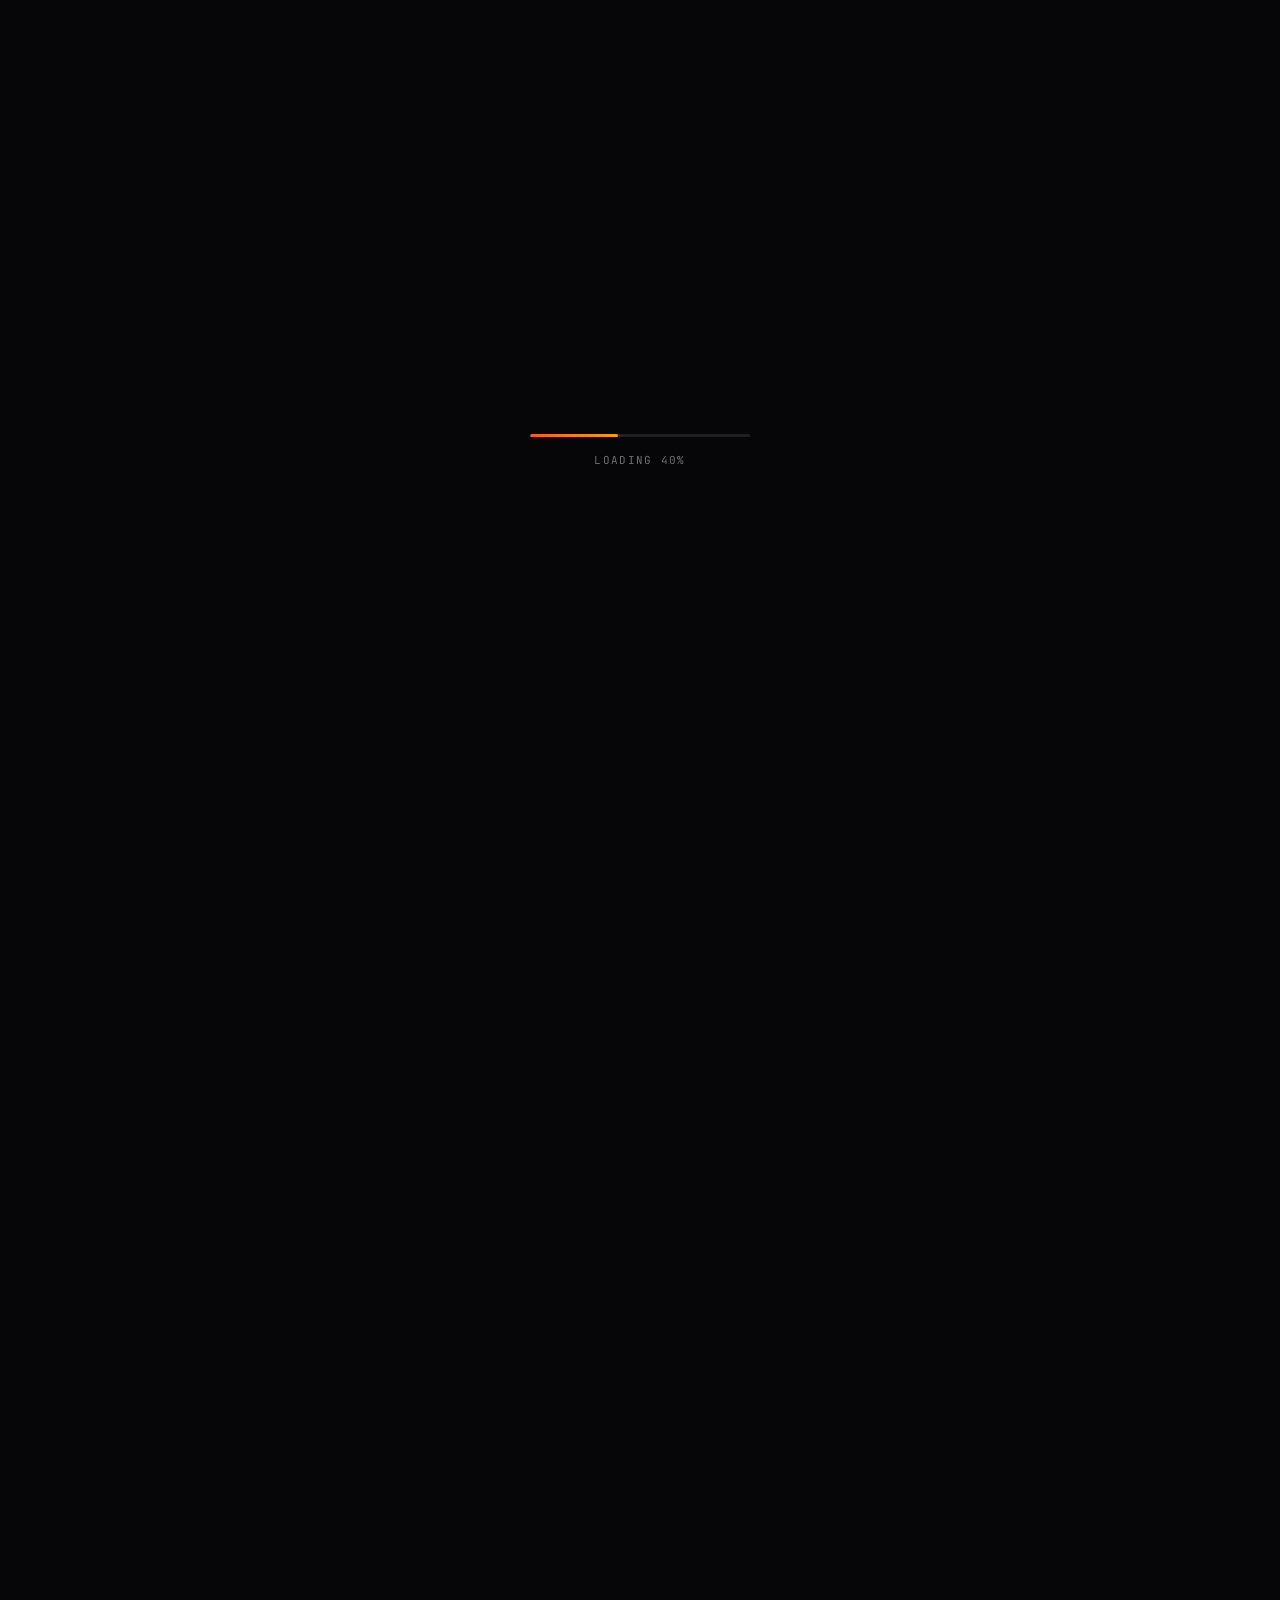
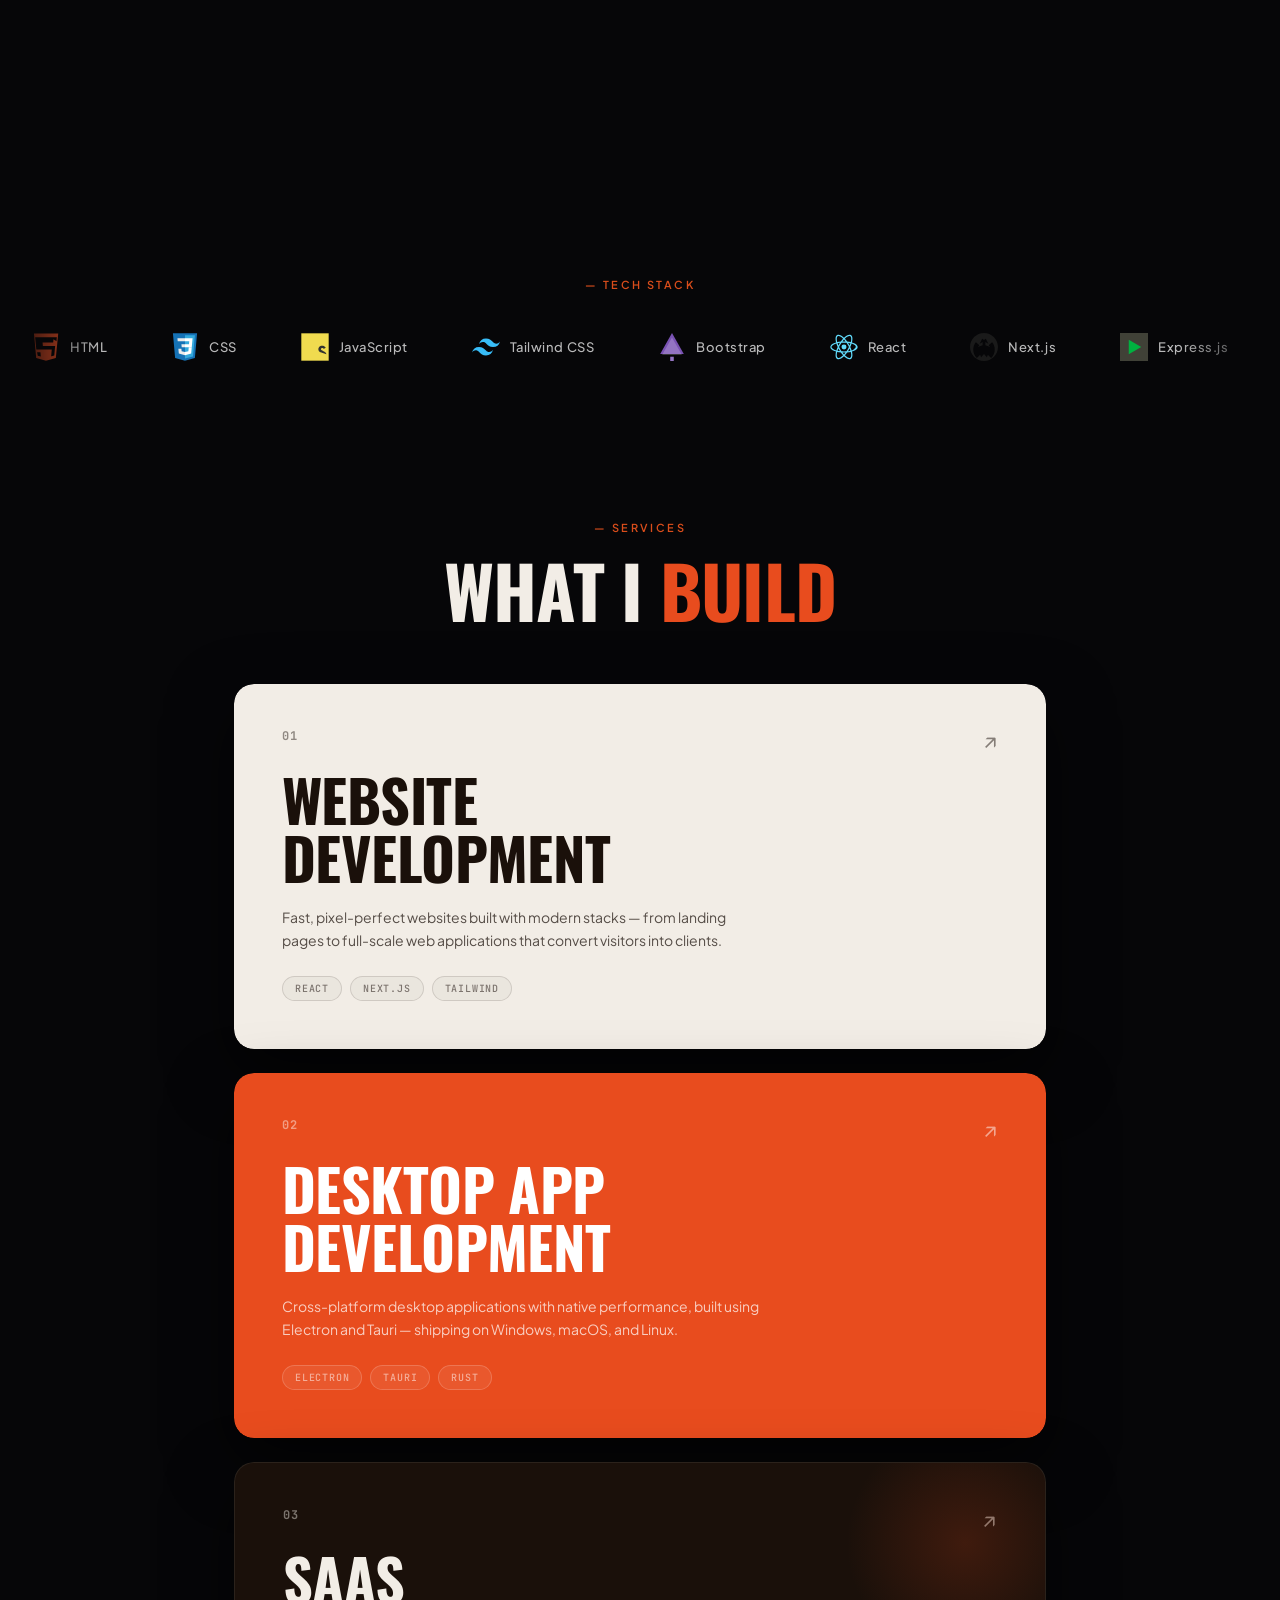
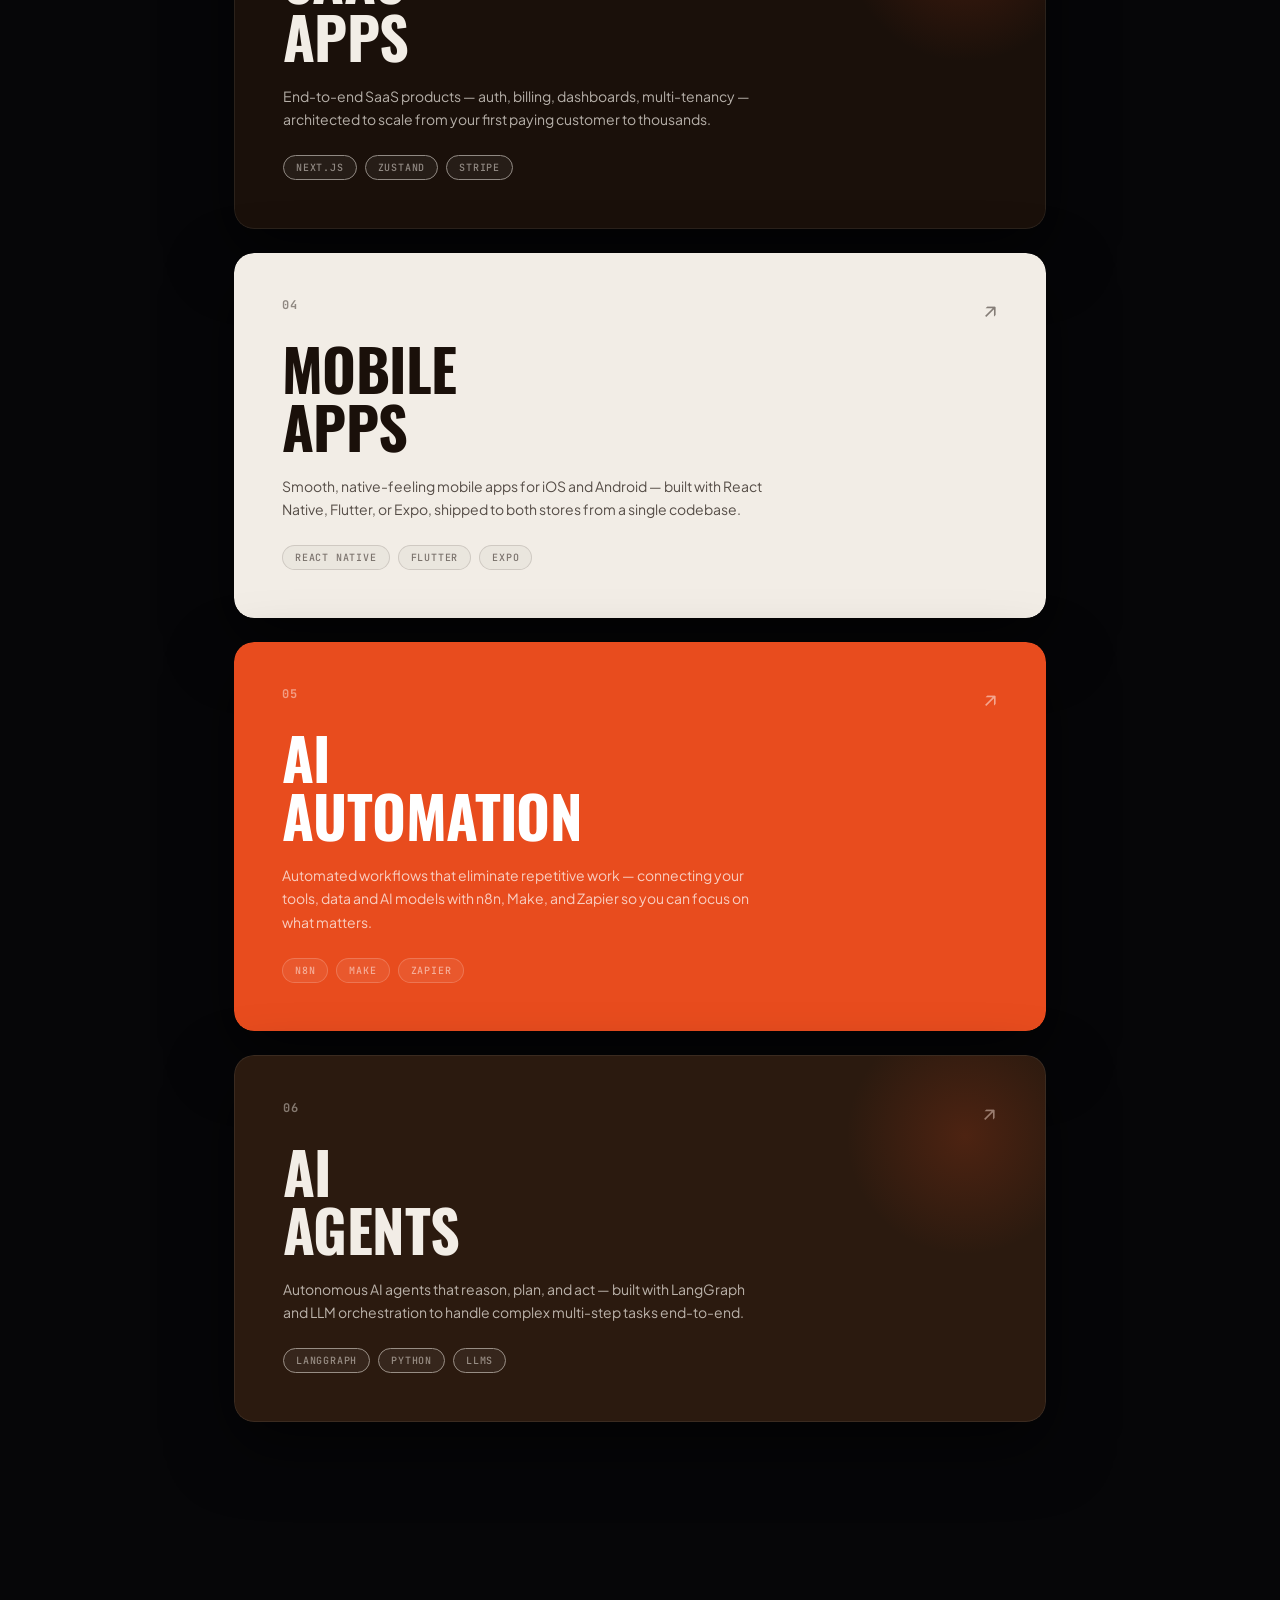
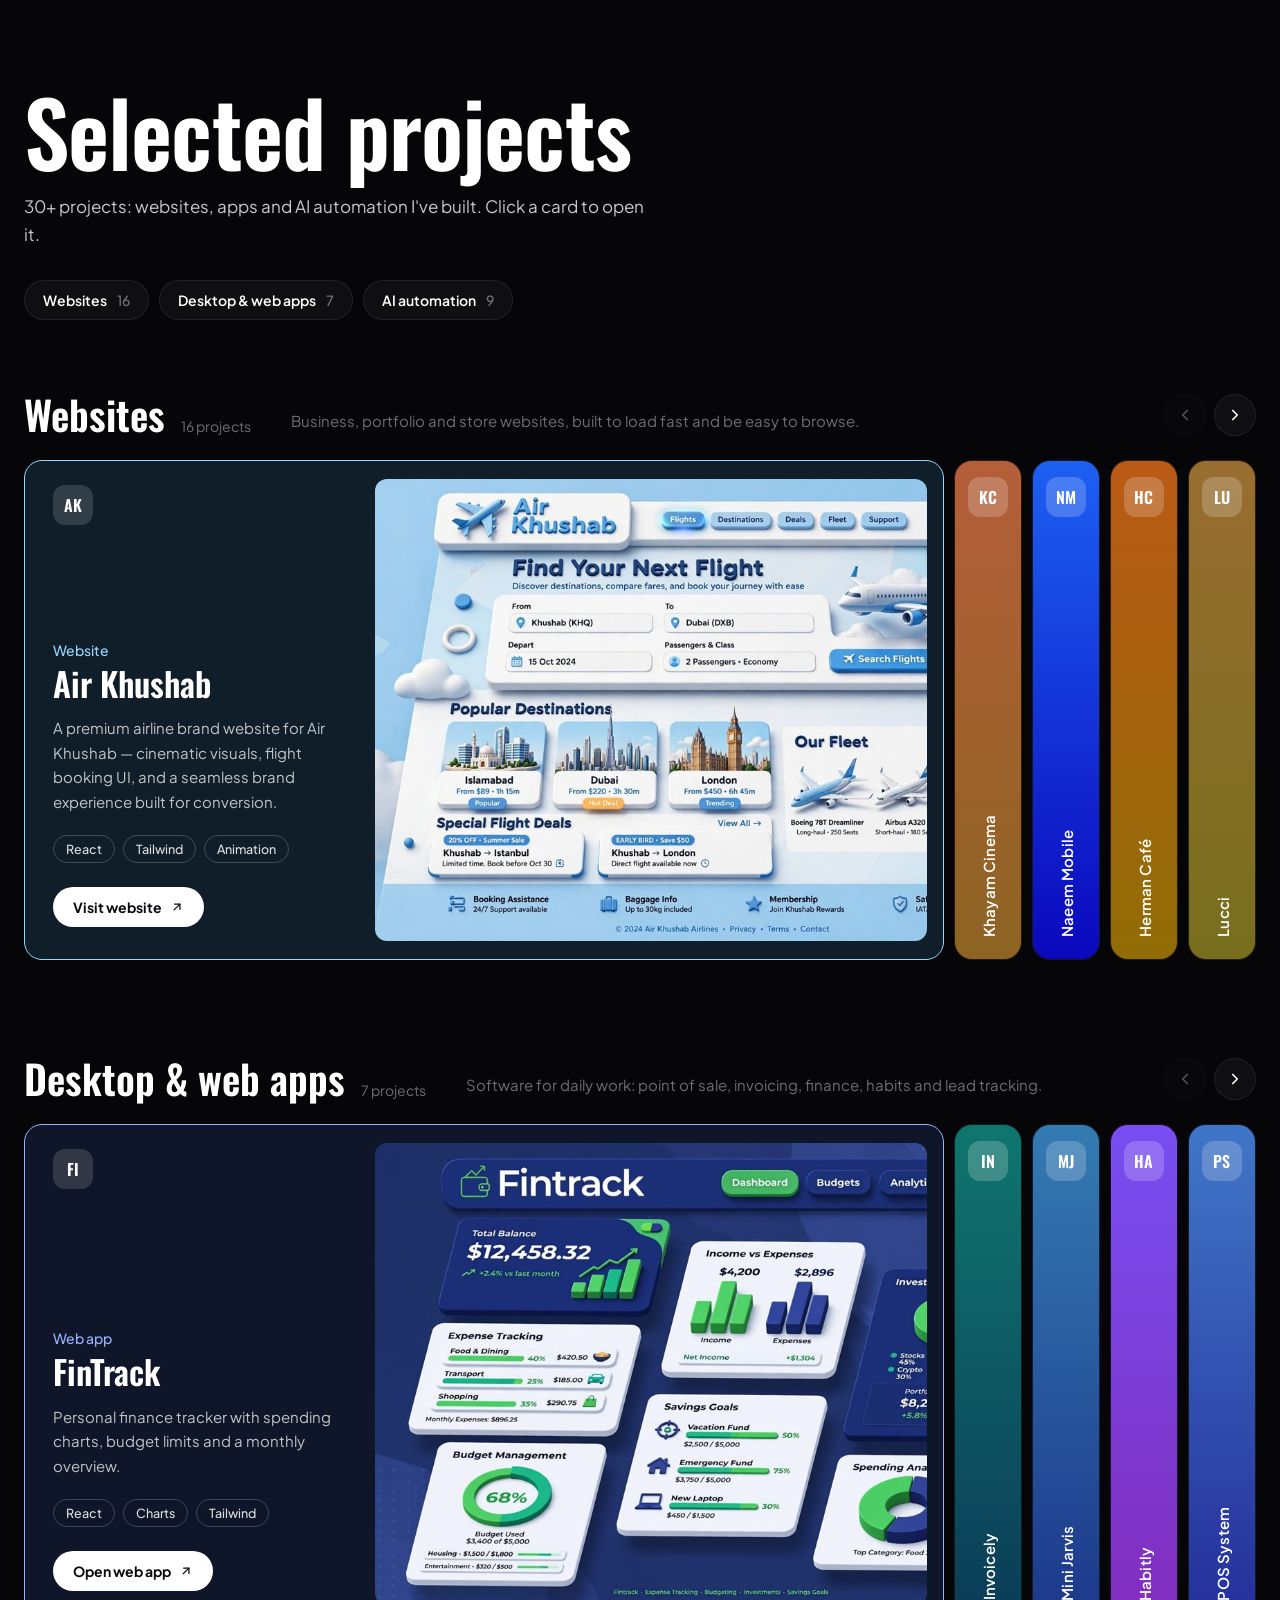
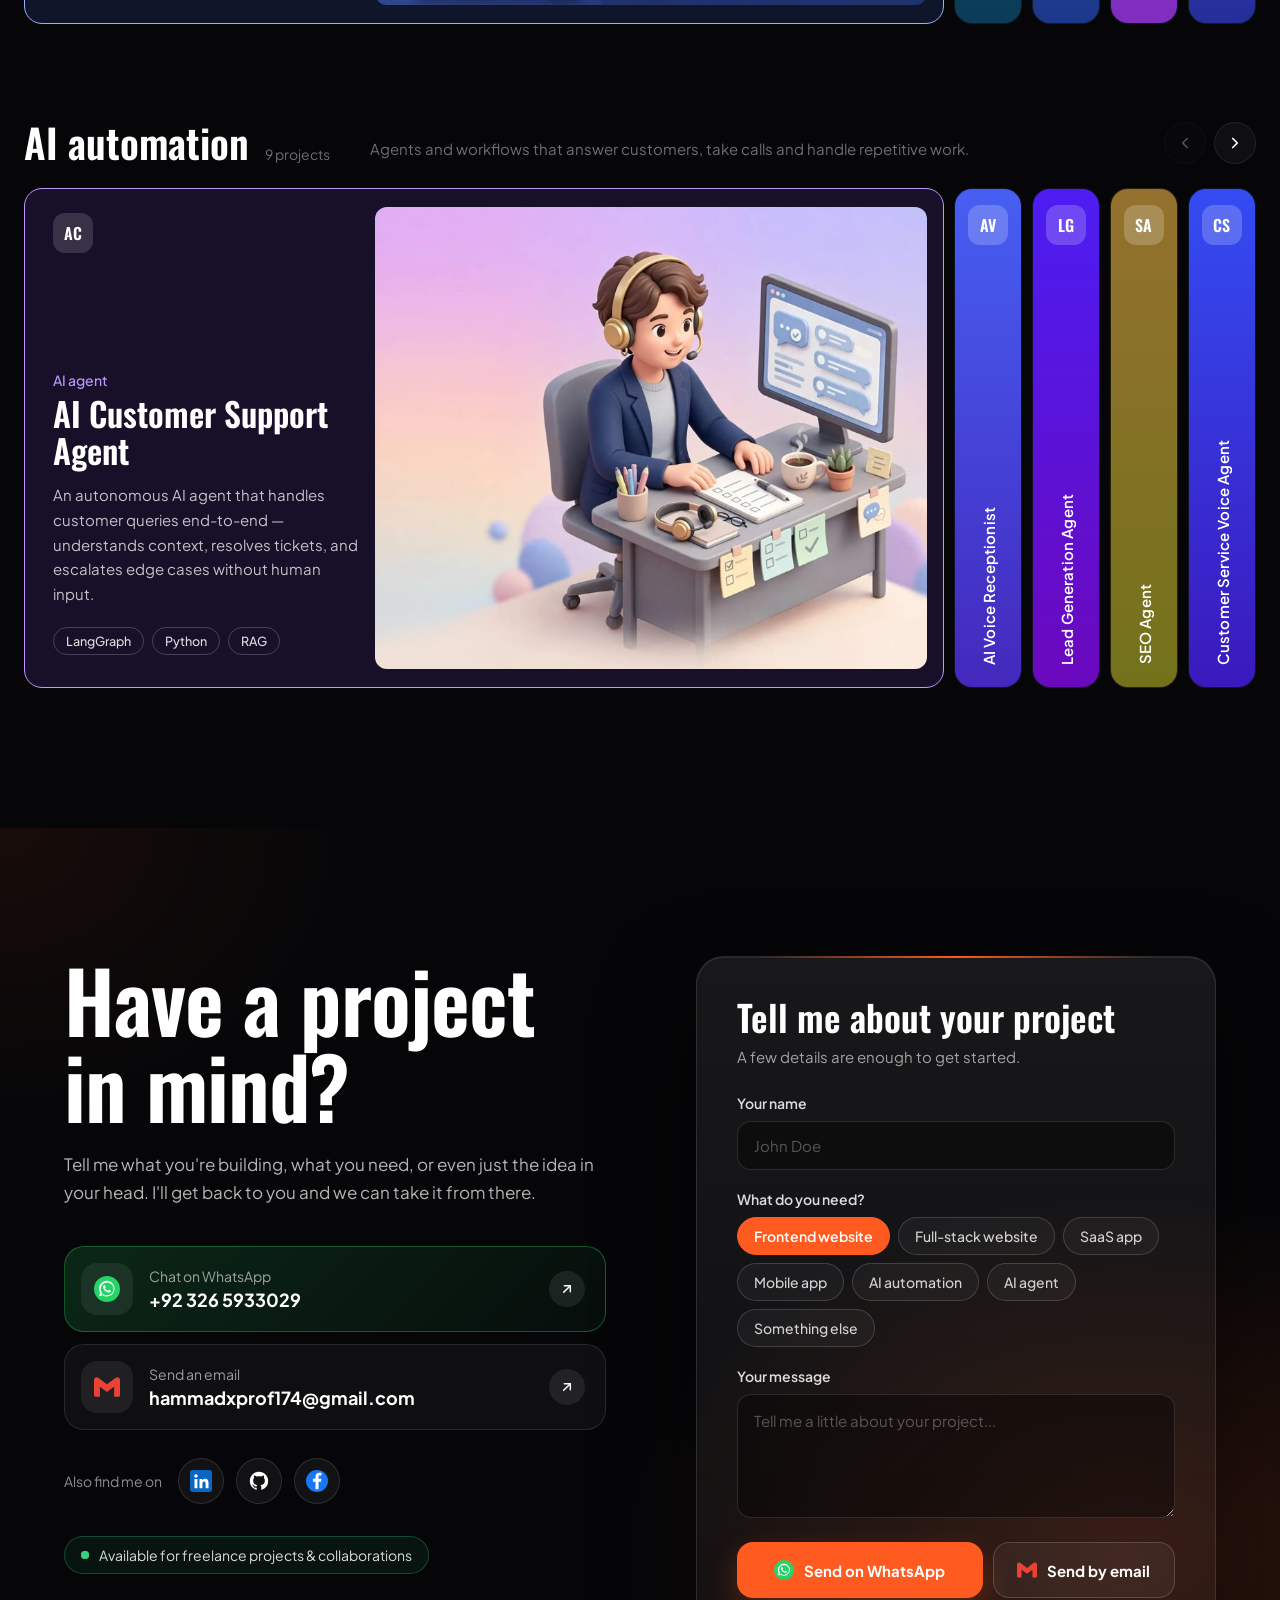
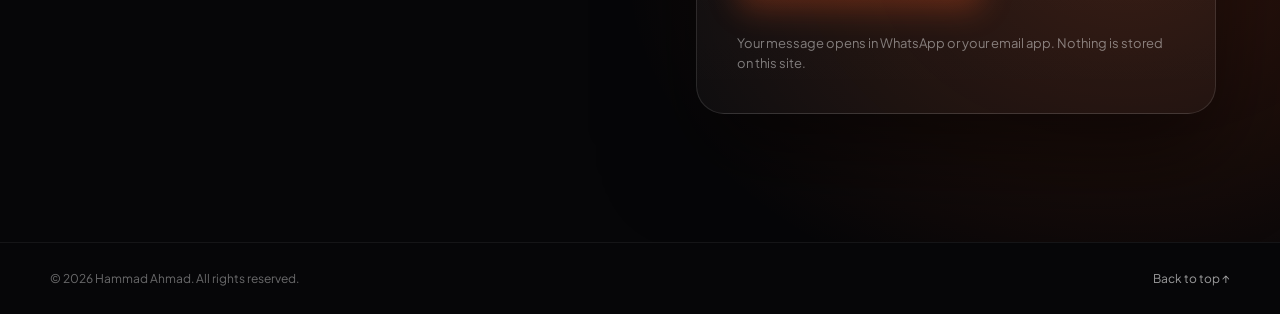
<file: index.html>
<!DOCTYPE html>
<html lang="en">
<head>
  <meta charset="utf-8" />
  <meta name="viewport" content="width=device-width, initial-scale=1, viewport-fit=cover" />
  <title>Hammad Ahmad — Software Developer &amp; AI Product Engineer</title>
  <meta name="description" content="Hammad Ahmad — Software Developer &amp; AI Product Engineer." />
  <meta name="theme-color" content="#060608" />

  <!-- Google Fonts: Oswald (Tall Condensed Editorial) & Plus Jakarta Sans -->
  <link rel="preconnect" href="https://fonts.googleapis.com" />
  <link rel="preconnect" href="https://fonts.gstatic.com" crossorigin />
  <link href="https://fonts.googleapis.com/css2?family=Oswald:wght@500;600;700&family=Plus+Jakarta+Sans:wght@400;500;600;700&family=JetBrains+Mono:wght@500;700&display=swap" rel="stylesheet" />

  <!-- Stylesheet -->
  <link rel="stylesheet" href="style.css" />
  <link rel="stylesheet" href="css/projects-accordion.css" />
  <link rel="stylesheet" href="css/contact.css" />
</head>
<body>

  <!-- Minimal Loader for Frame Sequence -->
  <div id="loader" class="loader">
    <div class="loader-content">
      <div class="loader-bar-bg">
        <div id="loader-progress" class="loader-bar-fill"></div>
      </div>
      <span id="loader-text" class="loader-text">Loading 0%</span>
    </div>
  </div>

  <!-- Top Glassmorphism Navigation Bar -->
  <header class="site-header" id="site-header">
    <div class="header-brand">
      <a href="#hero" class="brand-link">Hammad</a>
    </div>
    <button class="menu-toggle" type="button" aria-label="Open navigation menu" aria-expanded="false" aria-controls="primary-navigation">
      <span></span><span></span><span></span>
    </button>
    <nav class="site-nav" id="primary-navigation" aria-label="Main Navigation">
      <a href="#about" class="nav-link">About</a>
      <a href="#skills" class="nav-link">Skills</a>
      <a href="#services" class="nav-link">Services</a>
      <a href="#projects" class="nav-link">Projects</a>
      <a href="#contact" class="nav-link">Contact</a>
    </nav>
    <div class="header-spacer" aria-hidden="true"></div>
  </header>

  <!-- Pinned Canvas Background for the Existing Video Scroll Animation -->
  <div class="canvas-viewport">
    <canvas id="scroll-canvas"></canvas>
    <div class="canvas-ambient-lighting"></div>
    <div class="canvas-vignette-overlay"></div>
  </div>

  <!-- ONLY TWO SECTIONS: HERO & ABOUT -->
  <main class="scroll-container" id="scroll-container">

    <!-- 1. HERO SECTION -->
    <section class="hero-section" id="hero">
      <div class="hero-stage">
        
        <!-- Large Centered Name on TWO Separate Lines -->
        <h1 class="hero-name">
          <span class="name-line">HAMMAD</span>
          <span class="name-line">AHMAD</span>
        </h1>

        <!-- Professional Role Positioned Below Name -->
        <div class="hero-role-wrapper">
          <p class="hero-role-text">
            <span class="role-primary">Software Developer</span>
            <span class="role-accent">&amp; AI Product Engineer</span>
          </p>
        </div>

      </div>

      <!-- Subtle scroll cue -->
      <div class="hero-scroll-cue" aria-hidden="true">
        <span class="cue-text">Scroll</span>
        <div class="cue-line"></div>
      </div>
    </section>

    <!-- 2. ABOUT SECTION (Transparent foreground integrated into continuous 3D scene) -->
    <section class="about-section" id="about">
      <div class="about-inner">
        <div class="about-content">
          <div class="about-label-col">
            <span class="about-label">— About Me</span>
          </div>
          <div class="about-text-col">
            <p class="about-text">
              I started in business development, working on national and international campaigns. That’s where I learned what people actually want, and what makes them say yes.
            </p>
            <p class="about-text">
              Then I picked up app and website development and AI automation as a hobby. The hobby got serious, and today it’s my profession.
            </p>
          </div>
        </div>
      </div>
    </section>

    <!-- 3. SKILLS / TECH STACK MARQUEE SECTION -->
    <section class="skills-section" id="skills">
      <div class="skills-header">
        <span class="skills-label">— Tech Stack</span>
      </div>

      <div class="marquee-viewport">
        <!-- Track is duplicated for seamless infinite loop -->
        <div class="marquee-track" aria-hidden="false">

          <!-- === SET 1 === -->
          <div class="marquee-item">
            <svg class="tech-icon" viewBox="0 0 128 128" xmlns="http://www.w3.org/2000/svg"><path fill="#E34F26" d="M9.032 2l10.005 112.093 44.896 12.401 45.02-12.387L119.968 2H9.032zm89.126 26.539l-1.02 11.388-.344 3.866H48.311l1.38 15.496h55.972l-3.916 44.066-37.744 10.157v.012h-.016l-37.699-10.086L23.208 87.511h15.355l1.838 20.33 23.498 6.057v.015l.016-.004 23.521-6.064 2.893-32.401H19.81L14.395 18.998l99.21.035-1.111 9.506-.336 9z"/></svg>
            <span class="tech-name">HTML</span>
          </div>

          <div class="marquee-item">
            <svg class="tech-icon" viewBox="0 0 128 128" xmlns="http://www.w3.org/2000/svg"><path fill="#1572B6" d="M18.814 114.123L8.76 1.352h110.48l-10.064 112.754-45.243 12.543-45.119-12.526z"/><path fill="#33A9DC" d="M64.001 117.062l36.559-10.137 8.601-96.354H64.001v106.491z"/><path fill="#fff" d="M64.001 51.429h18.302l1.264-14.163H64.001V23.435h34.682l-.332 3.711-3.4 38.114h-30.95V51.429z"/><path fill="#EBEBEB" d="M64.083 87.349l-.061.018-15.403-4.159-.985-11.031H33.752l1.937 21.717 28.331 7.863.063-.018v-14.39z"/><path fill="#fff" d="M81.127 64.675l-1.666 18.522-15.46 4.164v14.39l28.354-7.858.208-2.337 2.406-26.881H81.127z"/><path fill="#EBEBEB" d="M64.001 23.435v13.831H30.64l-.277-3.108-.63-7.044-.331-3.679h34.599zm-.082 27.994v13.831H48.917l-.277-3.108-.631-7.044-.33-3.679h16.32z"/></svg>
            <span class="tech-name">CSS</span>
          </div>

          <div class="marquee-item">
            <svg class="tech-icon" viewBox="0 0 128 128" xmlns="http://www.w3.org/2000/svg"><path fill="#F0DB4F" d="M1.408 1.408h125.184v125.185H1.408z"/><path fill="#323330" d="M116.347 96.736c-.917-5.711-4.641-10.508-15.672-14.981-3.832-1.761-8.104-3.022-9.377-5.926-.452-1.69-.512-2.642-.226-3.665.821-3.32 4.784-4.355 7.925-3.403 2.023.678 3.938 2.237 5.093 4.724 5.402-3.498 5.391-3.475 9.163-5.879-1.381-2.141-2.118-3.129-3.022-4.045-3.249-3.629-7.676-5.498-14.756-5.355l-3.688.477c-3.534.893-6.902 2.748-8.877 5.235-5.926 6.724-4.236 18.492 2.975 23.335 7.547 5.427 18.508 6.814 19.rallye9 14.161.674 7.492-5.699 9.548-13.054 8.673-5.551-.903-8.726-3.991-11.867-9.021-4.499 2.606-4.499 2.606-9.086 5.373 1.106 2.282 2.129 3.246 3.876 5.085 8.277 8.602 29.001 8.249 32.674-5.521.168-.615.43-1.582.521-4.397l-.034-.067zM74.122 30.833h-11.89L62.15 62.526c0 11.604.545 22.541-.676 25.inherited-4.836 1.969-8.584-.235-10.168-3.003-1.001-1.698-1.252-2.704-1.380-3.490l-9.242 5.769c1.506 3.115 3.876 5.810 6.782 7.421 4.866 2.707 11.585 3.551 18.387 1.621 4.483-1.292 8.377-4.010 10.301-8.077 2.955-5.785 2.370-12.780 2.348-21.330L74.122 30.833z"/></svg>
            <span class="tech-name">JavaScript</span>
          </div>

          <div class="marquee-item">
            <svg class="tech-icon" viewBox="0 0 128 128" xmlns="http://www.w3.org/2000/svg"><path d="M64.004 25.602c-17.067 0-27.73 8.53-32 25.597 6.398-8.531 13.867-11.73 22.398-9.597 4.871 1.218 8.352 4.746 12.207 8.66C72.883 56.629 80.145 64 96.004 64c17.066 0 27.73-8.531 32-25.602-6.399 8.536-13.867 11.735-22.399 9.602-4.87-1.219-8.347-4.746-12.207-8.66-6.27-6.367-13.53-13.738-29.394-13.738zM32.004 64c-17.066 0-27.73 8.531-32 25.602C6.402 81.066 13.87 77.867 22.402 80c4.871 1.218 8.352 4.746 12.207 8.66 6.274 6.367 13.536 13.738 29.395 13.738 17.066 0 27.73-8.53 32-25.597-6.399 8.531-13.867 11.73-22.399 9.597-4.87-1.218-8.347-4.746-12.207-8.66C55.128 71.371 47.868 64 32.004 64z" fill="#38BDF8"/></svg>
            <span class="tech-name">Tailwind CSS</span>
          </div>

          <div class="marquee-item">
            <svg class="tech-icon" viewBox="0 0 128 128" xmlns="http://www.w3.org/2000/svg"><path fill="#7952B3" d="M64 0L9.978 96h108.044L64 0zM56 109v19h16v-19H56z"/><path fill="#fff" d="M64 20.17L18.434 100h91.132L64 20.17zM56 109v19h16v-19H56z" opacity=".2"/></svg>
            <span class="tech-name">Bootstrap</span>
          </div>

          <div class="marquee-item">
            <svg class="tech-icon" viewBox="0 0 128 128" xmlns="http://www.w3.org/2000/svg"><g fill="#61DAFB"><circle cx="64" cy="64" r="11.4"/><path d="M107.3 45.2c-2.2-.8-4.5-1.6-6.9-2.3.6-2.4 1.1-4.8 1.5-7.1 2.1-13.2-.2-22.5-6.6-26.1-1.9-1.1-4-1.6-6.4-1.6-7 0-15.9 5.2-24.9 13.9-9-8.7-17.9-13.9-24.9-13.9-2.4 0-4.5.5-6.4 1.6-6.4 3.7-8.7 13-6.6 26.1.4 2.3.9 4.7 1.5 7.1-2.4.7-4.7 1.4-6.9 2.3C8.2 50 1.4 56.6 1.4 64s6.8 14 19.3 18.8c2.2.8 4.5 1.6 6.9 2.3-.6 2.4-1.1 4.8-1.5 7.1-2.1 13.2.2 22.5 6.6 26.1 1.9 1.1 4 1.6 6.4 1.6 7.1 0 16-5.2 24.9-13.9 9 8.7 17.9 13.9 24.9 13.9 2.4 0 4.5-.5 6.4-1.6 6.4-3.7 8.7-13 6.6-26.1-.4-2.3-.9-4.7-1.5-7.1 2.4-.7 4.7-1.4 6.9-2.3 12.5-4.8 19.3-11.4 19.3-18.8s-6.8-14-19.3-18.8zM92.5 14.7c4.1 2.4 5.5 9.8 3.8 20.3-.3 2.1-.8 4.3-1.4 6.6-5.2-1.2-10.7-2-16.5-2.5-3.4-4.8-6.9-9.1-10.4-13 7.4-7.3 14.9-12.3 21-12.3 1.3 0 2.5.3 3.5.9zM81.3 74c-1.8 3.2-3.9 6.4-6.1 9.6-3.7.3-7.4.4-11.2.4-3.9 0-7.6-.1-11.2-.4-2.2-3.2-4.2-6.4-6-9.6-1.9-3.3-3.7-6.7-5.3-10 1.6-3.3 3.4-6.7 5.3-10 1.8-3.2 3.9-6.4 6.1-9.6 3.7-.3 7.4-.4 11.2-.4 3.9 0 7.6.1 11.2.4 2.2 3.2 4.2 6.4 6 9.6 1.9 3.3 3.7 6.7 5.3 10-1.7 3.3-3.4 6.7-5.3 10zm8.3-3.3c1.5 3.5 2.7 6.9 3.8 10.3-3.4.8-7 1.4-10.8 1.9 1.2-1.9 2.5-3.9 3.6-6 1.2-2.1 2.3-4.2 3.4-6.2zM64 97.8c-2.4-2.6-4.7-5.4-6.9-8.3 2.3.1 4.6.2 6.9.2 2.3 0 4.6-.1 6.9-.2-2.2 2.9-4.5 5.7-6.9 8.3zm-18.6-15c-3.8-.5-7.4-1.1-10.8-1.9 1.1-3.3 2.3-6.8 3.8-10.3 1.1 2 2.2 4.1 3.4 6.1 1.2 2.2 2.4 4.1 3.6 6.1zm-7-25.5c-1.5-3.5-2.7-6.9-3.8-10.3 3.4-.8 7-1.4 10.8-1.9-1.2 1.9-2.5 3.9-3.6 6-1.2 2.1-2.3 4.2-3.4 6.2zM64 30.2c2.4 2.6 4.7 5.4 6.9 8.3-2.3-.1-4.6-.2-6.9-.2-2.3 0-4.6.1-6.9.2 2.2-2.9 4.5-5.7 6.9-8.3zm22.2 21l-3.6-6c3.8.5 7.4 1.1 10.8 1.9-1.1 3.3-2.3 6.8-3.8 10.3-1.1-2-2.2-4.1-3.4-6.2zM31.7 35c-1.7-10.5-.3-17.9 3.8-20.3 1-.6 2.2-.9 3.5-.9 6 0 13.5 4.9 21 12.3-3.5 3.8-7 8.2-10.4 13-5.8.5-11.3 1.4-16.5 2.5-.6-2.3-1-4.5-1.4-6.6zM7 64c0-4.7 5.7-9.7 15.7-13.4 2-.8 4.2-1.5 6.4-2.1 1.6 5 3.6 10.3 6 15.6-2.4 5.3-4.5 10.5-6 15.5C15.3 75.6 7 69.6 7 64zm28.5 49.3c-4.1-2.4-5.5-9.8-3.8-20.3.3-2.1.8-4.3 1.4-6.6 5.2 1.2 10.7 2 16.5 2.5 3.4 4.8 6.9 9.1 10.4 13-7.4 7.3-14.9 12.3-21 12.3-1.3 0-2.5-.3-3.5-.9zM96.3 93c1.7 10.5.3 17.9-3.8 20.3-1 .6-2.2.9-3.5.9-6 0-13.5-4.9-21-12.3 3.5-3.8 7-8.2 10.4-13 5.8-.5 11.3-1.4 16.5-2.5.6 2.3 1 4.5 1.4 6.6zm9-15.6c-2 .8-4.2 1.5-6.4 2.1-1.6-5-3.6-10.3-6-15.6 2.4-5.3 4.5-10.5 6-15.5 11.4 3.7 19.1 9.7 19.1 14.6-.1 4.7-5.8 9.7-12.7 14.4z"/></g></svg>
            <span class="tech-name">React</span>
          </div>

          <div class="marquee-item">
            <svg class="tech-icon" viewBox="0 0 128 128" xmlns="http://www.w3.org/2000/svg"><path d="M64 0C28.7 0 0 28.7 0 64s28.7 64 64 64 64-28.7 64-64S99.3 0 64 0zm32.7 114.4L81.3 99l-4.1 12.4L64 96.2l-13.2 15.2L46.7 99 31.3 114.4C21.4 104.6 15 90.9 15 75.6c0-12.8 4.5-24.5 11.9-33.6l15.8 13.5-7.1 8.2 22.4-7.2V40.6L44.1 49 56 25.8 64 32l8-6.2L83.9 49 70 40.6v15.9l22.4 7.2-7.1-8.2 15.8-13.5C108.5 51.1 113 62.8 113 75.6c0 15.3-6.4 29-16.3 38.8z" fill="#000"/><path d="M64 0C28.7 0 0 28.7 0 64s28.7 64 64 64 64-28.7 64-64S99.3 0 64 0zm32.7 114.4L81.3 99l-4.1 12.4L64 96.2l-13.2 15.2L46.7 99 31.3 114.4C21.4 104.6 15 90.9 15 75.6c0-12.8 4.5-24.5 11.9-33.6l15.8 13.5-7.1 8.2 22.4-7.2V40.6L44.1 49 56 25.8 64 32l8-6.2L83.9 49 70 40.6v15.9l22.4 7.2-7.1-8.2 15.8-13.5C108.5 51.1 113 62.8 113 75.6c0 15.3-6.4 29-16.3 38.8z" fill="#fff" opacity=".1"/></svg>
            <span class="tech-name">Next.js</span>
          </div>

          <div class="marquee-item">
            <svg class="tech-icon" viewBox="0 0 128 128" xmlns="http://www.w3.org/2000/svg"><path fill="#404137" d="M0 0h128v128H0z"/><path d="M40 97.255V30.745L97.255 64 40 97.255z" fill="#00B140"/></svg>
            <span class="tech-name">Express.js</span>
          </div>

          <div class="marquee-item">
            <svg class="tech-icon" viewBox="0 0 128 128" xmlns="http://www.w3.org/2000/svg"><linearGradient id="py-a" x1="70.252" y1="1237.476" x2="170.659" y2="1151.089" gradientUnits="userSpaceOnUse" gradientTransform="matrix(.563 0 0 -.568 -29.215 707.817)"><stop offset="0" stop-color="#5A9FD4"/><stop offset="1" stop-color="#306998"/></linearGradient><linearGradient id="py-b" x1="209.474" y1="1098.811" x2="173.62" y2="1149.537" gradientUnits="userSpaceOnUse" gradientTransform="matrix(.563 0 0 -.568 -29.215 707.817)"><stop offset="0" stop-color="#FFD43B"/><stop offset="1" stop-color="#FFE873"/></linearGradient><path fill="url(#py-a)" d="M63.391 1.988c-4.222.02-8.252.379-11.8 1.007-10.45 1.846-12.346 5.71-12.346 12.837v9.411h24.693v3.137H29.977c-7.176 0-13.46 4.313-15.426 12.521-2.268 9.405-2.368 15.275 0 25.096 1.755 7.311 5.947 12.519 13.124 12.519h8.491V67.234c0-8.151 7.051-15.34 15.426-15.34h24.665c6.866 0 12.346-5.654 12.346-12.548V15.833c0-6.693-5.646-11.72-12.346-12.837-4.244-.706-8.645-1.027-12.866-1.008zM50.037 9.557c2.55 0 4.634 2.117 4.634 4.721 0 2.593-2.083 4.69-4.634 4.69-2.56 0-4.633-2.097-4.633-4.69-.001-2.604 2.073-4.721 4.633-4.721z"/><path fill="url(#py-b)" d="M91.682 28.38v10.966c0 8.5-7.208 15.655-15.426 15.655H51.591c-6.756 0-12.346 5.783-12.346 12.549v23.515c0 6.691 5.818 10.628 12.346 12.547 7.816 2.297 15.312 2.713 24.665 0 6.216-1.801 12.346-5.423 12.346-12.547v-9.412H63.938v-3.138h37.012c7.176 0 9.852-5.005 12.348-12.519 2.578-7.735 2.467-15.174 0-25.096-1.774-7.145-5.161-12.521-12.348-12.521h-9.268zM77.809 87.927c2.561 0 4.634 2.097 4.634 4.692 0 2.602-2.074 4.719-4.634 4.719-2.55 0-4.633-2.117-4.633-4.719 0-2.595 2.083-4.692 4.633-4.692z"/></svg>
            <span class="tech-name">Python</span>
          </div>

          <div class="marquee-item">
            <svg class="tech-icon" viewBox="0 0 128 128" xmlns="http://www.w3.org/2000/svg"><rect width="128" height="128" rx="14" fill="#24292E"/><path d="M64 16C37.49 16 16 37.49 16 64c0 21.15 13.71 39.09 32.73 45.42 2.39.44 3.27-1.04 3.27-2.31 0-1.14-.04-4.17-.06-8.18-13.33 2.9-16.15-6.43-16.15-6.43-2.18-5.54-5.32-7.02-5.32-7.02-4.35-2.97.33-2.91.33-2.91 4.81.34 7.34 4.94 7.34 4.94 4.27 7.32 11.21 5.2 13.94 3.98.43-3.1 1.67-5.21 3.04-6.41C42.6 83.04 31.3 79.08 31.3 60.42c0-5.28 1.89-9.6 4.98-12.99-.5-1.22-2.16-6.15.47-12.82 0 0 4.06-1.3 13.3 4.96 3.86-1.07 8-1.61 12.12-1.63 4.11.02 8.25.56 12.12 1.63 9.23-6.26 13.28-4.96 13.28-4.96 2.64 6.67.99 11.6.48 12.82 3.1 3.39 4.97 7.71 4.97 12.99 0 18.61-11.32 22.61-22.1 23.8 1.74 1.5 3.29 4.46 3.29 8.98 0 6.48-.06 11.7-.06 13.29 0 1.28.87 2.77 3.29 2.3C98.3 103.07 112 85.14 112 64c0-26.51-21.49-48-48-48z" fill="#fff"/></svg>
            <span class="tech-name">Electron</span>
          </div>

          <div class="marquee-item">
            <svg class="tech-icon" viewBox="0 0 128 128" xmlns="http://www.w3.org/2000/svg"><rect width="128" height="128" rx="14" fill="#FFC131"/><path d="M109.6 38.3L83.1 93.7c-.5 1.1-1.9 1.4-2.8.6L64 79.1 47.7 94.3c-.9.8-2.3.5-2.8-.6L18.4 38.3c-.6-1.2.5-2.5 1.8-2.1l21.9 7.7c.6.2 1 .7 1 1.3v18.6c0 .8.9 1.3 1.6.9L64 53.4l19.3 11.3c.7.4 1.6-.1 1.6-.9V45.2c0-.6.4-1.1 1-1.3l21.9-7.7c1.3-.4 2.4.9 1.8 2.1z" fill="#fff"/></svg>
            <span class="tech-name">Tauri</span>
          </div>

          <div class="marquee-item">
            <svg class="tech-icon" viewBox="0 0 128 128" xmlns="http://www.w3.org/2000/svg"><path fill="#EA2D2E" d="M114.032 36.056L72.8 9.04c-5.144-3.2-13.456-3.2-18.6 0L12.968 36.056C7.824 39.272 4 46.376 4 52.8v54.4c0 6.424 3.824 13.528 8.968 16.744L54.2 150.96c5.144 3.2 13.456 3.2 18.6 0l41.232-27.016C119.176 120.728 123 113.624 123 107.2V52.8c0-6.424-3.824-13.528-8.968-16.744zM64 99.68c-19.672 0-35.68-16.008-35.68-35.68S44.328 28.32 64 28.32 99.68 44.328 99.68 64 83.672 99.68 64 99.68z" transform="scale(.7) translate(18 -5)"/><circle fill="#EA2D2E" cx="64" cy="64" r="25" transform="scale(.7) translate(18 -5)"/></svg>
            <span class="tech-name">Java</span>
          </div>

          <div class="marquee-item">
            <svg class="tech-icon" viewBox="0 0 128 128" xmlns="http://www.w3.org/2000/svg"><rect width="128" height="128" rx="14" fill="#433D8B"/><text x="50%" y="58%" font-size="38" font-weight="700" font-family="sans-serif" fill="#fff" text-anchor="middle" dominant-baseline="middle">Z</text></svg>
            <span class="tech-name">Zustand</span>
          </div>

          <div class="marquee-item">
            <svg class="tech-icon" viewBox="0 0 128 128" xmlns="http://www.w3.org/2000/svg"><path d="M13.476 103.143L56.29 24.57c3.573-6.79 13.263-6.842 16.883-.043l10.653 19.913-21.243 39.037c-3.33 6.113-3.36 13.617-.077 19.755l11.852 21.813H13.476zm101.048 0L71.71 24.57c-3.575-6.79-13.264-6.842-16.884-.043" fill="#42A5F5"/><path d="M101.71 103.143H26.29L56.29 47.37l10.653 19.913-21.243 39.037c-3.33 6.113-3.36 13.617-.077 19.755l11.852 21.813" fill="#42A5F5" opacity=".6"/></svg>
            <span class="tech-name">Flutter</span>
          </div>

          <div class="marquee-item">
            <svg class="tech-icon" viewBox="0 0 128 128" xmlns="http://www.w3.org/2000/svg"><path d="M64 4C30.863 4 4 30.862 4 64s26.863 60 60 60 60-26.862 60-60S97.137 4 64 4zm16.404 90.39l-6.993 7.201L50.7 79.375l-12.61 12.586-7.19-7.006L60.9 44.21l19.504 50.18zM77.6 39.1L60.9 56.018 44.2 39.1 60.9 22.182 77.6 39.1z" fill="#0175C2"/></svg>
            <span class="tech-name">Dart</span>
          </div>

          <div class="marquee-item">
            <svg class="tech-icon" viewBox="0 0 128 128" xmlns="http://www.w3.org/2000/svg"><g fill="#61DAFB"><circle cx="64" cy="64" r="11.4"/><path d="M107.3 45.2c-2.2-.8-4.5-1.6-6.9-2.3.6-2.4 1.1-4.8 1.5-7.1 2.1-13.2-.2-22.5-6.6-26.1-1.9-1.1-4-1.6-6.4-1.6-7 0-15.9 5.2-24.9 13.9-9-8.7-17.9-13.9-24.9-13.9-2.4 0-4.5.5-6.4 1.6-6.4 3.7-8.7 13-6.6 26.1.4 2.3.9 4.7 1.5 7.1-2.4.7-4.7 1.4-6.9 2.3C8.2 50 1.4 56.6 1.4 64s6.8 14 19.3 18.8c2.2.8 4.5 1.6 6.9 2.3-.6 2.4-1.1 4.8-1.5 7.1-2.1 13.2.2 22.5 6.6 26.1 1.9 1.1 4 1.6 6.4 1.6 7.1 0 16-5.2 24.9-13.9 9 8.7 17.9 13.9 24.9 13.9 2.4 0 4.5-.5 6.4-1.6 6.4-3.7 8.7-13 6.6-26.1-.4-2.3-.9-4.7-1.5-7.1 2.4-.7 4.7-1.4 6.9-2.3 12.5-4.8 19.3-11.4 19.3-18.8s-6.8-14-19.3-18.8z"/></g></svg>
            <span class="tech-name">React Native</span>
          </div>

          <div class="marquee-item">
            <svg class="tech-icon" viewBox="0 0 128 128" xmlns="http://www.w3.org/2000/svg"><rect width="128" height="128" rx="22" fill="#000"/><path d="M64 20c-5.5 0-10 4.5-10 10v5H40c-5.5 0-10 4.5-10 10v58c0 5.5 4.5 10 10 10h48c5.5 0 10-4.5 10-10V45c0-5.5-4.5-10-10-10H74v-5c0-5.5-4.5-10-10-10zm0 8c1.1 0 2 .9 2 2v5H62v-5c0-1.1.9-2 2-2z" fill="#fff" opacity=".9"/></svg>
            <span class="tech-name">Expo</span>
          </div>

          <div class="marquee-item">
            <svg class="tech-icon" viewBox="0 0 128 128" xmlns="http://www.w3.org/2000/svg"><rect width="128" height="128" rx="14" fill="#EA4B71"/><path d="M28 44h18v40H28zm0 0" fill="#fff"/><path d="M46 64l28-20v40z" fill="#fff"/><path d="M82 44h18v40H82z" fill="#fff"/></svg>
            <span class="tech-name">n8n</span>
          </div>

          <div class="marquee-item">
            <svg class="tech-icon" viewBox="0 0 128 128" xmlns="http://www.w3.org/2000/svg"><rect width="128" height="128" rx="14" fill="#6D4DB3"/><circle cx="40" cy="64" r="14" fill="#fff"/><circle cx="88" cy="40" r="14" fill="#fff"/><circle cx="88" cy="88" r="14" fill="#fff"/><path d="M54 64h20M74 40l-20 16M74 88L54 72" stroke="#fff" stroke-width="6" stroke-linecap="round"/></svg>
            <span class="tech-name">Make</span>
          </div>

          <div class="marquee-item">
            <svg class="tech-icon" viewBox="0 0 128 128" xmlns="http://www.w3.org/2000/svg"><rect width="128" height="128" rx="14" fill="#FF7000"/><path d="M32 50c0-7.7 6.3-14 14-14h36c7.7 0 14 6.3 14 14v28c0 7.7-6.3 14-14 14H46c-7.7 0-14-6.3-14-14V50z" fill="#fff" opacity=".2"/><path d="M46 64c0-9.9 8.1-18 18-18s18 8.1 18 18-8.1 18-18 18-18-8.1-18-18z" fill="#fff"/></svg>
            <span class="tech-name">Zapier</span>
          </div>

          <div class="marquee-item">
            <svg class="tech-icon" viewBox="0 0 128 128" xmlns="http://www.w3.org/2000/svg"><rect width="128" height="128" rx="14" fill="#1C7C54"/><path d="M24 64c0-22.1 17.9-40 40-40s40 17.9 40 40-17.9 40-40 40-40-17.9-40-40z" fill="none" stroke="#fff" stroke-width="8"/><path d="M64 36v28l16 16" stroke="#fff" stroke-width="8" stroke-linecap="round" stroke-linejoin="round" fill="none"/></svg>
            <span class="tech-name">LangGraph</span>
          </div>

          <!-- === SET 2 (exact duplicate for seamless loop) === -->
          <div class="marquee-item">
            <svg class="tech-icon" viewBox="0 0 128 128" xmlns="http://www.w3.org/2000/svg"><path fill="#E34F26" d="M9.032 2l10.005 112.093 44.896 12.401 45.02-12.387L119.968 2H9.032zm89.126 26.539l-1.02 11.388-.344 3.866H48.311l1.38 15.496h55.972l-3.916 44.066-37.744 10.157v.012h-.016l-37.699-10.086L23.208 87.511h15.355l1.838 20.33 23.498 6.057v.015l.016-.004 23.521-6.064 2.893-32.401H19.81L14.395 18.998l99.21.035-1.111 9.506-.336 9z"/></svg>
            <span class="tech-name">HTML</span>
          </div>
          <div class="marquee-item">
            <svg class="tech-icon" viewBox="0 0 128 128" xmlns="http://www.w3.org/2000/svg"><path fill="#1572B6" d="M18.814 114.123L8.76 1.352h110.48l-10.064 112.754-45.243 12.543-45.119-12.526z"/><path fill="#33A9DC" d="M64.001 117.062l36.559-10.137 8.601-96.354H64.001v106.491z"/><path fill="#fff" d="M64.001 51.429h18.302l1.264-14.163H64.001V23.435h34.682l-.332 3.711-3.4 38.114h-30.95V51.429z"/><path fill="#EBEBEB" d="M64.083 87.349l-.061.018-15.403-4.159-.985-11.031H33.752l1.937 21.717 28.331 7.863.063-.018v-14.39z"/><path fill="#fff" d="M81.127 64.675l-1.666 18.522-15.46 4.164v14.39l28.354-7.858.208-2.337 2.406-26.881H81.127z"/><path fill="#EBEBEB" d="M64.001 23.435v13.831H30.64l-.277-3.108-.63-7.044-.331-3.679h34.599zm-.082 27.994v13.831H48.917l-.277-3.108-.631-7.044-.33-3.679h16.32z"/></svg>
            <span class="tech-name">CSS</span>
          </div>
          <div class="marquee-item">
            <svg class="tech-icon" viewBox="0 0 128 128" xmlns="http://www.w3.org/2000/svg"><path fill="#F0DB4F" d="M1.408 1.408h125.184v125.185H1.408z"/><path fill="#323330" d="M116.347 96.736c-.917-5.711-4.641-10.508-15.672-14.981-3.832-1.761-8.104-3.022-9.377-5.926-.452-1.69-.512-2.642-.226-3.665.821-3.32 4.784-4.355 7.925-3.403 2.023.678 3.938 2.237 5.093 4.724 5.402-3.498 5.391-3.475 9.163-5.879-1.381-2.141-2.118-3.129-3.022-4.045-3.249-3.629-7.676-5.498-14.756-5.355l-3.688.477c-3.534.893-6.902 2.748-8.877 5.235-5.926 6.724-4.236 18.492 2.975 23.335 7.547 5.427 18.508 6.814 19.rallye9 14.161.674 7.492-5.699 9.548-13.054 8.673-5.551-.903-8.726-3.991-11.867-9.021-4.499 2.606-4.499 2.606-9.086 5.373 1.106 2.282 2.129 3.246 3.876 5.085 8.277 8.602 29.001 8.249 32.674-5.521.168-.615.43-1.582.521-4.397l-.034-.067zM74.122 30.833h-11.89L62.15 62.526c0 11.604.545 22.541-.676 25.inherited-4.836 1.969-8.584-.235-10.168-3.003-1.001-1.698-1.252-2.704-1.380-3.490l-9.242 5.769c1.506 3.115 3.876 5.810 6.782 7.421 4.866 2.707 11.585 3.551 18.387 1.621 4.483-1.292 8.377-4.010 10.301-8.077 2.955-5.785 2.370-12.780 2.348-21.330L74.122 30.833z"/></svg>
            <span class="tech-name">JavaScript</span>
          </div>
          <div class="marquee-item">
            <svg class="tech-icon" viewBox="0 0 128 128" xmlns="http://www.w3.org/2000/svg"><path d="M64.004 25.602c-17.067 0-27.73 8.53-32 25.597 6.398-8.531 13.867-11.73 22.398-9.597 4.871 1.218 8.352 4.746 12.207 8.66C72.883 56.629 80.145 64 96.004 64c17.066 0 27.73-8.531 32-25.602-6.399 8.536-13.867 11.735-22.399 9.602-4.87-1.219-8.347-4.746-12.207-8.66-6.27-6.367-13.53-13.738-29.394-13.738zM32.004 64c-17.066 0-27.73 8.531-32 25.602C6.402 81.066 13.87 77.867 22.402 80c4.871 1.218 8.352 4.746 12.207 8.66 6.274 6.367 13.536 13.738 29.395 13.738 17.066 0 27.73-8.53 32-25.597-6.399 8.531-13.867 11.73-22.399 9.597-4.87-1.218-8.347-4.746-12.207-8.66C55.128 71.371 47.868 64 32.004 64z" fill="#38BDF8"/></svg>
            <span class="tech-name">Tailwind CSS</span>
          </div>
          <div class="marquee-item">
            <svg class="tech-icon" viewBox="0 0 128 128" xmlns="http://www.w3.org/2000/svg"><path fill="#7952B3" d="M64 0L9.978 96h108.044L64 0zM56 109v19h16v-19H56z"/><path fill="#fff" d="M64 20.17L18.434 100h91.132L64 20.17zM56 109v19h16v-19H56z" opacity=".2"/></svg>
            <span class="tech-name">Bootstrap</span>
          </div>
          <div class="marquee-item">
            <svg class="tech-icon" viewBox="0 0 128 128" xmlns="http://www.w3.org/2000/svg"><g fill="#61DAFB"><circle cx="64" cy="64" r="11.4"/><path d="M107.3 45.2c-2.2-.8-4.5-1.6-6.9-2.3.6-2.4 1.1-4.8 1.5-7.1 2.1-13.2-.2-22.5-6.6-26.1-1.9-1.1-4-1.6-6.4-1.6-7 0-15.9 5.2-24.9 13.9-9-8.7-17.9-13.9-24.9-13.9-2.4 0-4.5.5-6.4 1.6-6.4 3.7-8.7 13-6.6 26.1.4 2.3.9 4.7 1.5 7.1-2.4.7-4.7 1.4-6.9 2.3C8.2 50 1.4 56.6 1.4 64s6.8 14 19.3 18.8c2.2.8 4.5 1.6 6.9 2.3-.6 2.4-1.1 4.8-1.5 7.1-2.1 13.2.2 22.5 6.6 26.1 1.9 1.1 4 1.6 6.4 1.6 7.1 0 16-5.2 24.9-13.9 9 8.7 17.9 13.9 24.9 13.9 2.4 0 4.5-.5 6.4-1.6 6.4-3.7 8.7-13 6.6-26.1-.4-2.3-.9-4.7-1.5-7.1 2.4-.7 4.7-1.4 6.9-2.3 12.5-4.8 19.3-11.4 19.3-18.8s-6.8-14-19.3-18.8z"/></g></svg>
            <span class="tech-name">React</span>
          </div>
          <div class="marquee-item">
            <svg class="tech-icon" viewBox="0 0 128 128" xmlns="http://www.w3.org/2000/svg"><path d="M64 0C28.7 0 0 28.7 0 64s28.7 64 64 64 64-28.7 64-64S99.3 0 64 0zm32.7 114.4L81.3 99l-4.1 12.4L64 96.2l-13.2 15.2L46.7 99 31.3 114.4C21.4 104.6 15 90.9 15 75.6c0-12.8 4.5-24.5 11.9-33.6l15.8 13.5-7.1 8.2 22.4-7.2V40.6L44.1 49 56 25.8 64 32l8-6.2L83.9 49 70 40.6v15.9l22.4 7.2-7.1-8.2 15.8-13.5C108.5 51.1 113 62.8 113 75.6c0 15.3-6.4 29-16.3 38.8z" fill="#000"/><path d="M64 0C28.7 0 0 28.7 0 64s28.7 64 64 64 64-28.7 64-64S99.3 0 64 0zm32.7 114.4L81.3 99l-4.1 12.4L64 96.2l-13.2 15.2L46.7 99 31.3 114.4C21.4 104.6 15 90.9 15 75.6c0-12.8 4.5-24.5 11.9-33.6l15.8 13.5-7.1 8.2 22.4-7.2V40.6L44.1 49 56 25.8 64 32l8-6.2L83.9 49 70 40.6v15.9l22.4 7.2-7.1-8.2 15.8-13.5C108.5 51.1 113 62.8 113 75.6c0 15.3-6.4 29-16.3 38.8z" fill="#fff" opacity=".1"/></svg>
            <span class="tech-name">Next.js</span>
          </div>
          <div class="marquee-item">
            <svg class="tech-icon" viewBox="0 0 128 128" xmlns="http://www.w3.org/2000/svg"><path fill="#404137" d="M0 0h128v128H0z"/><path d="M40 97.255V30.745L97.255 64 40 97.255z" fill="#00B140"/></svg>
            <span class="tech-name">Express.js</span>
          </div>
          <div class="marquee-item">
            <svg class="tech-icon" viewBox="0 0 128 128" xmlns="http://www.w3.org/2000/svg"><linearGradient id="py-c" x1="70.252" y1="1237.476" x2="170.659" y2="1151.089" gradientUnits="userSpaceOnUse" gradientTransform="matrix(.563 0 0 -.568 -29.215 707.817)"><stop offset="0" stop-color="#5A9FD4"/><stop offset="1" stop-color="#306998"/></linearGradient><linearGradient id="py-d" x1="209.474" y1="1098.811" x2="173.62" y2="1149.537" gradientUnits="userSpaceOnUse" gradientTransform="matrix(.563 0 0 -.568 -29.215 707.817)"><stop offset="0" stop-color="#FFD43B"/><stop offset="1" stop-color="#FFE873"/></linearGradient><path fill="url(#py-c)" d="M63.391 1.988c-4.222.02-8.252.379-11.8 1.007-10.45 1.846-12.346 5.71-12.346 12.837v9.411h24.693v3.137H29.977c-7.176 0-13.46 4.313-15.426 12.521-2.268 9.405-2.368 15.275 0 25.096 1.755 7.311 5.947 12.519 13.124 12.519h8.491V67.234c0-8.151 7.051-15.34 15.426-15.34h24.665c6.866 0 12.346-5.654 12.346-12.548V15.833c0-6.693-5.646-11.72-12.346-12.837-4.244-.706-8.645-1.027-12.866-1.008zM50.037 9.557c2.55 0 4.634 2.117 4.634 4.721 0 2.593-2.083 4.69-4.634 4.69-2.56 0-4.633-2.097-4.633-4.69-.001-2.604 2.073-4.721 4.633-4.721z"/><path fill="url(#py-d)" d="M91.682 28.38v10.966c0 8.5-7.208 15.655-15.426 15.655H51.591c-6.756 0-12.346 5.783-12.346 12.549v23.515c0 6.691 5.818 10.628 12.346 12.547 7.816 2.297 15.312 2.713 24.665 0 6.216-1.801 12.346-5.423 12.346-12.547v-9.412H63.938v-3.138h37.012c7.176 0 9.852-5.005 12.348-12.519 2.578-7.735 2.467-15.174 0-25.096-1.774-7.145-5.161-12.521-12.348-12.521h-9.268zM77.809 87.927c2.561 0 4.634 2.097 4.634 4.692 0 2.602-2.074 4.719-4.634 4.719-2.55 0-4.633-2.117-4.633-4.719 0-2.595 2.083-4.692 4.633-4.692z"/></svg>
            <span class="tech-name">Python</span>
          </div>
          <div class="marquee-item">
            <svg class="tech-icon" viewBox="0 0 128 128" xmlns="http://www.w3.org/2000/svg"><rect width="128" height="128" rx="14" fill="#24292E"/><path d="M64 16C37.49 16 16 37.49 16 64c0 21.15 13.71 39.09 32.73 45.42 2.39.44 3.27-1.04 3.27-2.31 0-1.14-.04-4.17-.06-8.18-13.33 2.9-16.15-6.43-16.15-6.43-2.18-5.54-5.32-7.02-5.32-7.02-4.35-2.97.33-2.91.33-2.91 4.81.34 7.34 4.94 7.34 4.94 4.27 7.32 11.21 5.2 13.94 3.98.43-3.1 1.67-5.21 3.04-6.41C42.6 83.04 31.3 79.08 31.3 60.42c0-5.28 1.89-9.6 4.98-12.99-.5-1.22-2.16-6.15.47-12.82 0 0 4.06-1.3 13.3 4.96 3.86-1.07 8-1.61 12.12-1.63 4.11.02 8.25.56 12.12 1.63 9.23-6.26 13.28-4.96 13.28-4.96 2.64 6.67.99 11.6.48 12.82 3.1 3.39 4.97 7.71 4.97 12.99 0 18.61-11.32 22.61-22.1 23.8 1.74 1.5 3.29 4.46 3.29 8.98 0 6.48-.06 11.7-.06 13.29 0 1.28.87 2.77 3.29 2.3C98.3 103.07 112 85.14 112 64c0-26.51-21.49-48-48-48z" fill="#fff"/></svg>
            <span class="tech-name">Electron</span>
          </div>
          <div class="marquee-item">
            <svg class="tech-icon" viewBox="0 0 128 128" xmlns="http://www.w3.org/2000/svg"><rect width="128" height="128" rx="14" fill="#FFC131"/><path d="M109.6 38.3L83.1 93.7c-.5 1.1-1.9 1.4-2.8.6L64 79.1 47.7 94.3c-.9.8-2.3.5-2.8-.6L18.4 38.3c-.6-1.2.5-2.5 1.8-2.1l21.9 7.7c.6.2 1 .7 1 1.3v18.6c0 .8.9 1.3 1.6.9L64 53.4l19.3 11.3c.7.4 1.6-.1 1.6-.9V45.2c0-.6.4-1.1 1-1.3l21.9-7.7c1.3-.4 2.4.9 1.8 2.1z" fill="#fff"/></svg>
            <span class="tech-name">Tauri</span>
          </div>
          <div class="marquee-item">
            <svg class="tech-icon" viewBox="0 0 128 128" xmlns="http://www.w3.org/2000/svg"><path fill="#EA2D2E" d="M114.032 36.056L72.8 9.04c-5.144-3.2-13.456-3.2-18.6 0L12.968 36.056C7.824 39.272 4 46.376 4 52.8v54.4c0 6.424 3.824 13.528 8.968 16.744L54.2 150.96c5.144 3.2 13.456 3.2 18.6 0l41.232-27.016C119.176 120.728 123 113.624 123 107.2V52.8c0-6.424-3.824-13.528-8.968-16.744zM64 99.68c-19.672 0-35.68-16.008-35.68-35.68S44.328 28.32 64 28.32 99.68 44.328 99.68 64 83.672 99.68 64 99.68z" transform="scale(.7) translate(18 -5)"/><circle fill="#EA2D2E" cx="64" cy="64" r="25" transform="scale(.7) translate(18 -5)"/></svg>
            <span class="tech-name">Java</span>
          </div>
          <div class="marquee-item">
            <svg class="tech-icon" viewBox="0 0 128 128" xmlns="http://www.w3.org/2000/svg"><rect width="128" height="128" rx="14" fill="#433D8B"/><text x="50%" y="58%" font-size="38" font-weight="700" font-family="sans-serif" fill="#fff" text-anchor="middle" dominant-baseline="middle">Z</text></svg>
            <span class="tech-name">Zustand</span>
          </div>
          <div class="marquee-item">
            <svg class="tech-icon" viewBox="0 0 128 128" xmlns="http://www.w3.org/2000/svg"><path d="M13.476 103.143L56.29 24.57c3.573-6.79 13.263-6.842 16.883-.043l10.653 19.913-21.243 39.037c-3.33 6.113-3.36 13.617-.077 19.755l11.852 21.813H13.476zm101.048 0L71.71 24.57c-3.575-6.79-13.264-6.842-16.884-.043" fill="#42A5F5"/></svg>
            <span class="tech-name">Flutter</span>
          </div>
          <div class="marquee-item">
            <svg class="tech-icon" viewBox="0 0 128 128" xmlns="http://www.w3.org/2000/svg"><path d="M64 4C30.863 4 4 30.862 4 64s26.863 60 60 60 60-26.862 60-60S97.137 4 64 4zm16.404 90.39l-6.993 7.201L50.7 79.375l-12.61 12.586-7.19-7.006L60.9 44.21l19.504 50.18zM77.6 39.1L60.9 56.018 44.2 39.1 60.9 22.182 77.6 39.1z" fill="#0175C2"/></svg>
            <span class="tech-name">Dart</span>
          </div>
          <div class="marquee-item">
            <svg class="tech-icon" viewBox="0 0 128 128" xmlns="http://www.w3.org/2000/svg"><g fill="#61DAFB"><circle cx="64" cy="64" r="11.4"/><path d="M107.3 45.2c-2.2-.8-4.5-1.6-6.9-2.3.6-2.4 1.1-4.8 1.5-7.1 2.1-13.2-.2-22.5-6.6-26.1-1.9-1.1-4-1.6-6.4-1.6-7 0-15.9 5.2-24.9 13.9-9-8.7-17.9-13.9-24.9-13.9-2.4 0-4.5.5-6.4 1.6-6.4 3.7-8.7 13-6.6 26.1.4 2.3.9 4.7 1.5 7.1-2.4.7-4.7 1.4-6.9 2.3C8.2 50 1.4 56.6 1.4 64s6.8 14 19.3 18.8c2.2.8 4.5 1.6 6.9 2.3-.6 2.4-1.1 4.8-1.5 7.1-2.1 13.2.2 22.5 6.6 26.1 1.9 1.1 4 1.6 6.4 1.6 7.1 0 16-5.2 24.9-13.9 9 8.7 17.9 13.9 24.9 13.9 2.4 0 4.5-.5 6.4-1.6 6.4-3.7 8.7-13 6.6-26.1-.4-2.3-.9-4.7-1.5-7.1 2.4-.7 4.7-1.4 6.9-2.3 12.5-4.8 19.3-11.4 19.3-18.8s-6.8-14-19.3-18.8z"/></g></svg>
            <span class="tech-name">React Native</span>
          </div>
          <div class="marquee-item">
            <svg class="tech-icon" viewBox="0 0 128 128" xmlns="http://www.w3.org/2000/svg"><rect width="128" height="128" rx="22" fill="#000"/><path d="M64 20c-5.5 0-10 4.5-10 10v5H40c-5.5 0-10 4.5-10 10v58c0 5.5 4.5 10 10 10h48c5.5 0 10-4.5 10-10V45c0-5.5-4.5-10-10-10H74v-5c0-5.5-4.5-10-10-10zm0 8c1.1 0 2 .9 2 2v5H62v-5c0-1.1.9-2 2-2z" fill="#fff" opacity=".9"/></svg>
            <span class="tech-name">Expo</span>
          </div>
          <div class="marquee-item">
            <svg class="tech-icon" viewBox="0 0 128 128" xmlns="http://www.w3.org/2000/svg"><rect width="128" height="128" rx="14" fill="#EA4B71"/><path d="M28 44h18v40H28zm0 0" fill="#fff"/><path d="M46 64l28-20v40z" fill="#fff"/><path d="M82 44h18v40H82z" fill="#fff"/></svg>
            <span class="tech-name">n8n</span>
          </div>
          <div class="marquee-item">
            <svg class="tech-icon" viewBox="0 0 128 128" xmlns="http://www.w3.org/2000/svg"><rect width="128" height="128" rx="14" fill="#6D4DB3"/><circle cx="40" cy="64" r="14" fill="#fff"/><circle cx="88" cy="40" r="14" fill="#fff"/><circle cx="88" cy="88" r="14" fill="#fff"/><path d="M54 64h20M74 40l-20 16M74 88L54 72" stroke="#fff" stroke-width="6" stroke-linecap="round"/></svg>
            <span class="tech-name">Make</span>
          </div>
          <div class="marquee-item">
            <svg class="tech-icon" viewBox="0 0 128 128" xmlns="http://www.w3.org/2000/svg"><rect width="128" height="128" rx="14" fill="#FF7000"/><path d="M32 50c0-7.7 6.3-14 14-14h36c7.7 0 14 6.3 14 14v28c0 7.7-6.3 14-14 14H46c-7.7 0-14-6.3-14-14V50z" fill="#fff" opacity=".2"/><path d="M46 64c0-9.9 8.1-18 18-18s18 8.1 18 18-8.1 18-18 18-18-8.1-18-18z" fill="#fff"/></svg>
            <span class="tech-name">Zapier</span>
          </div>
          <div class="marquee-item">
            <svg class="tech-icon" viewBox="0 0 128 128" xmlns="http://www.w3.org/2000/svg"><rect width="128" height="128" rx="14" fill="#1C7C54"/><path d="M24 64c0-22.1 17.9-40 40-40s40 17.9 40 40-17.9 40-40 40-40-17.9-40-40z" fill="none" stroke="#fff" stroke-width="8"/><path d="M64 36v28l16 16" stroke="#fff" stroke-width="8" stroke-linecap="round" stroke-linejoin="round" fill="none"/></svg>
            <span class="tech-name">LangGraph</span>
          </div>

        </div><!-- /.marquee-track -->
      </div><!-- /.marquee-viewport -->
    </section><!-- /#skills -->

    <!-- 4. SERVICES SECTION — Sticky Stacked Cards -->
    <section class="services-section" id="services">

      <!-- Sticky heading that stays while cards scroll under it -->
      <div class="services-heading-wrap">
        <span class="services-label">— Services</span>
        <h2 class="services-title">What I <em>build</em></h2>
      </div>

      <!-- Card stack: each card is position:sticky -->
      <div class="services-stack">

        <div class="svc-card svc-card--1">
          <div class="svc-card-inner">
            <div class="svc-card-top">
              <span class="svc-num">01</span>
              <span class="svc-arrow" aria-hidden="true">↗</span>
            </div>
            <h3 class="svc-title">Website<br>Development</h3>
            <p class="svc-desc">Fast, pixel-perfect websites built with modern stacks — from landing pages to full-scale web applications that convert visitors into clients.</p>
            <div class="svc-tags">
              <span>React</span><span>Next.js</span><span>Tailwind</span>
            </div>
          </div>
        </div>

        <div class="svc-card svc-card--2">
          <div class="svc-card-inner">
            <div class="svc-card-top">
              <span class="svc-num">02</span>
              <span class="svc-arrow" aria-hidden="true">↗</span>
            </div>
            <h3 class="svc-title">Desktop App<br>Development</h3>
            <p class="svc-desc">Cross-platform desktop applications with native performance, built using Electron and Tauri — shipping on Windows, macOS, and Linux.</p>
            <div class="svc-tags">
              <span>Electron</span><span>Tauri</span><span>Rust</span>
            </div>
          </div>
        </div>

        <div class="svc-card svc-card--3">
          <div class="svc-card-inner">
            <div class="svc-card-top">
              <span class="svc-num">03</span>
              <span class="svc-arrow" aria-hidden="true">↗</span>
            </div>
            <h3 class="svc-title">SaaS<br>Apps</h3>
            <p class="svc-desc">End-to-end SaaS products — auth, billing, dashboards, multi-tenancy — architected to scale from your first paying customer to thousands.</p>
            <div class="svc-tags">
              <span>Next.js</span><span>Zustand</span><span>Stripe</span>
            </div>
          </div>
        </div>

        <div class="svc-card svc-card--4">
          <div class="svc-card-inner">
            <div class="svc-card-top">
              <span class="svc-num">04</span>
              <span class="svc-arrow" aria-hidden="true">↗</span>
            </div>
            <h3 class="svc-title">Mobile<br>Apps</h3>
            <p class="svc-desc">Smooth, native-feeling mobile apps for iOS and Android — built with React Native, Flutter, or Expo, shipped to both stores from a single codebase.</p>
            <div class="svc-tags">
              <span>React Native</span><span>Flutter</span><span>Expo</span>
            </div>
          </div>
        </div>

        <div class="svc-card svc-card--5">
          <div class="svc-card-inner">
            <div class="svc-card-top">
              <span class="svc-num">05</span>
              <span class="svc-arrow" aria-hidden="true">↗</span>
            </div>
            <h3 class="svc-title">AI<br>Automation</h3>
            <p class="svc-desc">Automated workflows that eliminate repetitive work — connecting your tools, data and AI models with n8n, Make, and Zapier so you can focus on what matters.</p>
            <div class="svc-tags">
              <span>n8n</span><span>Make</span><span>Zapier</span>
            </div>
          </div>
        </div>

        <div class="svc-card svc-card--6">
          <div class="svc-card-inner">
            <div class="svc-card-top">
              <span class="svc-num">06</span>
              <span class="svc-arrow" aria-hidden="true">↗</span>
            </div>
            <h3 class="svc-title">AI<br>Agents</h3>
            <p class="svc-desc">Autonomous AI agents that reason, plan, and act — built with LangGraph and LLM orchestration to handle complex multi-step tasks end-to-end.</p>
            <div class="svc-tags">
              <span>LangGraph</span><span>Python</span><span>LLMs</span>
            </div>
          </div>
        </div>

      </div><!-- /.services-stack -->

    </section><!-- /#services -->

    <!-- 5. PROJECTS — expanding card rows, grouped by type -->
    <section class="work-section" id="projects" aria-labelledby="work-h">
      <div class="work-inner">
        <header class="work-head">
          <h2 class="work-title" id="work-h">Selected projects</h2>
          <p class="work-sub">30+ projects: websites, apps and AI automation I've built. Click a card to open it.</p>
          <nav class="work-pills" aria-label="Project categories"><a class="work-pill" href="#work-websites">Websites<span>16</span></a><a class="work-pill" href="#work-apps">Desktop &amp; web apps<span>7</span></a><a class="work-pill" href="#work-ai">AI automation<span>9</span></a></nav>
        </header>

      <div class="work-group" id="work-websites" data-group="websites">
        <div class="work-group-head">
          <div class="work-group-title">
            <h3>Websites</h3>
            <span class="work-count">16 projects</span>
          </div>
          <p class="work-group-blurb">Business, portfolio and store websites, built to load fast and be easy to browse.</p>
          <div class="work-arrows">
            <button class="work-arrow" type="button" data-dir="-1" aria-label="Scroll Websites left"><svg width="18" height="18" viewBox="0 0 24 24" fill="none" stroke="currentColor" stroke-width="2.2" stroke-linecap="round" stroke-linejoin="round" aria-hidden="true"><path d="m15 18-6-6 6-6"/></svg></button>
            <button class="work-arrow" type="button" data-dir="1" aria-label="Scroll Websites right"><svg width="18" height="18" viewBox="0 0 24 24" fill="none" stroke="currentColor" stroke-width="2.2" stroke-linecap="round" stroke-linejoin="round" aria-hidden="true"><path d="m9 18 6-6-6-6"/></svg></button>
          </div>
        </div>
        <div class="acc" role="group" aria-label="Websites projects">
        <article class="acc-item is-active" style="--c1:#377bab;--c2:#203a85;--tint:#101e29;--edge:#99d5ff" data-index="0">
          <button class="acc-tab" type="button" id="tab-websites-air-khushab" aria-expanded="true" aria-controls="panel-websites-air-khushab">
            <span class="acc-badge" aria-hidden="true">AK</span>
            <span class="acc-name">Air Khushab</span>
          </button>
          <div class="acc-panel" id="panel-websites-air-khushab" role="region" aria-labelledby="tab-websites-air-khushab">
            <div class="acc-copy">
              <span class="acc-badge acc-badge--panel" aria-hidden="true">AK</span>
              <p class="acc-kind">Website</p>
              <h4 class="acc-title">Air Khushab</h4>
              <p class="acc-desc">A premium airline brand website for Air Khushab — cinematic visuals, flight booking UI, and a seamless brand experience built for conversion.</p>
              <ul class="acc-tags"><li>React</li><li>Tailwind</li><li>Animation</li></ul>
              <a class="acc-link" href="https://air-khushab.vercel.app" target="_blank" rel="noopener noreferrer"><span>Visit website</span><svg width="14" height="14" viewBox="0 0 24 24" fill="none" stroke="currentColor" stroke-width="2.2" stroke-linecap="round" stroke-linejoin="round" aria-hidden="true"><path d="M7 17 17 7"/><path d="M8 7h9v9"/></svg></a>
            </div>
            <figure class="acc-shot"><img src="assets/projects/thumbs/air-khushab.jpg" width="1000" height="667" alt="Air Khushab preview" decoding="async" /></figure>
          </div>
        </article>
        <article class="acc-item" style="--c1:#b55e3a;--c2:#8d6422;--tint:#291710;--edge:#ffb699" data-index="1">
          <button class="acc-tab" type="button" id="tab-websites-khayam-cinema" aria-expanded="false" aria-controls="panel-websites-khayam-cinema">
            <span class="acc-badge" aria-hidden="true">KC</span>
            <span class="acc-name">Khayam Cinema</span>
          </button>
          <div class="acc-panel" id="panel-websites-khayam-cinema" role="region" aria-labelledby="tab-websites-khayam-cinema" inert>
            <div class="acc-copy">
              <span class="acc-badge acc-badge--panel" aria-hidden="true">KC</span>
              <p class="acc-kind">Website</p>
              <h4 class="acc-title">Khayam Cinema</h4>
              <p class="acc-desc">A cinematic ticketing and showtime website for a regional movie theatre — immersive UI, real-time seat selection, and online booking flow.</p>
              <ul class="acc-tags"><li>Next.js</li><li>Stripe</li><li>Supabase</li></ul>
              <a class="acc-link" href="https://khayam-cinema.vercel.app/" target="_blank" rel="noopener noreferrer"><span>Visit website</span><svg width="14" height="14" viewBox="0 0 24 24" fill="none" stroke="currentColor" stroke-width="2.2" stroke-linecap="round" stroke-linejoin="round" aria-hidden="true"><path d="M7 17 17 7"/><path d="M8 7h9v9"/></svg></a>
            </div>
            <figure class="acc-shot"><img data-src="assets/projects/thumbs/khayam-cinema.jpg" width="1000" height="667" alt="Khayam Cinema preview" decoding="async" /></figure>
          </div>
        </article>
        <article class="acc-item" style="--c1:#1d60f2;--c2:#0b08bd;--tint:#101729;--edge:#99b9ff" data-index="2">
          <button class="acc-tab" type="button" id="tab-websites-naeem-mobile" aria-expanded="false" aria-controls="panel-websites-naeem-mobile">
            <span class="acc-badge" aria-hidden="true">NM</span>
            <span class="acc-name">Naeem Mobile</span>
          </button>
          <div class="acc-panel" id="panel-websites-naeem-mobile" role="region" aria-labelledby="tab-websites-naeem-mobile" inert>
            <div class="acc-copy">
              <span class="acc-badge acc-badge--panel" aria-hidden="true">NM</span>
              <p class="acc-kind">Website</p>
              <h4 class="acc-title">Naeem Mobile</h4>
              <p class="acc-desc">Online store for a mobile and computer accessories shop, with category browsing and featured products.</p>
              <ul class="acc-tags"><li>HTML</li><li>CSS</li><li>JavaScript</li></ul>
              <a class="acc-link" href="https://naeem-mobile.vercel.app" target="_blank" rel="noopener noreferrer"><span>Visit website</span><svg width="14" height="14" viewBox="0 0 24 24" fill="none" stroke="currentColor" stroke-width="2.2" stroke-linecap="round" stroke-linejoin="round" aria-hidden="true"><path d="M7 17 17 7"/><path d="M8 7h9v9"/></svg></a>
            </div>
            <figure class="acc-shot"><img data-src="assets/projects/thumbs/naeem-mobile.jpg" width="1000" height="667" alt="Naeem Mobile preview" decoding="async" /></figure>
          </div>
        </article>
        <article class="acc-item" style="--c1:#ba5a16;--c2:#916d06;--tint:#291a10;--edge:#ffc399" data-index="3">
          <button class="acc-tab" type="button" id="tab-websites-herman-cafe" aria-expanded="false" aria-controls="panel-websites-herman-cafe">
            <span class="acc-badge" aria-hidden="true">HC</span>
            <span class="acc-name">Herman Café</span>
          </button>
          <div class="acc-panel" id="panel-websites-herman-cafe" role="region" aria-labelledby="tab-websites-herman-cafe" inert>
            <div class="acc-copy">
              <span class="acc-badge acc-badge--panel" aria-hidden="true">HC</span>
              <p class="acc-kind">Website</p>
              <h4 class="acc-title">Herman Café</h4>
              <p class="acc-desc">Café website with a menu by category, a live order summary and online ordering.</p>
              <ul class="acc-tags"><li>Menu</li><li>Online ordering</li></ul>
              <a class="acc-link" href="https://herman-cafe.vercel.app/" target="_blank" rel="noopener noreferrer"><span>Visit website</span><svg width="14" height="14" viewBox="0 0 24 24" fill="none" stroke="currentColor" stroke-width="2.2" stroke-linecap="round" stroke-linejoin="round" aria-hidden="true"><path d="M7 17 17 7"/><path d="M8 7h9v9"/></svg></a>
            </div>
            <figure class="acc-shot"><img data-src="assets/projects/thumbs/herman-cafe.jpg" width="1000" height="667" alt="Herman Café preview" decoding="async" /></figure>
          </div>
        </article>
        <article class="acc-item" style="--c1:#996d31;--c2:#776f1d;--tint:#291e10;--edge:#ffd499" data-index="4">
          <button class="acc-tab" type="button" id="tab-websites-lucci" aria-expanded="false" aria-controls="panel-websites-lucci">
            <span class="acc-badge" aria-hidden="true">LU</span>
            <span class="acc-name">Lucci</span>
          </button>
          <div class="acc-panel" id="panel-websites-lucci" role="region" aria-labelledby="tab-websites-lucci" inert>
            <div class="acc-copy">
              <span class="acc-badge acc-badge--panel" aria-hidden="true">LU</span>
              <p class="acc-kind">Website</p>
              <h4 class="acc-title">Lucci</h4>
              <p class="acc-desc">Luxury fashion storefront with seasonal collections and featured products.</p>
              <ul class="acc-tags"><li>Fashion</li><li>Storefront</li></ul>
              <a class="acc-link" href="https://lucci-nine.vercel.app/" target="_blank" rel="noopener noreferrer"><span>Visit website</span><svg width="14" height="14" viewBox="0 0 24 24" fill="none" stroke="currentColor" stroke-width="2.2" stroke-linecap="round" stroke-linejoin="round" aria-hidden="true"><path d="M7 17 17 7"/><path d="M8 7h9v9"/></svg></a>
            </div>
            <figure class="acc-shot"><img data-src="assets/projects/thumbs/lucci.jpg" width="1000" height="667" alt="Lucci preview" decoding="async" /></figure>
          </div>
        </article>
        <article class="acc-item" style="--c1:#2065f2;--c2:#0a0abd;--tint:#101829;--edge:#99bbff" data-index="5">
          <button class="acc-tab" type="button" id="tab-websites-murphy-dental" aria-expanded="false" aria-controls="panel-websites-murphy-dental">
            <span class="acc-badge" aria-hidden="true">MD</span>
            <span class="acc-name">Murphy Dental Clinic</span>
          </button>
          <div class="acc-panel" id="panel-websites-murphy-dental" role="region" aria-labelledby="tab-websites-murphy-dental" inert>
            <div class="acc-copy">
              <span class="acc-badge acc-badge--panel" aria-hidden="true">MD</span>
              <p class="acc-kind">Website</p>
              <h4 class="acc-title">Murphy Dental Clinic</h4>
              <p class="acc-desc">Dental clinic website with its services, team introductions and online appointment booking.</p>
              <ul class="acc-tags"><li>Healthcare</li><li>Booking</li></ul>
              <a class="acc-link" href="https://murphy-dental.vercel.app/" target="_blank" rel="noopener noreferrer"><span>Visit website</span><svg width="14" height="14" viewBox="0 0 24 24" fill="none" stroke="currentColor" stroke-width="2.2" stroke-linecap="round" stroke-linejoin="round" aria-hidden="true"><path d="M7 17 17 7"/><path d="M8 7h9v9"/></svg></a>
            </div>
            <figure class="acc-shot"><img data-src="assets/projects/thumbs/murphy-dental.jpg" width="1000" height="667" alt="Murphy Dental Clinic preview" decoding="async" /></figure>
          </div>
        </article>
        <article class="acc-item" style="--c1:#3d76bf;--c2:#243095;--tint:#101b29;--edge:#99c6ff" data-index="6">
          <button class="acc-tab" type="button" id="tab-websites-dr-arshad-riaz" aria-expanded="false" aria-controls="panel-websites-dr-arshad-riaz">
            <span class="acc-badge" aria-hidden="true">DA</span>
            <span class="acc-name">Dr. Arshad Riaz</span>
          </button>
          <div class="acc-panel" id="panel-websites-dr-arshad-riaz" role="region" aria-labelledby="tab-websites-dr-arshad-riaz" inert>
            <div class="acc-copy">
              <span class="acc-badge acc-badge--panel" aria-hidden="true">DA</span>
              <p class="acc-kind">Website</p>
              <h4 class="acc-title">Dr. Arshad Riaz</h4>
              <p class="acc-desc">Doctor portfolio website with qualifications, patient testimonials and appointment booking.</p>
              <ul class="acc-tags"><li>Healthcare</li><li>Portfolio</li></ul>
              <a class="acc-link" href="https://drarshadriazportfolio.vercel.app" target="_blank" rel="noopener noreferrer"><span>Visit website</span><svg width="14" height="14" viewBox="0 0 24 24" fill="none" stroke="currentColor" stroke-width="2.2" stroke-linecap="round" stroke-linejoin="round" aria-hidden="true"><path d="M7 17 17 7"/><path d="M8 7h9v9"/></svg></a>
            </div>
            <figure class="acc-shot"><img data-src="assets/projects/thumbs/dr-arshad-riaz.jpg" width="1000" height="667" alt="Dr. Arshad Riaz preview" decoding="async" /></figure>
          </div>
        </article>
        <article class="acc-item" style="--c1:#1d70f2;--c2:#0813bd;--tint:#101929;--edge:#99c1ff" data-index="7">
          <button class="acc-tab" type="button" id="tab-websites-educonsult" aria-expanded="false" aria-controls="panel-websites-educonsult">
            <span class="acc-badge" aria-hidden="true">EC</span>
            <span class="acc-name">The Education Consultant</span>
          </button>
          <div class="acc-panel" id="panel-websites-educonsult" role="region" aria-labelledby="tab-websites-educonsult" inert>
            <div class="acc-copy">
              <span class="acc-badge acc-badge--panel" aria-hidden="true">EC</span>
              <p class="acc-kind">Website</p>
              <h4 class="acc-title">The Education Consultant</h4>
              <p class="acc-desc">Study-abroad consultancy website covering services, popular destinations and a clear way to get in touch.</p>
              <ul class="acc-tags"><li>Education</li><li>Consultancy</li></ul>
              <a class="acc-link" href="https://theeducationconsultant.vercel.app" target="_blank" rel="noopener noreferrer"><span>Visit website</span><svg width="14" height="14" viewBox="0 0 24 24" fill="none" stroke="currentColor" stroke-width="2.2" stroke-linecap="round" stroke-linejoin="round" aria-hidden="true"><path d="M7 17 17 7"/><path d="M8 7h9v9"/></svg></a>
            </div>
            <figure class="acc-shot"><img data-src="assets/projects/thumbs/educonsult.jpg" width="1000" height="667" alt="The Education Consultant preview" decoding="async" /></figure>
          </div>
        </article>
        <article class="acc-item" style="--c1:#ab6537;--c2:#856a20;--tint:#291a10;--edge:#ffc199" data-index="8">
          <button class="acc-tab" type="button" id="tab-websites-khamis" aria-expanded="false" aria-controls="panel-websites-khamis">
            <span class="acc-badge" aria-hidden="true">KH</span>
            <span class="acc-name">Khamis</span>
          </button>
          <div class="acc-panel" id="panel-websites-khamis" role="region" aria-labelledby="tab-websites-khamis" inert>
            <div class="acc-copy">
              <span class="acc-badge acc-badge--panel" aria-hidden="true">KH</span>
              <p class="acc-kind">Website</p>
              <h4 class="acc-title">Khamis</h4>
              <p class="acc-desc">Online shopping website with category browsing, trending products, summer deals and a cart.</p>
              <ul class="acc-tags"><li>E-commerce</li><li>Cart</li></ul>
              <a class="acc-link" href="https://khamis-mu.vercel.app/" target="_blank" rel="noopener noreferrer"><span>Visit website</span><svg width="14" height="14" viewBox="0 0 24 24" fill="none" stroke="currentColor" stroke-width="2.2" stroke-linecap="round" stroke-linejoin="round" aria-hidden="true"><path d="M7 17 17 7"/><path d="M8 7h9v9"/></svg></a>
            </div>
            <figure class="acc-shot"><img data-src="assets/projects/thumbs/khamis.jpg" width="1000" height="667" alt="Khamis preview" decoding="async" /></figure>
          </div>
        </article>
        <article class="acc-item" style="--c1:#917211;--c2:#697105;--tint:#292310;--edge:#ffe699" data-index="9">
          <button class="acc-tab" type="button" id="tab-websites-aleem-ur-rehman" aria-expanded="false" aria-controls="panel-websites-aleem-ur-rehman">
            <span class="acc-badge" aria-hidden="true">AU</span>
            <span class="acc-name">Aleem ur Rehman</span>
          </button>
          <div class="acc-panel" id="panel-websites-aleem-ur-rehman" role="region" aria-labelledby="tab-websites-aleem-ur-rehman" inert>
            <div class="acc-copy">
              <span class="acc-badge acc-badge--panel" aria-hidden="true">AU</span>
              <p class="acc-kind">Website</p>
              <h4 class="acc-title">Aleem ur Rehman</h4>
              <p class="acc-desc">Portfolio website for a digital marketing expert, with campaign results and client testimonials.</p>
              <ul class="acc-tags"><li>Portfolio</li><li>Marketing</li></ul>
              
            </div>
            <figure class="acc-shot"><img data-src="assets/projects/thumbs/aleem-ur-rehman.jpg" width="1000" height="667" alt="Aleem ur Rehman preview" decoding="async" /></figure>
          </div>
        </article>
        <article class="acc-item" style="--c1:#46852a;--c2:#19671b;--tint:#172910;--edge:#b8ff99" data-index="10">
          <button class="acc-tab" type="button" id="tab-websites-anwaar" aria-expanded="false" aria-controls="panel-websites-anwaar">
            <span class="acc-badge" aria-hidden="true">AN</span>
            <span class="acc-name">Anwaar</span>
          </button>
          <div class="acc-panel" id="panel-websites-anwaar" role="region" aria-labelledby="tab-websites-anwaar" inert>
            <div class="acc-copy">
              <span class="acc-badge acc-badge--panel" aria-hidden="true">AN</span>
              <p class="acc-kind">Website</p>
              <h4 class="acc-title">Anwaar</h4>
              <p class="acc-desc">Cricketer portfolio with batting and bowling stats, career highlights and recent match records.</p>
              <ul class="acc-tags"><li>Portfolio</li><li>Sports</li></ul>
              <a class="acc-link" href="https://anwaarportfolio.vercel.app" target="_blank" rel="noopener noreferrer"><span>Visit website</span><svg width="14" height="14" viewBox="0 0 24 24" fill="none" stroke="currentColor" stroke-width="2.2" stroke-linecap="round" stroke-linejoin="round" aria-hidden="true"><path d="M7 17 17 7"/><path d="M8 7h9v9"/></svg></a>
            </div>
            <figure class="acc-shot"><img data-src="assets/projects/thumbs/anwaar.jpg" width="1000" height="667" alt="Anwaar preview" decoding="async" /></figure>
          </div>
        </article>
        <article class="acc-item" style="--c1:#1d40f2;--c2:#2608bd;--tint:#101429;--edge:#99aaff" data-index="11">
          <button class="acc-tab" type="button" id="tab-websites-planetopedia" aria-expanded="false" aria-controls="panel-websites-planetopedia">
            <span class="acc-badge" aria-hidden="true">PL</span>
            <span class="acc-name">Planetopedia</span>
          </button>
          <div class="acc-panel" id="panel-websites-planetopedia" role="region" aria-labelledby="tab-websites-planetopedia" inert>
            <div class="acc-copy">
              <span class="acc-badge acc-badge--panel" aria-hidden="true">PL</span>
              <p class="acc-kind">Website</p>
              <h4 class="acc-title">Planetopedia</h4>
              <p class="acc-desc">Solar system explorer with a page for each planet, quick facts and featured articles.</p>
              <ul class="acc-tags"><li>Education</li><li>Content</li></ul>
              <a class="acc-link" href="https://planetopedia-eight.vercel.app" target="_blank" rel="noopener noreferrer"><span>Visit website</span><svg width="14" height="14" viewBox="0 0 24 24" fill="none" stroke="currentColor" stroke-width="2.2" stroke-linecap="round" stroke-linejoin="round" aria-hidden="true"><path d="M7 17 17 7"/><path d="M8 7h9v9"/></svg></a>
            </div>
            <figure class="acc-shot"><img data-src="assets/projects/thumbs/planetopedia.jpg" width="1000" height="667" alt="Planetopedia preview" decoding="async" /></figure>
          </div>
        </article>
        <article class="acc-item" style="--c1:#451ef2;--c2:#6508bd;--tint:#141029;--edge:#ac99ff" data-index="12">
          <button class="acc-tab" type="button" id="tab-websites-hammond-vr" aria-expanded="false" aria-controls="panel-websites-hammond-vr">
            <span class="acc-badge" aria-hidden="true">HV</span>
            <span class="acc-name">Hammond VR</span>
          </button>
          <div class="acc-panel" id="panel-websites-hammond-vr" role="region" aria-labelledby="tab-websites-hammond-vr" inert>
            <div class="acc-copy">
              <span class="acc-badge acc-badge--panel" aria-hidden="true">HV</span>
              <p class="acc-kind">Website</p>
              <h4 class="acc-title">Hammond VR</h4>
              <p class="acc-desc">Landing page for a VR brand, showing featured headsets and immersive experiences.</p>
              <ul class="acc-tags"><li>Landing page</li><li>VR</li></ul>
              <a class="acc-link" href="https://hammond-vr.vercel.app/" target="_blank" rel="noopener noreferrer"><span>Visit website</span><svg width="14" height="14" viewBox="0 0 24 24" fill="none" stroke="currentColor" stroke-width="2.2" stroke-linecap="round" stroke-linejoin="round" aria-hidden="true"><path d="M7 17 17 7"/><path d="M8 7h9v9"/></svg></a>
            </div>
            <figure class="acc-shot"><img data-src="assets/projects/thumbs/hammond-vr.jpg" width="1000" height="667" alt="Hammond VR preview" decoding="async" /></figure>
          </div>
        </article>
        <article class="acc-item" style="--c1:#4848f2;--c2:#5a29bd;--tint:#101029;--edge:#9999ff" data-index="13">
          <button class="acc-tab" type="button" id="tab-websites-nexora" aria-expanded="false" aria-controls="panel-websites-nexora">
            <span class="acc-badge" aria-hidden="true">NL</span>
            <span class="acc-name">Nexora Landing Page</span>
          </button>
          <div class="acc-panel" id="panel-websites-nexora" role="region" aria-labelledby="tab-websites-nexora" inert>
            <div class="acc-copy">
              <span class="acc-badge acc-badge--panel" aria-hidden="true">NL</span>
              <p class="acc-kind">Website</p>
              <h4 class="acc-title">Nexora Landing Page</h4>
              <p class="acc-desc">Landing page for Nexora AI, built around a glass-style sign-in experience.</p>
              <ul class="acc-tags"><li>AI automation</li><li>Glass UI</li></ul>
              <a class="acc-link" href="https://landing-page-nexora-jet.vercel.app" target="_blank" rel="noopener noreferrer"><span>Visit website</span><svg width="14" height="14" viewBox="0 0 24 24" fill="none" stroke="currentColor" stroke-width="2.2" stroke-linecap="round" stroke-linejoin="round" aria-hidden="true"><path d="M7 17 17 7"/><path d="M8 7h9v9"/></svg></a>
            </div>
            <figure class="acc-shot"><img data-src="assets/projects/thumbs/nexora.jpg" width="1000" height="667" alt="Nexora Landing Page preview" decoding="async" /></figure>
          </div>
        </article>
        <article class="acc-item" style="--c1:#7a7827;--c2:#4a5f17;--tint:#292810;--edge:#fffc99" data-index="14">
          <button class="acc-tab" type="button" id="tab-websites-adaab" aria-expanded="false" aria-controls="panel-websites-adaab">
            <span class="acc-badge" aria-hidden="true">AA</span>
            <span class="acc-name">Adaab Auth Panel</span>
          </button>
          <div class="acc-panel" id="panel-websites-adaab" role="region" aria-labelledby="tab-websites-adaab" inert>
            <div class="acc-copy">
              <span class="acc-badge acc-badge--panel" aria-hidden="true">AA</span>
              <p class="acc-kind">Website</p>
              <h4 class="acc-title">Adaab Auth Panel</h4>
              <p class="acc-desc">Sign-up, login and OTP verification panel with a soft, welcoming interface.</p>
              <ul class="acc-tags"><li>Authentication</li><li>OTP</li></ul>
              <a class="acc-link" href="https://adaab-auth-panel.vercel.app" target="_blank" rel="noopener noreferrer"><span>Visit website</span><svg width="14" height="14" viewBox="0 0 24 24" fill="none" stroke="currentColor" stroke-width="2.2" stroke-linecap="round" stroke-linejoin="round" aria-hidden="true"><path d="M7 17 17 7"/><path d="M8 7h9v9"/></svg></a>
            </div>
            <figure class="acc-shot"><img data-src="assets/projects/thumbs/adaab.jpg" width="1000" height="667" alt="Adaab Auth Panel preview" decoding="async" /></figure>
          </div>
        </article>
        <article class="acc-item" style="--c1:#4e67f2;--c2:#472dbd;--tint:#101329;--edge:#99a9ff" data-index="15">
          <button class="acc-tab" type="button" id="tab-websites-hammad-portfolio" aria-expanded="false" aria-controls="panel-websites-hammad-portfolio">
            <span class="acc-badge" aria-hidden="true">HP</span>
            <span class="acc-name">Hammad Portfolio</span>
          </button>
          <div class="acc-panel" id="panel-websites-hammad-portfolio" role="region" aria-labelledby="tab-websites-hammad-portfolio" inert>
            <div class="acc-copy">
              <span class="acc-badge acc-badge--panel" aria-hidden="true">HP</span>
              <p class="acc-kind">Website</p>
              <h4 class="acc-title">Hammad Portfolio</h4>
              <p class="acc-desc">Developer portfolio with tech stack, project showcase and coding stats.</p>
              <ul class="acc-tags"><li>Portfolio</li><li>Developer</li></ul>
              <a class="acc-link" href="https://hammadahmadportfolio.netlify.app" target="_blank" rel="noopener noreferrer"><span>Visit website</span><svg width="14" height="14" viewBox="0 0 24 24" fill="none" stroke="currentColor" stroke-width="2.2" stroke-linecap="round" stroke-linejoin="round" aria-hidden="true"><path d="M7 17 17 7"/><path d="M8 7h9v9"/></svg></a>
            </div>
            <figure class="acc-shot"><img data-src="assets/projects/thumbs/hammad-portfolio.jpg" width="1000" height="667" alt="Hammad Portfolio preview" decoding="async" /></figure>
          </div>
        </article>
        </div>
      </div>
      <div class="work-group" id="work-apps" data-group="apps">
        <div class="work-group-head">
          <div class="work-group-title">
            <h3>Desktop &amp; web apps</h3>
            <span class="work-count">7 projects</span>
          </div>
          <p class="work-group-blurb">Software for daily work: point of sale, invoicing, finance, habits and lead tracking.</p>
          <div class="work-arrows">
            <button class="work-arrow" type="button" data-dir="-1" aria-label="Scroll Desktop &amp; web apps left"><svg width="18" height="18" viewBox="0 0 24 24" fill="none" stroke="currentColor" stroke-width="2.2" stroke-linecap="round" stroke-linejoin="round" aria-hidden="true"><path d="m15 18-6-6 6-6"/></svg></button>
            <button class="work-arrow" type="button" data-dir="1" aria-label="Scroll Desktop &amp; web apps right"><svg width="18" height="18" viewBox="0 0 24 24" fill="none" stroke="currentColor" stroke-width="2.2" stroke-linecap="round" stroke-linejoin="round" aria-hidden="true"><path d="m9 18 6-6-6-6"/></svg></button>
          </div>
        </div>
        <div class="acc" role="group" aria-label="Desktop &amp; web apps projects">
        <article class="acc-item is-active" style="--c1:#1d52f2;--c2:#1708bd;--tint:#101629;--edge:#99b2ff" data-index="0">
          <button class="acc-tab" type="button" id="tab-apps-fintrack" aria-expanded="true" aria-controls="panel-apps-fintrack">
            <span class="acc-badge" aria-hidden="true">FI</span>
            <span class="acc-name">FinTrack</span>
          </button>
          <div class="acc-panel" id="panel-apps-fintrack" role="region" aria-labelledby="tab-apps-fintrack">
            <div class="acc-copy">
              <span class="acc-badge acc-badge--panel" aria-hidden="true">FI</span>
              <p class="acc-kind">Web app</p>
              <h4 class="acc-title">FinTrack</h4>
              <p class="acc-desc">Personal finance tracker with spending charts, budget limits and a monthly overview.</p>
              <ul class="acc-tags"><li>React</li><li>Charts</li><li>Tailwind</li></ul>
              <a class="acc-link" href="https://v0-fintrack-hammadapp.vercel.app/" target="_blank" rel="noopener noreferrer"><span>Open web app</span><svg width="14" height="14" viewBox="0 0 24 24" fill="none" stroke="currentColor" stroke-width="2.2" stroke-linecap="round" stroke-linejoin="round" aria-hidden="true"><path d="M7 17 17 7"/><path d="M8 7h9v9"/></svg></a>
            </div>
            <figure class="acc-shot"><img src="assets/projects/thumbs/fintrack.jpg" width="1000" height="667" alt="FinTrack preview" decoding="async" /></figure>
          </div>
        </article>
        <article class="acc-item" style="--c1:#0f766e;--c2:#0b3b58;--tint:#0c1d22;--edge:#8be3d5" data-index="1">
          <button class="acc-tab" type="button" id="tab-apps-invoicely" aria-expanded="false" aria-controls="panel-apps-invoicely">
            <span class="acc-badge" aria-hidden="true">IN</span>
            <span class="acc-name">Invoicely</span>
          </button>
          <div class="acc-panel" id="panel-apps-invoicely" role="region" aria-labelledby="tab-apps-invoicely" inert>
            <div class="acc-copy">
              <span class="acc-badge acc-badge--panel" aria-hidden="true">IN</span>
              <p class="acc-kind">Web app</p>
              <h4 class="acc-title">Invoicely</h4>
              <p class="acc-desc">Invoicing app for independent businesses: create professional invoices in seconds and track drafts, sent, paid and overdue ones, with a dark mode.</p>
              <ul class="acc-tags"><li>Invoicing</li><li>Dashboard</li><li>Dark mode</li></ul>
              <a class="acc-link" href="https://invoicely-sooty-eight.vercel.app" target="_blank" rel="noopener noreferrer"><span>Open web app</span><svg width="14" height="14" viewBox="0 0 24 24" fill="none" stroke="currentColor" stroke-width="2.2" stroke-linecap="round" stroke-linejoin="round" aria-hidden="true"><path d="M7 17 17 7"/><path d="M8 7h9v9"/></svg></a>
            </div>
            <figure class="acc-shot acc-shot--empty" role="img" aria-label="Invoicely preview coming soon"><span class="acc-shot-mark" aria-hidden="true">IN</span><figcaption>Screenshot coming soon</figcaption></figure>
          </div>
        </article>
        <article class="acc-item" style="--c1:#347bb2;--c2:#1d378b;--tint:#101e29;--edge:#99d2ff" data-index="2">
          <button class="acc-tab" type="button" id="tab-apps-jarvis" aria-expanded="false" aria-controls="panel-apps-jarvis">
            <span class="acc-badge" aria-hidden="true">MJ</span>
            <span class="acc-name">Mini Jarvis</span>
          </button>
          <div class="acc-panel" id="panel-apps-jarvis" role="region" aria-labelledby="tab-apps-jarvis" inert>
            <div class="acc-copy">
              <span class="acc-badge acc-badge--panel" aria-hidden="true">MJ</span>
              <p class="acc-kind">Web app</p>
              <h4 class="acc-title">Mini Jarvis</h4>
              <p class="acc-desc">Voice-controlled personal assistant inspired by Jarvis, with a live command panel for tasks and queries.</p>
              <ul class="acc-tags"><li>React</li><li>Web Speech</li><li>LLM</li></ul>
              <a class="acc-link" href="https://jarvis-theta-peach.vercel.app" target="_blank" rel="noopener noreferrer"><span>Open web app</span><svg width="14" height="14" viewBox="0 0 24 24" fill="none" stroke="currentColor" stroke-width="2.2" stroke-linecap="round" stroke-linejoin="round" aria-hidden="true"><path d="M7 17 17 7"/><path d="M8 7h9v9"/></svg></a>
            </div>
            <figure class="acc-shot"><img data-src="assets/projects/thumbs/jarvis.jpg" width="1000" height="667" alt="Mini Jarvis preview" decoding="async" /></figure>
          </div>
        </article>
        <article class="acc-item" style="--c1:#774ef2;--c2:#812dbd;--tint:#161029;--edge:#b299ff" data-index="3">
          <button class="acc-tab" type="button" id="tab-apps-habitly" aria-expanded="false" aria-controls="panel-apps-habitly">
            <span class="acc-badge" aria-hidden="true">HA</span>
            <span class="acc-name">Habitly</span>
          </button>
          <div class="acc-panel" id="panel-apps-habitly" role="region" aria-labelledby="tab-apps-habitly" inert>
            <div class="acc-copy">
              <span class="acc-badge acc-badge--panel" aria-hidden="true">HA</span>
              <p class="acc-kind">Web app</p>
              <h4 class="acc-title">Habitly</h4>
              <p class="acc-desc">A habit-tracking web app with streaks, reminders, progress analytics, and a clean minimal UI — designed to help users build lasting routines.</p>
              <ul class="acc-tags"><li>Streaks</li><li>Reminders</li><li>Analytics</li></ul>
              <a class="acc-link" href="https://habitly-three-blue.vercel.app/" target="_blank" rel="noopener noreferrer"><span>Open web app</span><svg width="14" height="14" viewBox="0 0 24 24" fill="none" stroke="currentColor" stroke-width="2.2" stroke-linecap="round" stroke-linejoin="round" aria-hidden="true"><path d="M7 17 17 7"/><path d="M8 7h9v9"/></svg></a>
            </div>
            <figure class="acc-shot"><img data-src="assets/projects/thumbs/habitly.jpg" width="1000" height="667" alt="Habitly preview" decoding="async" /></figure>
          </div>
        </article>
        <article class="acc-item" style="--c1:#4076c7;--c2:#252e9b;--tint:#101a29;--edge:#99c2ff" data-index="4">
          <button class="acc-tab" type="button" id="tab-apps-pos" aria-expanded="false" aria-controls="panel-apps-pos">
            <span class="acc-badge" aria-hidden="true">PS</span>
            <span class="acc-name">POS System</span>
          </button>
          <div class="acc-panel" id="panel-apps-pos" role="region" aria-labelledby="tab-apps-pos" inert>
            <div class="acc-copy">
              <span class="acc-badge acc-badge--panel" aria-hidden="true">PS</span>
              <p class="acc-kind">Desktop app</p>
              <h4 class="acc-title">POS System</h4>
              <p class="acc-desc">A full-featured Point-of-Sale system built for retail — inventory management, billing, reporting, and multi-user support in one desktop application.</p>
              <ul class="acc-tags"><li>Electron</li><li>React</li><li>SQLite</li></ul>
              <a class="acc-link" href="https://github.com/echocrypter/Naeem-Mobile-POS" target="_blank" rel="noopener noreferrer"><span>View on GitHub</span><svg width="14" height="14" viewBox="0 0 24 24" fill="none" stroke="currentColor" stroke-width="2.2" stroke-linecap="round" stroke-linejoin="round" aria-hidden="true"><path d="M7 17 17 7"/><path d="M8 7h9v9"/></svg></a>
            </div>
            <figure class="acc-shot"><img data-src="assets/projects/thumbs/pos.jpg" width="1000" height="667" alt="POS System preview" decoding="async" /></figure>
          </div>
        </article>
        <article class="acc-item" style="--c1:#967030;--c2:#75711c;--tint:#291f10;--edge:#ffd999" data-index="5">
          <button class="acc-tab" type="button" id="tab-apps-leadhawk" aria-expanded="false" aria-controls="panel-apps-leadhawk">
            <span class="acc-badge" aria-hidden="true">LE</span>
            <span class="acc-name">LeadHawk</span>
          </button>
          <div class="acc-panel" id="panel-apps-leadhawk" role="region" aria-labelledby="tab-apps-leadhawk" inert>
            <div class="acc-copy">
              <span class="acc-badge acc-badge--panel" aria-hidden="true">LE</span>
              <p class="acc-kind">SaaS web app</p>
              <h4 class="acc-title">LeadHawk</h4>
              <p class="acc-desc">A B2B lead generation SaaS platform — scrapes, enriches, and qualifies prospects automatically so sales teams focus on closing, not hunting.</p>
              <ul class="acc-tags"><li>Next.js</li><li>Python</li><li>AI</li></ul>
              
            </div>
            <figure class="acc-shot"><img data-src="assets/projects/thumbs/leadhawk.jpg" width="1000" height="667" alt="LeadHawk preview" decoding="async" /></figure>
          </div>
        </article>
        <article class="acc-item" style="--c1:#4e54f2;--c2:#572dbd;--tint:#101029;--edge:#999dff" data-index="6">
          <button class="acc-tab" type="button" id="tab-apps-nxr" aria-expanded="false" aria-controls="panel-apps-nxr">
            <span class="acc-badge" aria-hidden="true">NX</span>
            <span class="acc-name">NXR</span>
          </button>
          <div class="acc-panel" id="panel-apps-nxr" role="region" aria-labelledby="tab-apps-nxr" inert>
            <div class="acc-copy">
              <span class="acc-badge acc-badge--panel" aria-hidden="true">NX</span>
              <p class="acc-kind">Web app</p>
              <h4 class="acc-title">NXR</h4>
              <p class="acc-desc">Dark sign-in screen with Google and Apple login options.</p>
              <ul class="acc-tags"><li>Authentication</li><li>Dark UI</li></ul>
              
            </div>
            <figure class="acc-shot"><img data-src="assets/projects/thumbs/nxr.jpg" width="1000" height="667" alt="NXR preview" decoding="async" /></figure>
          </div>
        </article>
        </div>
      </div>
      <div class="work-group" id="work-ai" data-group="ai">
        <div class="work-group-head">
          <div class="work-group-title">
            <h3>AI automation</h3>
            <span class="work-count">9 projects</span>
          </div>
          <p class="work-group-blurb">Agents and workflows that answer customers, take calls and handle repetitive work.</p>
          <div class="work-arrows">
            <button class="work-arrow" type="button" data-dir="-1" aria-label="Scroll AI automation left"><svg width="18" height="18" viewBox="0 0 24 24" fill="none" stroke="currentColor" stroke-width="2.2" stroke-linecap="round" stroke-linejoin="round" aria-hidden="true"><path d="m15 18-6-6 6-6"/></svg></button>
            <button class="work-arrow" type="button" data-dir="1" aria-label="Scroll AI automation right"><svg width="18" height="18" viewBox="0 0 24 24" fill="none" stroke="currentColor" stroke-width="2.2" stroke-linecap="round" stroke-linejoin="round" aria-hidden="true"><path d="m9 18 6-6-6-6"/></svg></button>
          </div>
        </div>
        <div class="acc" role="group" aria-label="AI automation projects">
        <article class="acc-item is-active" style="--c1:#864ef2;--c2:#8e2dbd;--tint:#181029;--edge:#bc99ff" data-index="0">
          <button class="acc-tab" type="button" id="tab-ai-ai-support" aria-expanded="true" aria-controls="panel-ai-ai-support">
            <span class="acc-badge" aria-hidden="true">AC</span>
            <span class="acc-name">AI Customer Support Agent</span>
          </button>
          <div class="acc-panel" id="panel-ai-ai-support" role="region" aria-labelledby="tab-ai-ai-support">
            <div class="acc-copy">
              <span class="acc-badge acc-badge--panel" aria-hidden="true">AC</span>
              <p class="acc-kind">AI agent</p>
              <h4 class="acc-title">AI Customer Support Agent</h4>
              <p class="acc-desc">An autonomous AI agent that handles customer queries end-to-end — understands context, resolves tickets, and escalates edge cases without human input.</p>
              <ul class="acc-tags"><li>LangGraph</li><li>Python</li><li>RAG</li></ul>
              
            </div>
            <figure class="acc-shot"><img src="assets/projects/thumbs/ai-support.jpg" width="1000" height="667" alt="AI Customer Support Agent preview" decoding="async" /></figure>
          </div>
        </article>
        <article class="acc-item" style="--c1:#465ff2;--c2:#4428bd;--tint:#101329;--edge:#99a7ff" data-index="1">
          <button class="acc-tab" type="button" id="tab-ai-ai-voice-receptionist" aria-expanded="false" aria-controls="panel-ai-ai-voice-receptionist">
            <span class="acc-badge" aria-hidden="true">AV</span>
            <span class="acc-name">AI Voice Receptionist</span>
          </button>
          <div class="acc-panel" id="panel-ai-ai-voice-receptionist" role="region" aria-labelledby="tab-ai-ai-voice-receptionist" inert>
            <div class="acc-copy">
              <span class="acc-badge acc-badge--panel" aria-hidden="true">AV</span>
              <p class="acc-kind">Voice agent</p>
              <h4 class="acc-title">AI Voice Receptionist</h4>
              <p class="acc-desc">A conversational AI voice agent that answers calls, books appointments, answers FAQs, and transfers to humans — sounding indistinguishable from a real receptionist.</p>
              <ul class="acc-tags"><li>Python</li><li>Twilio</li><li>LLMs</li></ul>
              
            </div>
            <figure class="acc-shot"><img data-src="assets/projects/thumbs/ai-voice-receptionist.jpg" width="1000" height="667" alt="AI Voice Receptionist preview" decoding="async" /></figure>
          </div>
        </article>
        <article class="acc-item" style="--c1:#4c1df2;--c2:#6b08bd;--tint:#151029;--edge:#af99ff" data-index="2">
          <button class="acc-tab" type="button" id="tab-ai-ai-lead-gen" aria-expanded="false" aria-controls="panel-ai-ai-lead-gen">
            <span class="acc-badge" aria-hidden="true">LG</span>
            <span class="acc-name">Lead Generation Agent</span>
          </button>
          <div class="acc-panel" id="panel-ai-ai-lead-gen" role="region" aria-labelledby="tab-ai-ai-lead-gen" inert>
            <div class="acc-copy">
              <span class="acc-badge acc-badge--panel" aria-hidden="true">LG</span>
              <p class="acc-kind">AI agent</p>
              <h4 class="acc-title">Lead Generation Agent</h4>
              <p class="acc-desc">An AI agent that autonomously researches, qualifies, and outreaches to leads — running 24/7 to fill your pipeline without manual effort.</p>
              <ul class="acc-tags"><li>n8n</li><li>OpenAI</li><li>Python</li></ul>
              
            </div>
            <figure class="acc-shot"><img data-src="assets/projects/thumbs/ai-lead-gen.jpg" width="1000" height="667" alt="Lead Generation Agent preview" decoding="async" /></figure>
          </div>
        </article>
        <article class="acc-item" style="--c1:#94712e;--c2:#73721b;--tint:#292010;--edge:#ffdc99" data-index="3">
          <button class="acc-tab" type="button" id="tab-ai-ai-seo" aria-expanded="false" aria-controls="panel-ai-ai-seo">
            <span class="acc-badge" aria-hidden="true">SA</span>
            <span class="acc-name">SEO Agent</span>
          </button>
          <div class="acc-panel" id="panel-ai-ai-seo" role="region" aria-labelledby="tab-ai-ai-seo" inert>
            <div class="acc-copy">
              <span class="acc-badge acc-badge--panel" aria-hidden="true">SA</span>
              <p class="acc-kind">Automation</p>
              <h4 class="acc-title">SEO Agent</h4>
              <p class="acc-desc">An automated SEO agent that audits pages, generates optimised content briefs, tracks rankings, and suggests improvements — entirely on autopilot.</p>
              <ul class="acc-tags"><li>LangGraph</li><li>Python</li><li>Make</li></ul>
              
            </div>
            <figure class="acc-shot"><img data-src="assets/projects/thumbs/ai-seo.jpg" width="1000" height="667" alt="SEO Agent preview" decoding="async" /></figure>
          </div>
        </article>
        <article class="acc-item" style="--c1:#334cf2;--c2:#3a19bd;--tint:#101329;--edge:#99a6ff" data-index="4">
          <button class="acc-tab" type="button" id="tab-ai-ai-voice-support" aria-expanded="false" aria-controls="panel-ai-ai-voice-support">
            <span class="acc-badge" aria-hidden="true">CS</span>
            <span class="acc-name">Customer Service Voice Agent</span>
          </button>
          <div class="acc-panel" id="panel-ai-ai-voice-support" role="region" aria-labelledby="tab-ai-ai-voice-support" inert>
            <div class="acc-copy">
              <span class="acc-badge acc-badge--panel" aria-hidden="true">CS</span>
              <p class="acc-kind">Voice agent</p>
              <h4 class="acc-title">Customer Service Voice Agent</h4>
              <p class="acc-desc">Voice-based support agent that works around the clock, handles tickets automatically and reports on calls in real time.</p>
              <ul class="acc-tags"><li>Voice</li><li>Support</li><li>Analytics</li></ul>
              
            </div>
            <figure class="acc-shot"><img data-src="assets/projects/thumbs/ai-voice-support.jpg" width="1000" height="667" alt="Customer Service Voice Agent preview" decoding="async" /></figure>
          </div>
        </article>
        <article class="acc-item" style="--c1:#177abd;--c2:#062c93;--tint:#101f29;--edge:#99d6ff" data-index="5">
          <button class="acc-tab" type="button" id="tab-ai-ai-whatsapp" aria-expanded="false" aria-controls="panel-ai-ai-whatsapp">
            <span class="acc-badge" aria-hidden="true">WC</span>
            <span class="acc-name">WhatsApp Chatbot Agent</span>
          </button>
          <div class="acc-panel" id="panel-ai-ai-whatsapp" role="region" aria-labelledby="tab-ai-ai-whatsapp" inert>
            <div class="acc-copy">
              <span class="acc-badge acc-badge--panel" aria-hidden="true">WC</span>
              <p class="acc-kind">Chatbot</p>
              <h4 class="acc-title">WhatsApp Chatbot Agent</h4>
              <p class="acc-desc">AI chatbot that talks to customers on WhatsApp and answers their questions automatically.</p>
              <ul class="acc-tags"><li>WhatsApp</li><li>Chatbot</li></ul>
              
            </div>
            <figure class="acc-shot"><img data-src="assets/projects/thumbs/ai-whatsapp.jpg" width="1000" height="667" alt="WhatsApp Chatbot Agent preview" decoding="async" /></figure>
          </div>
        </article>
        <article class="acc-item" style="--c1:#157fab;--c2:#053585;--tint:#102129;--edge:#99e1ff" data-index="6">
          <button class="acc-tab" type="button" id="tab-ai-ai-invoice" aria-expanded="false" aria-controls="panel-ai-ai-invoice">
            <span class="acc-badge" aria-hidden="true">IP</span>
            <span class="acc-name">Invoice Processing Agent</span>
          </button>
          <div class="acc-panel" id="panel-ai-ai-invoice" role="region" aria-labelledby="tab-ai-ai-invoice" inert>
            <div class="acc-copy">
              <span class="acc-badge acc-badge--panel" aria-hidden="true">IP</span>
              <p class="acc-kind">Automation</p>
              <h4 class="acc-title">Invoice Processing Agent</h4>
              <p class="acc-desc">Reads invoices with OCR, routes them through an approval workflow and tracks payments in real time.</p>
              <ul class="acc-tags"><li>OCR</li><li>Approvals</li><li>Payments</li></ul>
              
            </div>
            <figure class="acc-shot"><img data-src="assets/projects/thumbs/ai-invoice.jpg" width="1000" height="667" alt="Invoice Processing Agent preview" decoding="async" /></figure>
          </div>
        </article>
        <article class="acc-item" style="--c1:#4e2af2;--c2:#6912bd;--tint:#141029;--edge:#ab99ff" data-index="7">
          <button class="acc-tab" type="button" id="tab-ai-ai-blog" aria-expanded="false" aria-controls="panel-ai-ai-blog">
            <span class="acc-badge" aria-hidden="true">BW</span>
            <span class="acc-name">Blog Writer Agent</span>
          </button>
          <div class="acc-panel" id="panel-ai-ai-blog" role="region" aria-labelledby="tab-ai-ai-blog" inert>
            <div class="acc-copy">
              <span class="acc-badge acc-badge--panel" aria-hidden="true">BW</span>
              <p class="acc-kind">Automation</p>
              <h4 class="acc-title">Blog Writer Agent</h4>
              <p class="acc-desc">Turns a YouTube video into a blog post: pulls the transcript, writes the article and publishes it automatically.</p>
              <ul class="acc-tags"><li>Transcripts</li><li>Content</li><li>Auto-publish</li></ul>
              
            </div>
            <figure class="acc-shot"><img data-src="assets/projects/thumbs/ai-blog.jpg" width="1000" height="667" alt="Blog Writer Agent preview" decoding="async" /></figure>
          </div>
        </article>
        <article class="acc-item" style="--c1:#6242f2;--c2:#7325bd;--tint:#141029;--edge:#ac99ff" data-index="8">
          <button class="acc-tab" type="button" id="tab-ai-ai-rag" aria-expanded="false" aria-controls="panel-ai-ai-rag">
            <span class="acc-badge" aria-hidden="true">RK</span>
            <span class="acc-name">RAG Knowledge Agent</span>
          </button>
          <div class="acc-panel" id="panel-ai-ai-rag" role="region" aria-labelledby="tab-ai-ai-rag" inert>
            <div class="acc-copy">
              <span class="acc-badge acc-badge--panel" aria-hidden="true">RK</span>
              <p class="acc-kind">AI agent</p>
              <h4 class="acc-title">RAG Knowledge Agent</h4>
              <p class="acc-desc">Retrieval-augmented agent that searches a knowledge base of documents and answers with sources, using embeddings and a vector database.</p>
              <ul class="acc-tags"><li>RAG</li><li>Embeddings</li><li>Vector DB</li></ul>
              
            </div>
            <figure class="acc-shot"><img data-src="assets/projects/thumbs/ai-rag.jpg" width="1000" height="667" alt="RAG Knowledge Agent preview" decoding="async" /></figure>
          </div>
        </article>
        </div>
      </div>
      </div>
    </section><!-- /#projects -->

    <!-- 6. CONTACT SECTION -->
    <section class="cx-section" id="contact" aria-labelledby="ct-h">
      <div class="cx-wrap">

        <div class="cx-left">
          <h2 class="cx-title" id="ct-h">Have a project<br>in mind?</h2>
          <p class="cx-copy">Tell me what you're building, what you need, or even just the idea in your head. I'll get back to you and we can take it from there.</p>

          <div class="cx-channels">
            <a class="cx-channel cx-channel--wa" href="https://wa.me/923265933029" target="_blank" rel="noopener noreferrer">
              <span class="cx-icon"><img src="assets/icons/whatsapp.svg" alt="" width="26" height="26"></span>
              <span class="cx-channel-text">
                <span class="cx-channel-label">Chat on WhatsApp</span>
                <span class="cx-channel-value">+92 326 5933029</span>
              </span>
              <span class="cx-go" aria-hidden="true"><svg width="16" height="16" viewBox="0 0 24 24" fill="none" stroke="currentColor" stroke-width="2.2" stroke-linecap="round" stroke-linejoin="round"><path d="M7 17 17 7"/><path d="M8 7h9v9"/></svg></span>
            </a>
            <a class="cx-channel" href="mailto:hammadxprof174@gmail.com">
              <span class="cx-icon"><img src="assets/icons/gmail.svg" alt="" width="26" height="26"></span>
              <span class="cx-channel-text">
                <span class="cx-channel-label">Send an email</span>
                <span class="cx-channel-value">hammadxprof174@gmail.com</span>
              </span>
              <span class="cx-go" aria-hidden="true"><svg width="16" height="16" viewBox="0 0 24 24" fill="none" stroke="currentColor" stroke-width="2.2" stroke-linecap="round" stroke-linejoin="round"><path d="M7 17 17 7"/><path d="M8 7h9v9"/></svg></span>
            </a>
          </div>

          <div class="cx-social">
            <span class="cx-social-label">Also find me on</span>
            <a href="https://www.linkedin.com/in/hammad-ahmad-a61173318" target="_blank" rel="noopener noreferrer" aria-label="LinkedIn"><img src="assets/icons/linkedin.svg" alt="" width="22" height="22"></a>
            <a href="https://github.com/echocrypter" target="_blank" rel="noopener noreferrer" aria-label="GitHub"><img src="assets/icons/github.svg" alt="" width="22" height="22"></a>
            <a href="https://www.facebook.com/profile.php?id=61595793491149" target="_blank" rel="noopener noreferrer" aria-label="Facebook"><img src="assets/icons/facebook.svg" alt="" width="22" height="22"></a>
          </div>

          <p class="cx-status"><span class="cx-pulse" aria-hidden="true"></span>Available for freelance projects &amp; collaborations</p>
        </div>

        <form class="cx-card" id="cf" novalidate>
          <h3 class="cx-card-title">Tell me about your project</h3>
          <p class="cx-card-sub">A few details are enough to get started.</p>

          <div class="cx-field">
            <label for="cf-name">Your name</label>
            <input autocomplete="name" id="cf-name" type="text" placeholder="John Doe">
          </div>

          <fieldset class="cx-field">
            <legend>What do you need?</legend>
            <div class="cx-chips">
              <label class="cx-chip"><input type="radio" name="svc" value="a frontend website" checked><span>Frontend website</span></label>
              <label class="cx-chip"><input type="radio" name="svc" value="a full stack website"><span>Full-stack website</span></label>
              <label class="cx-chip"><input type="radio" name="svc" value="a SaaS app"><span>SaaS app</span></label>
              <label class="cx-chip"><input type="radio" name="svc" value="a mobile app"><span>Mobile app</span></label>
              <label class="cx-chip"><input type="radio" name="svc" value="AI automation"><span>AI automation</span></label>
              <label class="cx-chip"><input type="radio" name="svc" value="an AI agent"><span>AI agent</span></label>
              <label class="cx-chip"><input type="radio" name="svc" value="something else"><span>Something else</span></label>
            </div>
            <select id="cf-svc" class="cx-select-hidden" tabindex="-1" aria-hidden="true"><option>a frontend website</option><option>a full stack website</option><option>a SaaS app</option><option>a mobile app</option><option>AI automation</option><option>an AI agent</option><option>something else</option></select>
          </fieldset>

          <div class="cx-field">
            <label for="cf-msg">Your message</label>
            <textarea id="cf-msg" placeholder="Tell me a little about your project..."></textarea>
          </div>

          <div class="cx-actions">
            <button class="cx-btn cx-btn--primary" id="cf-wa" type="button">
              <img src="assets/icons/whatsapp.svg" alt="" width="20" height="20"><span>Send on WhatsApp</span>
            </button>
            <button class="cx-btn cx-btn--ghost" id="cf-mail" type="button">
              <img src="assets/icons/gmail.svg" alt="" width="20" height="20"><span>Send by email</span>
            </button>
          </div>
          <p class="fstat" id="cf-st" role="status" aria-live="polite"></p>
          <p class="cx-note">Your message opens in WhatsApp or your email app. Nothing is stored on this site.</p>
        </form>

      </div>
    </section><!-- /#contact -->

    <!-- FOOTER -->
    <footer class="site-footer">
      <div class="footer-inner">
        <p class="footer-copy">© <span id="yr">2026</span> Hammad Ahmad. All rights reserved.</p>
        <a href="#hero" class="footer-top">Back to top ↑</a>
      </div>
    </footer>

  </main>

  <!-- Script for Canvas Animation and Scroll Reveal -->
  <script src="js/responsive-nav.js"></script>
  <script src="script.js"></script>
  <script src="js/projects-accordion.js"></script>
  <script src="js/contact.js"></script>
</body>
</html>
</file>
<file: style.css>
/* ==========================================================================
   Hammad Ahmad — Software Developer & AI Product Engineer
   Cinematic Portfolio: ONLY HERO + ABOUT SECTION
   Design: Pitch Black & Burnt Orange / Warm Amber Typography
   ========================================================================== */

:root {
  --bg-pitch: #060608;
  --text-primary: #ffffff;
  --text-secondary: rgba(255, 255, 255, 0.78);
  --text-dim: rgba(255, 255, 255, 0.42);

  --accent-orange: #ff5a1f;
  --accent-amber: #f59e0b;
  --accent-glow: rgba(255, 90, 31, 0.3);

  --font-display: 'Oswald', -apple-system, BlinkMacSystemFont, sans-serif;
  --font-body: 'Plus Jakarta Sans', -apple-system, BlinkMacSystemFont, sans-serif;
  --font-mono: 'JetBrains Mono', monospace;

  --border-glass: rgba(255, 255, 255, 0.08);
  --border-accent: rgba(255, 90, 31, 0.28);
}

* {
  margin: 0;
  padding: 0;
  box-sizing: border-box;
}

html {
  scroll-behavior: smooth;
  background-color: var(--bg-pitch);
  color: var(--text-primary);
  font-family: var(--font-body);
  -webkit-font-smoothing: antialiased;
  -moz-osx-font-smoothing: grayscale;
}

body {
  width: 100%;
  min-height: 100%;
  background-color: var(--bg-pitch);
  overflow-x: hidden;
  position: relative;
}

/* Custom Minimal Scrollbar */
::-webkit-scrollbar {
  width: 6px;
}
::-webkit-scrollbar-track {
  background: var(--bg-pitch);
}
::-webkit-scrollbar-thumb {
  background: #1c1c24;
  border-radius: 3px;
  border: 1px solid rgba(255, 90, 31, 0.2);
}
::-webkit-scrollbar-thumb:hover {
  background: var(--accent-orange);
}

/* --------------------------------------------------------------------------
   Loader
   -------------------------------------------------------------------------- */
.loader {
  position: fixed;
  inset: 0;
  background-color: var(--bg-pitch);
  display: flex;
  align-items: center;
  justify-content: center;
  z-index: 9999;
  transition: opacity 0.5s ease, visibility 0.5s ease;
}

.loader.hidden {
  opacity: 0;
  visibility: hidden;
  pointer-events: none;
}

.loader-content {
  display: flex;
  flex-direction: column;
  align-items: center;
  gap: 16px;
  width: 220px;
}

.loader-bar-bg {
  width: 100%;
  height: 3px;
  background: rgba(255, 255, 255, 0.1);
  border-radius: 999px;
  overflow: hidden;
}

.loader-bar-fill {
  width: 0%;
  height: 100%;
  background: linear-gradient(90deg, #ff5a1f, #f59e0b);
  border-radius: 999px;
  box-shadow: 0 0 10px var(--accent-orange);
  transition: width 0.15s ease-out;
}

.loader-text {
  font-size: 11px;
  font-family: var(--font-mono);
  text-transform: uppercase;
  letter-spacing: 0.12em;
  color: var(--text-dim);
}

/* --------------------------------------------------------------------------
   Top Navigation Bar (Balanced Brand Left + Centered Minimal Glass Pill)
   -------------------------------------------------------------------------- */
.site-header {
  position: fixed;
  top: 24px;
  left: 0;
  width: 100%;
  display: grid;
  grid-template-columns: 1fr auto 1fr;
  align-items: center;
  z-index: 100;
  padding: 0 clamp(24px, 4.5vw, 56px);
  pointer-events: none;
}

.header-brand {
  pointer-events: auto;
  justify-self: start;
}

.brand-link {
  font-family: var(--font-display);
  font-size: 19px;
  font-weight: 700;
  color: #ffffff;
  text-decoration: none;
  letter-spacing: 0.06em;
  text-transform: uppercase;
  transition: opacity 0.2s ease, text-shadow 0.2s ease;
}

.brand-link:hover {
  opacity: 0.85;
  text-shadow: 0 0 12px rgba(255, 90, 31, 0.4);
}

.site-nav {
  pointer-events: auto;
  justify-self: center;
  display: inline-flex;
  align-items: center;
  gap: 4px;
  background: rgba(16, 16, 22, 0.72);
  backdrop-filter: blur(20px);
  -webkit-backdrop-filter: blur(20px);
  padding: 5px 6px;
  border-radius: 999px;
  border: 1px solid rgba(255, 255, 255, 0.09);
  box-shadow: 0 12px 35px rgba(0, 0, 0, 0.5), inset 0 1px 0 rgba(255, 255, 255, 0.08);
  transition: all 0.3s ease;
}

.site-nav:hover {
  border-color: rgba(255, 255, 255, 0.16);
  background: rgba(20, 20, 28, 0.82);
}

.nav-link {
  font-family: var(--font-body);
  font-size: 12.5px;
  font-weight: 500;
  color: rgba(255, 255, 255, 0.72);
  text-decoration: none;
  letter-spacing: 0.02em;
  padding: 6px 16px;
  border-radius: 999px;
  transition: all 0.25s cubic-bezier(0.16, 1, 0.3, 1);
  position: relative;
}

.nav-link:hover {
  color: #ffffff;
  background: rgba(255, 255, 255, 0.08);
}

.nav-link.active {
  color: #ffffff;
  background: linear-gradient(135deg, #ff5a1f 0%, #e0440d 100%);
  box-shadow: 0 2px 10px rgba(255, 90, 31, 0.42), inset 0 1px 0 rgba(255, 255, 255, 0.25);
  font-weight: 600;
}

.nav-link.active:hover {
  background: linear-gradient(135deg, #ff6b33 0%, #eb4e15 100%);
  color: #ffffff;
}

.header-spacer {
  justify-self: end;
  width: 1px;
}

/* --------------------------------------------------------------------------
   Sticky Canvas Viewport (Existing Video Animation)
   -------------------------------------------------------------------------- */
.canvas-viewport {
  position: fixed;
  inset: 0;
  width: 100vw;
  height: 100vh;
  z-index: 1;
  pointer-events: none;
  overflow: hidden;
}

#scroll-canvas {
  display: block;
  width: 100vw;
  height: 100vh;
  object-fit: cover;
}

.canvas-ambient-lighting {
  position: absolute;
  inset: 0;
  background: radial-gradient(
    circle at 55% 45%,
    rgba(255, 90, 31, 0.15) 0%,
    rgba(245, 158, 11, 0.05) 45%,
    transparent 75%
  );
  mix-blend-mode: screen;
  pointer-events: none;
}

.canvas-vignette-overlay {
  position: absolute;
  inset: 0;
  background: 
    radial-gradient(circle at 50% 50%, transparent 25%, rgba(6, 6, 8, 0.4) 65%, rgba(6, 6, 8, 0.95) 100%),
    linear-gradient(180deg, rgba(6, 6, 8, 0.5) 0%, transparent 35%, rgba(6, 6, 8, 0.55) 75%, rgba(6, 6, 8, 0.98) 100%);
  pointer-events: none;
}

/* --------------------------------------------------------------------------
   Scroll Container: ONLY Hero + About
   -------------------------------------------------------------------------- */
.scroll-container {
  position: relative;
  z-index: 2;
  width: 100%;
}

/* --------------------------------------------------------------------------
   1. HERO SECTION (Typography Centered Over Background Video Animation)
   -------------------------------------------------------------------------- */
.hero-section {
  position: relative;
  width: 100%;
  height: 100vh;
  min-height: 100vh;
  display: flex;
  flex-direction: column;
  align-items: center;
  justify-content: center;
  padding: 60px 24px 20px;
  overflow: hidden;
  transition: opacity 0.3s ease-out, transform 0.3s ease-out;
}

.hero-stage {
  position: relative;
  z-index: 2;
  width: 100%;
  max-width: 1300px;
  display: flex;
  flex-direction: column;
  align-items: center;
  justify-content: center;
  transform: translateY(clamp(100px, 18vh, 170px));
}

/* Two-Line Centered Typography Layered Over Animation */
.hero-name {
  display: flex;
  flex-direction: column;
  align-items: center;
  justify-content: center;
  text-align: center;
  margin-bottom: 24px;
}

.name-line {
  display: block;
  font-family: var(--font-display);
  font-size: clamp(64px, 11vw, 150px);
  font-weight: 800;
  line-height: 0.88;
  letter-spacing: -0.03em;
  color: #ffffff;
  text-transform: uppercase;
  text-shadow: 0 8px 40px rgba(0, 0, 0, 0.85);
  user-select: none;
}

/* Professional Role Positioned Below Name */
.hero-role-wrapper {
  position: relative;
  z-index: 3;
  text-align: center;
  pointer-events: auto;
}

.hero-role-text {
  display: flex;
  flex-direction: column;
  align-items: center;
  gap: 3px;
  font-size: clamp(14px, 1.3vw, 17px);
  font-weight: 600;
  text-transform: uppercase;
  letter-spacing: 0.14em;
  line-height: 1.4;
  color: #ffffff;
}

.role-primary {
  color: #ffffff;
}

.role-accent {
  color: #fb923c;
  background: linear-gradient(135deg, #ff5a1f 0%, #ea580c 50%, #f59e0b 100%);
  -webkit-background-clip: text;
  -webkit-text-fill-color: transparent;
  filter: drop-shadow(0 0 14px rgba(255, 90, 31, 0.35));
}

/* Subtle Scroll Cue */
.hero-scroll-cue {
  position: absolute;
  bottom: 32px;
  left: 50%;
  transform: translateX(-50%);
  display: flex;
  flex-direction: column;
  align-items: center;
  gap: 8px;
  opacity: 0.65;
}

.cue-text {
  font-size: 11px;
  font-family: var(--font-mono);
  letter-spacing: 0.18em;
  text-transform: uppercase;
  color: var(--text-dim);
}

.cue-line {
  width: 1px;
  height: 24px;
  background: linear-gradient(180deg, var(--accent-orange), transparent);
  animation: cueBounce 2s infinite ease-in-out;
}

@keyframes cueBounce {
  0%, 100% { transform: translateY(0); opacity: 0.3; }
  50% { transform: translateY(8px); opacity: 1; }
}

/* --------------------------------------------------------------------------
   2. ABOUT SECTION (Minimal, Transparent & Integrated into 3D Scene)
   -------------------------------------------------------------------------- */
.about-section {
  position: relative;
  width: 100%;
  min-height: 100vh;
  display: flex;
  align-items: center;
  justify-content: center;
  padding: 140px 32px 140px;
  background: transparent;
  z-index: 2;
}

.about-inner {
  width: 100%;
  max-width: 1240px;
  margin: 0 auto;
  background: transparent;
}

.about-content {
  display: grid;
  grid-template-columns: 200px 1fr;
  gap: clamp(32px, 5vw, 80px);
  align-items: start;
  background: transparent;
  transition: transform 0.4s ease-out, opacity 0.4s ease-out;
}

.about-label-col {
  padding-top: 6px;
}

.about-label {
  font-family: var(--font-body);
  font-size: clamp(14px, 1.25vw, 16px);
  font-weight: 500;
  color: rgba(255, 255, 255, 0.7);
  letter-spacing: 0.04em;
  white-space: nowrap;
}

.about-text-col {
  display: flex;
  flex-direction: column;
  gap: 24px;
  max-width: 820px;
}

.about-text {
  font-family: var(--font-body);
  font-size: clamp(18px, 1.75vw, 24px);
  font-weight: 400;
  line-height: 1.68;
  color: rgba(255, 255, 255, 0.95);
  text-shadow: 0 2px 20px rgba(0, 0, 0, 0.95), 0 1px 4px rgba(0, 0, 0, 0.9);
}

/* --------------------------------------------------------------------------
   RESPONSIVE DESIGN (Tablets & Mobile)
   -------------------------------------------------------------------------- */
@media (max-width: 900px) {
  .site-header {
    top: 14px;
    padding: 0 20px;
  }

  .brand-link {
    font-size: 18px;
  }

  .site-nav {
    gap: 12px;
    padding: 7px 18px;
  }

  .nav-link {
    font-size: 12px;
  }

  .hero-section {
    padding-top: 50px;
  }

  .hero-stage {
    transform: translateY(clamp(70px, 13vh, 110px));
  }

  .name-line {
    font-size: clamp(54px, 13vw, 96px);
  }

  .hero-role-wrapper {
    margin-top: 10px;
  }

  .about-section {
    padding: 100px 24px;
  }

  .about-content {
    grid-template-columns: 1fr;
    gap: 18px;
  }

  .about-text {
    font-size: clamp(16px, 4vw, 19px);
    line-height: 1.62;
  }
}

@media (max-width: 600px) {
  .site-header {
    display: flex;
    justify-content: space-between;
    align-items: center;
    padding: 0 16px;
  }

  .header-spacer {
    display: none;
  }

  .brand-link {
    font-size: 16px;
  }

  .site-nav {
    gap: 3px;
    padding: 4px 6px;
  }

  .nav-link {
    font-size: 11px;
    padding: 5px 9px;
  }

  .hero-stage {
    transform: translateY(clamp(55px, 10vh, 80px));
  }

  .name-line {
    font-size: clamp(44px, 14vw, 68px);
  }

  .hero-role-text {
    font-size: 12px;
    letter-spacing: 0.1em;
  }
}


/* ==========================================================================
   SKILLS / TECH STACK — Infinite Horizontal Marquee
   ========================================================================== */

.skills-section {
  position: relative;
  z-index: 10;
  width: 100%;
  background: var(--bg-pitch);
  padding: 72px 0 80px;
  overflow: hidden;
}

/* Top edge fade — blends into what's above */
.skills-section::before {
  content: '';
  position: absolute;
  top: 0;
  left: 0;
  right: 0;
  height: 80px;
  background: linear-gradient(to bottom, var(--bg-pitch), transparent);
  z-index: 2;
  pointer-events: none;
}

/* Section label */
.skills-header {
  text-align: center;
  margin-bottom: 40px;
  padding: 0 24px;
}

.skills-label {
  font-family: var(--font-body);
  font-size: 11px;
  font-weight: 600;
  letter-spacing: 0.22em;
  text-transform: uppercase;
  color: var(--accent-orange);
  opacity: 0.85;
}

/* ── Marquee viewport (clips the scrolling track) ── */
.marquee-viewport {
  position: relative;
  width: 100%;
  overflow: hidden;
  /* Soft edge fade on left + right */
  -webkit-mask-image: linear-gradient(
    to right,
    transparent 0%,
    #000 8%,
    #000 92%,
    transparent 100%
  );
  mask-image: linear-gradient(
    to right,
    transparent 0%,
    #000 8%,
    #000 92%,
    transparent 100%
  );
}

/* ── Scrolling track ── */
.marquee-track {
  display: flex;
  flex-direction: row;
  align-items: center;
  gap: 0;
  width: max-content;          /* natural width of all items side-by-side */
  will-change: transform;
  animation: marquee-scroll 55s linear infinite;
}

/* Slow down on hover for readability */
.marquee-viewport:hover .marquee-track {
  animation-play-state: paused;
}

/* ── Keyframe: slide left by exactly half the track (one full set) ── */
@keyframes marquee-scroll {
  0%   { transform: translateX(0); }
  100% { transform: translateX(-50%); }
}

/* ── Individual tech item ── */
.marquee-item {
  display: inline-flex;
  flex-direction: row;
  align-items: center;
  gap: 10px;
  padding: 0 32px;
  flex-shrink: 0;
  cursor: default;
  transition: opacity 0.25s ease;
}

.marquee-item:hover {
  opacity: 0.75;
}

/* Divider dot between items */
.marquee-item::after {
  content: '·';
  position: absolute;
  right: 0;
  font-size: 20px;
  color: rgba(255, 255, 255, 0.12);
  pointer-events: none;
}

/* ── Tech logo (SVG) ── */
.tech-icon {
  width: 28px;
  height: 28px;
  flex-shrink: 0;
  display: block;
  border-radius: 5px;
  overflow: visible;
}

/* ── Tech name label ── */
.tech-name {
  font-family: var(--font-body);
  font-size: 13px;
  font-weight: 500;
  letter-spacing: 0.04em;
  color: rgba(255, 255, 255, 0.72);
  white-space: nowrap;
  line-height: 1;
}

/* Separator line above the section */
.skills-section > .section-rule {
  display: block;
  width: 48px;
  height: 1px;
  background: var(--border-accent);
  margin: 0 auto 40px;
}

/* ── Responsive tweaks ── */
@media (max-width: 900px) {
  .skills-section {
    padding: 56px 0 64px;
  }

  .marquee-item {
    padding: 0 24px;
    gap: 8px;
  }

  .tech-icon {
    width: 24px;
    height: 24px;
  }

  .tech-name {
    font-size: 12px;
  }
}

@media (max-width: 600px) {
  .skills-section {
    padding: 48px 0 56px;
  }

  .marquee-item {
    padding: 0 18px;
    gap: 7px;
  }

  .tech-icon {
    width: 20px;
    height: 20px;
  }

  .tech-name {
    font-size: 11px;
  }

  .marquee-track {
    animation-duration: 40s; /* slightly faster on mobile — more items to show */
  }
}


/* ==========================================================================
   SERVICES — Sticky Stacked Card Scroll Animation
   Palette: warm cream / burnt-orange / deep charcoal
   ========================================================================== */

/* ── Colour tokens local to this section ── */
:root {
  --svc-cream:   #f2ede6;
  --svc-orange:  #e84c1e;
  --svc-dark:    #1a100a;
  --svc-mid:     #2b1a0f;
  --svc-tag-bg:  rgba(255,255,255,0.10);
}

/* ── Section shell ── */
.services-section {
  position: relative;
  z-index: 10;
  width: 100%;
  background: var(--bg-pitch);
  padding-bottom: 120px;
}

/* ── Heading block ── */
.services-heading-wrap {
  text-align: center;
  padding: 80px 24px 56px;
}

.services-label {
  display: block;
  font-family: var(--font-body);
  font-size: 11px;
  font-weight: 600;
  letter-spacing: 0.22em;
  text-transform: uppercase;
  color: var(--accent-orange);
  opacity: 0.85;
  margin-bottom: 18px;
}

.services-title {
  font-family: var(--font-display);
  font-size: clamp(38px, 6vw, 72px);
  font-weight: 700;
  letter-spacing: -0.01em;
  color: var(--svc-cream);
  line-height: 1.05;
  text-transform: uppercase;
}

.services-title em {
  font-style: normal;
  color: var(--svc-orange);
}

/* ── Stack container ── */
.services-stack {
  position: relative;
  max-width: 860px;
  margin: 0 auto;
  padding: 0 24px;
  /* Total height = cards × scroll-per-card so the sticky effect has room */
  display: flex;
  flex-direction: column;
  gap: 0;
}

/* ── Base card ── */
.svc-card {
  position: sticky;
  /* Each card sits progressively lower in the viewport */
  width: 100%;
  border-radius: 20px;
  overflow: hidden;
  /* Slightly scale down as new cards stack on top */
  transform-origin: top center;
  transition: transform 0.35s ease, box-shadow 0.35s ease;
  margin-bottom: 24px;
  /* The sticky offset staggers each card so they peek above the next */
  box-shadow:
    0 24px 64px rgba(0, 0, 0, 0.55),
    0 2px 0 rgba(255,255,255,0.04) inset;
}

/* Sticky top positions — each card sits 20px lower than the previous */
.svc-card--1 { top: 96px;  }
.svc-card--2 { top: 116px; }
.svc-card--3 { top: 136px; }
.svc-card--4 { top: 156px; }
.svc-card--5 { top: 176px; }
.svc-card--6 { top: 196px; }

/* ── Card colour variants (alternating for visual rhythm) ── */
.svc-card--1 .svc-card-inner { background: var(--svc-cream);   color: var(--svc-dark); }
.svc-card--2 .svc-card-inner { background: var(--svc-orange);  color: #fff; }
.svc-card--3 .svc-card-inner { background: var(--svc-dark);    color: var(--svc-cream); border: 1px solid rgba(242,237,230,0.08); }
.svc-card--4 .svc-card-inner { background: var(--svc-cream);   color: var(--svc-dark); }
.svc-card--5 .svc-card-inner { background: var(--svc-orange);  color: #fff; }
.svc-card--6 .svc-card-inner { background: var(--svc-mid);     color: var(--svc-cream); border: 1px solid rgba(242,237,230,0.08); }

/* ── Inner card layout ── */
.svc-card-inner {
  padding: 44px 48px 48px;
  min-height: 280px;
  display: flex;
  flex-direction: column;
  justify-content: space-between;
  gap: 20px;
  border-radius: 20px;
  position: relative;
  overflow: hidden;
}

/* Subtle radial glow for dark cards */
.svc-card--3 .svc-card-inner::after,
.svc-card--6 .svc-card-inner::after {
  content: '';
  position: absolute;
  top: -40px;
  right: -40px;
  width: 240px;
  height: 240px;
  background: radial-gradient(circle, rgba(232,76,30,0.18) 0%, transparent 70%);
  pointer-events: none;
}

/* ── Top row: number + arrow ── */
.svc-card-top {
  display: flex;
  justify-content: space-between;
  align-items: flex-start;
}

.svc-num {
  font-family: var(--font-mono);
  font-size: 12px;
  font-weight: 700;
  letter-spacing: 0.12em;
  opacity: 0.45;
}

.svc-arrow {
  font-size: 22px;
  opacity: 0.5;
  line-height: 1;
  transition: opacity 0.2s ease, transform 0.2s ease;
}

.svc-card:hover .svc-arrow {
  opacity: 1;
  transform: translate(3px, -3px);
}

/* ── Service title ── */
.svc-title {
  font-family: var(--font-display);
  font-size: clamp(32px, 5vw, 58px);
  font-weight: 700;
  line-height: 1.0;
  letter-spacing: -0.01em;
  text-transform: uppercase;
  flex: 1;
}

/* On cream cards, accent the first word with orange */
.svc-card--1 .svc-title,
.svc-card--4 .svc-title {
  color: var(--svc-dark);
}

/* ── Description ── */
.svc-desc {
  font-family: var(--font-body);
  font-size: 14px;
  line-height: 1.65;
  max-width: 480px;
  opacity: 0.72;
  font-weight: 400;
}

/* ── Tech tag pills ── */
.svc-tags {
  display: flex;
  flex-wrap: wrap;
  gap: 8px;
  margin-top: 4px;
}

.svc-tags span {
  font-family: var(--font-mono);
  font-size: 10px;
  font-weight: 500;
  letter-spacing: 0.08em;
  text-transform: uppercase;
  padding: 5px 12px;
  border-radius: 999px;
  background: var(--svc-tag-bg);
  border: 1px solid currentColor;
  opacity: 0.55;
  white-space: nowrap;
}

/* On orange cards, tags in white */
.svc-card--2 .svc-tags span,
.svc-card--5 .svc-tags span {
  border-color: rgba(255,255,255,0.35);
  background: rgba(255,255,255,0.12);
}

/* On cream cards, tags in dark */
.svc-card--1 .svc-tags span,
.svc-card--4 .svc-tags span {
  border-color: rgba(26,16,10,0.25);
  background: rgba(26,16,10,0.06);
  color: var(--svc-dark);
}

/* ── Responsive ── */
@media (max-width: 900px) {
  .svc-card-inner {
    padding: 36px 36px 40px;
    min-height: 240px;
  }

  .services-stack {
    max-width: 100%;
    padding: 0 16px;
  }

  .svc-card--1 { top: 88px; }
  .svc-card--2 { top: 104px; }
  .svc-card--3 { top: 120px; }
  .svc-card--4 { top: 136px; }
  .svc-card--5 { top: 152px; }
  .svc-card--6 { top: 168px; }
}

@media (max-width: 600px) {
  .services-heading-wrap {
    padding: 60px 20px 40px;
  }

  .svc-card-inner {
    padding: 28px 24px 32px;
    min-height: 200px;
  }

  .svc-title {
    font-size: clamp(26px, 9vw, 40px);
  }

  .svc-desc {
    font-size: 13px;
  }

  .services-section {
    padding-bottom: 80px;
  }

  .svc-card--1 { top: 76px; }
  .svc-card--2 { top: 88px; }
  .svc-card--3 { top: 100px; }
  .svc-card--4 { top: 112px; }
  .svc-card--5 { top: 124px; }
  .svc-card--6 { top: 136px; }
}


/* ==========================================================================
   FEATURED PROJECTS — Curved Cinematic 3D Carousel (Sticky Scroll-Driven)
   Palette: dark charcoal / burnt-orange / warm cream
   ========================================================================== */

/* ── Section shell: generous height for smooth scroll progression ── */
.projects-section {
  position: relative;
  z-index: 10;
  width: 100%;
  background: var(--bg-pitch);
  height: 480vh; /* Long scroll track for 10 cards */
  overflow: visible; /* Must be visible for position: sticky to pin */
}

/* ── Sticky stage: locked in viewport while projects scroll by ── */
.projects-sticky-stage {
  position: sticky;
  top: 0;
  left: 0;
  width: 100%;
  height: 100vh;
  height: 100dvh;
  display: flex;
  flex-direction: column;
  justify-content: space-between;
  align-items: center;
  padding: 32px 0 24px;
  box-sizing: border-box;
  overflow: hidden;
  z-index: 2;
}

/* ── Heading block ── */
.projects-heading-wrap {
  text-align: center;
  padding: 0 24px 6px;
  max-width: 700px;
  margin: 0 auto;
  flex-shrink: 0;
}

.projects-label {
  display: block;
  font-family: var(--font-body);
  font-size: 11px;
  font-weight: 600;
  letter-spacing: 0.22em;
  text-transform: uppercase;
  color: var(--accent-orange);
  opacity: 0.85;
  margin-bottom: 8px;
}

.projects-title {
  font-family: var(--font-display);
  font-size: clamp(30px, 4.5vw, 54px);
  font-weight: 700;
  color: var(--svc-cream);
  text-transform: uppercase;
  line-height: 1.05;
  letter-spacing: -0.01em;
  margin-bottom: 6px;
}

.projects-title em {
  font-style: normal;
  color: var(--svc-orange);
}

.projects-subtitle {
  font-family: var(--font-body);
  font-size: 13px;
  color: var(--text-dim);
  line-height: 1.4;
}

/* ── Scroll hint ── */
.proj-drag-hint {
  display: flex;
  align-items: center;
  justify-content: center;
  gap: 8px;
  color: rgba(255,255,255,0.32);
  font-family: var(--font-body);
  font-size: 10.5px;
  letter-spacing: 0.14em;
  text-transform: uppercase;
  margin: 4px 0 8px;
  flex-shrink: 0;
}
.proj-drag-hint svg { opacity: 0.5; }

/* ══════════════════════════════════════════════════════════════
   3D CURVED CAROUSEL STAGE
   Cards are absolutely positioned inside a perspective container.
   JS writes individual transforms per card via translateX,
   translateZ, rotateY and scale.
   ══════════════════════════════════════════════════════════════ */

/* ── Perspective stage ── */
.proj-carousel-viewport {
  position: relative;
  width: 100%;
  flex: 1;
  min-height: 360px;
  max-height: 540px;
  perspective: 1400px;
  perspective-origin: 50% 50%;
  cursor: grab;
  user-select: none;
  -webkit-user-select: none;
  /* Radial vignette — darkens edges, focuses the center */
  background:
    radial-gradient(ellipse 70% 90% at 50% 50%,
      transparent 40%,
      rgba(6,6,8,0.75) 100%);
}

.proj-carousel-viewport.is-dragging { cursor: grabbing; }

/* ── 3D track (the rotating ring) ── */
.proj-carousel-track {
  position: absolute;
  inset: 0;
  transform-style: preserve-3d;
}

.proj-carousel-track.no-transition { transition: none; }

/* ── Individual project card (3D positioned) ── */
.proj-card {
  position: absolute;
  width: clamp(260px, 28vw, 360px);
  height: auto;
  max-height: 94%;
  top: 50%;
  left: 50%;
  transform-style: preserve-3d;
  border-radius: 18px;
  overflow: hidden;
  background: #171008;
  border: 1px solid rgba(255,255,255,0.06);
  box-shadow:
    0 30px 80px rgba(0,0,0,0.7),
    0 0 0 1px rgba(255,255,255,0.03) inset;
  display: flex;
  flex-direction: column;
  will-change: transform, opacity, box-shadow;
  cursor: pointer;
  pointer-events: auto;
}

/* Center / active card — pop it forward */
.proj-card.is-active {
  box-shadow:
    0 40px 100px rgba(0,0,0,0.85),
    0 0 0 1px rgba(232,76,30,0.35),
    0 0 60px rgba(232,76,30,0.12);
  z-index: 10;
}

/* Accent variant */
.proj-card--accent { background: #1f0d05; }

/* ── Card image ── */
.proj-card-img-wrap {
  position: relative;
  width: 100%;
  aspect-ratio: 16 / 9.5;
  overflow: hidden;
  flex-shrink: 0;
}

.proj-card-img {
  width: 100%;
  height: 100%;
  object-fit: cover;
  object-position: top center;
  display: block;
  transition: transform 0.5s ease;
}

.proj-card.is-active .proj-card-img { transform: scale(1.03); }

.proj-card-img-overlay {
  position: absolute;
  inset: 0;
  background: linear-gradient(to bottom, transparent 38%, rgba(15,8,3,0.68) 100%);
  pointer-events: none;
}
.proj-card--accent .proj-card-img-overlay {
  background: linear-gradient(160deg, rgba(232,76,30,0.12) 0%, rgba(15,8,3,0.72) 100%);
}

/* ── Card body ── */
.proj-card-body {
  padding: 16px 20px 20px;
  display: flex;
  flex-direction: column;
  gap: 8px;
  flex: 1;
}

/* ── Meta row ── */
.proj-card-meta {
  display: flex;
  align-items: center;
  justify-content: space-between;
}

.proj-num {
  font-family: var(--font-mono);
  font-size: 11px;
  font-weight: 700;
  letter-spacing: 0.14em;
  color: var(--accent-orange);
  opacity: 0.85;
}

.proj-category {
  font-family: var(--font-body);
  font-size: 10px;
  font-weight: 600;
  letter-spacing: 0.16em;
  text-transform: uppercase;
  color: rgba(255,255,255,0.45);
  background: rgba(255,255,255,0.06);
  border: 1px solid rgba(255,255,255,0.08);
  padding: 3px 10px;
  border-radius: 999px;
}

/* ── Project name ── */
.proj-name {
  font-family: var(--font-display);
  font-size: clamp(20px, 2.4vw, 26px);
  font-weight: 700;
  color: var(--svc-cream);
  text-transform: uppercase;
  letter-spacing: 0.01em;
  line-height: 1.1;
}

/* ── Description — prominent on center card ── */
.proj-desc {
  font-family: var(--font-body);
  font-size: 12.5px;
  line-height: 1.5;
  color: rgba(255,255,255,0.72);
  flex: 1;
  transition: opacity 0.3s ease;
}

.proj-card:not(.is-active) .proj-desc {
  opacity: 0.4;
}

/* ── Tech tags ── */
.proj-card .proj-tags {
  display: flex;
  flex-wrap: wrap;
  gap: 6px;
  margin-top: 2px;
}

.proj-card .proj-tags span {
  font-family: var(--font-mono);
  font-size: 9.5px;
  font-weight: 500;
  letter-spacing: 0.08em;
  text-transform: uppercase;
  color: rgba(255,255,255,0.5);
  background: rgba(255,255,255,0.05);
  border: 1px solid rgba(255,255,255,0.09);
  padding: 4px 10px;
  border-radius: 999px;
  white-space: nowrap;
}

.proj-card--accent .proj-tags span {
  color: rgba(242,237,230,0.6);
  border-color: rgba(232,76,30,0.22);
  background: rgba(232,76,30,0.08);
}

/* ── Dot navigation ── */
.proj-dots {
  display: flex;
  align-items: center;
  justify-content: center;
  gap: 8px;
  padding: 10px 0 0;
  flex-shrink: 0;
}

.proj-dot {
  width: 6px;
  height: 6px;
  border-radius: 50%;
  background: rgba(255,255,255,0.18);
  border: none;
  cursor: pointer;
  padding: 0;
  transition: background 0.25s ease, width 0.3s ease;
  outline: none;
}

.proj-dot--active {
  background: var(--accent-orange);
  width: 22px;
  border-radius: 3px;
}

/* ── Arrow buttons ── */
.proj-arrows {
  display: flex;
  align-items: center;
  justify-content: center;
  gap: 12px;
  padding-top: 10px;
  flex-shrink: 0;
}

.proj-arrow-btn {
  width: 44px;
  height: 44px;
  border-radius: 50%;
  background: rgba(255,255,255,0.05);
  border: 1px solid rgba(255,255,255,0.1);
  color: rgba(255,255,255,0.65);
  display: flex;
  align-items: center;
  justify-content: center;
  cursor: pointer;
  transition: background 0.2s ease, color 0.2s ease, border-color 0.2s ease, transform 0.2s ease;
  outline: none;
}

.proj-arrow-btn:hover {
  background: var(--accent-orange);
  border-color: var(--accent-orange);
  color: #fff;
  transform: scale(1.08);
}

/* ── Responsive ── */
@media (max-width: 900px) {
  .projects-section { height: 420vh; }
  .projects-sticky-stage { padding: 24px 0 18px; }
  .proj-carousel-viewport {
    perspective: 900px;
    min-height: 320px;
  }
  .proj-card { width: clamp(240px, 60vw, 320px); }
  .proj-card-body { padding: 14px 16px 18px; gap: 6px; }
}

@media (max-width: 600px) {
  .projects-section { height: 380vh; }
  .projects-sticky-stage { padding: 18px 0 14px; }
  .projects-subtitle { display: none; }
  .proj-drag-hint { display: none; }
  .proj-carousel-viewport {
    perspective: 700px;
    min-height: 290px;
  }
  .proj-card { width: clamp(230px, 78vw, 290px); }
  .proj-card-body { padding: 12px 14px 16px; gap: 5px; }
  .proj-name { font-size: 17px; }
  .proj-desc {
    font-size: 11.5px;
    line-height: 1.4;
    display: -webkit-box;
    -webkit-line-clamp: 3;
    -webkit-box-orient: vertical;
    overflow: hidden;
  }
}


/* ==========================================================================
   CONTACT SECTION — Premium Glassmorphic Studio Design
   Palette: Burnt Orange, Dark Pitch & Amber Glow
   ========================================================================== */

.contact-premium {
  position: relative;
  z-index: 10;
  overflow: hidden;
  padding: clamp(80px, 9vw, 130px) clamp(24px, 5vw, 72px) clamp(90px, 10vw, 140px);
  color: #fff7f0;
  background:
    radial-gradient(540px 380px at 8% 14%, rgba(242, 101, 15, 0.22), transparent 70%),
    radial-gradient(560px 440px at 92% 88%, rgba(194, 65, 12, 0.18), transparent 72%),
    #0c0604;
}

/* Subtle tech grid background pattern */
.contact-premium::before {
  content: "";
  position: absolute;
  inset: 0;
  pointer-events: none;
  background:
    linear-gradient(90deg, rgba(255, 255, 255, 0.03) 1px, transparent 1px),
    linear-gradient(rgba(255, 255, 255, 0.02) 1px, transparent 1px);
  background-size: 64px 64px;
  mask-image: linear-gradient(to bottom, rgba(0, 0, 0, 0.8), transparent 95%);
  -webkit-mask-image: linear-gradient(to bottom, rgba(0, 0, 0, 0.8), transparent 95%);
}

.contact-wrap {
  position: relative;
  z-index: 1;
  width: min(1180px, 100%);
  margin: 0 auto;
  display: grid;
  grid-template-columns: minmax(0, 1.05fr) minmax(380px, 0.95fr);
  gap: clamp(40px, 6vw, 90px);
  align-items: center;
}

.contact-left {
  min-width: 0;
}

.contact-kicker {
  display: inline-flex;
  align-items: center;
  gap: 10px;
  margin-bottom: 18px;
  color: var(--accent-orange);
  font-family: var(--font-body);
  font-size: 11px;
  font-weight: 800;
  letter-spacing: 2.8px;
  text-transform: uppercase;
}

.contact-kicker::before {
  content: "";
  width: 28px;
  height: 1px;
  background: var(--accent-orange);
}

.contact-title {
  margin: 0;
  max-width: 620px;
  font-family: var(--font-display);
  font-size: clamp(52px, 6.8vw, 96px);
  font-weight: 700;
  line-height: 0.92;
  letter-spacing: -0.02em;
  text-transform: uppercase;
  color: #fff7f0;
}

.contact-title span {
  color: var(--accent-orange);
}

.contact-copy {
  max-width: 480px;
  margin: 24px 0 32px;
  color: rgba(255, 247, 240, 0.62);
  font-family: var(--font-body);
  font-size: 15px;
  line-height: 1.7;
}

/* ── 4 Contact Methods Grid ── */
.contact-methods {
  display: grid;
  grid-template-columns: repeat(2, minmax(0, 1fr));
  gap: 12px;
  max-width: 620px;
}

.contact-method {
  min-width: 0;
  min-height: 72px;
  display: flex;
  align-items: center;
  gap: 12px;
  padding: 12px 14px;
  border: 1px solid rgba(255, 255, 255, 0.08);
  border-radius: 16px;
  background: rgba(255, 255, 255, 0.035);
  color: #fff;
  text-decoration: none;
  box-shadow: inset 0 1px 0 rgba(255, 255, 255, 0.04);
  backdrop-filter: blur(14px);
  -webkit-backdrop-filter: blur(14px);
  transition: transform 0.25s ease, border-color 0.25s ease, background 0.25s ease, box-shadow 0.25s ease;
}

.contact-method:hover {
  transform: translateY(-3px);
  border-color: rgba(242, 101, 15, 0.45);
  background: rgba(242, 101, 15, 0.08);
  box-shadow: 0 16px 36px rgba(0, 0, 0, 0.35);
}

.contact-method--wide {
  grid-column: 1 / -1;
}

.method-logo {
  width: 42px;
  height: 42px;
  flex: 0 0 42px;
  display: grid;
  place-items: center;
  border-radius: 12px;
  background: rgba(255, 255, 255, 0.065);
  border: 1px solid rgba(255, 255, 255, 0.08);
}

.method-logo img {
  width: 22px;
  height: 22px;
  display: block;
}

.method-text {
  min-width: 0;
  display: flex;
  flex-direction: column;
  gap: 3px;
}

.method-text small {
  color: rgba(255, 255, 255, 0.38);
  font-family: var(--font-mono);
  font-size: 8.5px;
  font-weight: 700;
  letter-spacing: 1.6px;
  text-transform: uppercase;
}

.method-text strong {
  min-width: 0;
  overflow: hidden;
  text-overflow: ellipsis;
  white-space: nowrap;
  font-family: var(--font-body);
  font-size: 12px;
  font-weight: 600;
  color: #fff;
}

.method-arrow {
  margin-left: auto;
  color: var(--accent-orange);
  font-size: 18px;
  line-height: 1;
  transition: transform 0.25s ease;
}

.contact-method:hover .method-arrow {
  transform: translate(3px, -3px);
}

/* ── Live Status Pulse ── */
.contact-status {
  display: flex;
  align-items: center;
  gap: 10px;
  margin-top: 22px;
  color: rgba(255, 255, 255, 0.45);
  font-family: var(--font-body);
  font-size: 11.5px;
  font-weight: 500;
}

.status-pulse {
  position: relative;
  width: 8px;
  height: 8px;
  border-radius: 50%;
  background: #35d07f;
  box-shadow: 0 0 0 4px rgba(53, 208, 127, 0.12), 0 0 14px rgba(53, 208, 127, 0.55);
}

/* ── Glassmorphic Contact Form ── */
.contact-form {
  position: relative;
  padding: clamp(26px, 3.2vw, 36px);
  border: 1px solid rgba(255, 255, 255, 0.11);
  border-radius: 24px;
  background: linear-gradient(145deg, rgba(255, 255, 255, 0.075), rgba(255, 255, 255, 0.025));
  box-shadow: 0 32px 80px rgba(0, 0, 0, 0.45), inset 0 1px 0 rgba(255, 255, 255, 0.08);
  backdrop-filter: blur(24px);
  -webkit-backdrop-filter: blur(24px);
}

.form-top {
  display: flex;
  align-items: center;
  justify-content: space-between;
  margin-bottom: 14px;
}

.form-top span {
  color: var(--accent-orange);
  font-family: var(--font-mono);
  font-size: 9.5px;
  font-weight: 700;
  letter-spacing: 2.2px;
  text-transform: uppercase;
}

.form-dot {
  width: 7px;
  height: 7px;
  border-radius: 50%;
  background: #35d07f;
  box-shadow: 0 0 12px rgba(53, 208, 127, 0.6);
}

.form-title {
  margin: 0 0 24px;
  color: #fff;
  font-family: var(--font-display);
  font-size: clamp(24px, 2.6vw, 32px);
  line-height: 1.15;
  letter-spacing: -0.01em;
  text-transform: uppercase;
}

.form-title em {
  color: rgba(255, 255, 255, 0.45);
  font-style: normal;
}

.field-row {
  display: grid;
  grid-template-columns: 1fr 1fr;
  gap: 12px;
}

.contact-form .field {
  min-width: 0;
}

.contact-form label {
  display: block;
  margin: 0 0 7px;
  color: rgba(255, 255, 255, 0.45);
  font-family: var(--font-body);
  font-size: 11px;
  font-weight: 600;
  letter-spacing: 0.4px;
}

.contact-form input,
.contact-form select,
.contact-form textarea {
  width: 100%;
  margin: 0 0 15px;
  border: 1px solid rgba(255, 255, 255, 0.1);
  border-radius: 12px;
  background: rgba(0, 0, 0, 0.35);
  color: #fff;
  padding: 12px 14px;
  font-family: var(--font-body);
  font-size: 13.5px;
  outline: none;
  box-sizing: border-box;
  transition: border-color 0.2s ease, background 0.2s ease, box-shadow 0.2s ease;
}

.contact-form input::placeholder,
.contact-form textarea::placeholder {
  color: rgba(255, 255, 255, 0.24);
}

.contact-form select option {
  background: #140805;
  color: #fff;
}

.contact-form textarea {
  min-height: 105px;
  resize: vertical;
}

.contact-form input:focus,
.contact-form select:focus,
.contact-form textarea:focus {
  border-color: rgba(242, 101, 15, 0.65);
  background: rgba(242, 101, 15, 0.05);
  box-shadow: 0 0 0 3px rgba(242, 101, 15, 0.1);
}

.contact-actions {
  display: grid;
  grid-template-columns: 1fr 1fr;
  gap: 10px;
  margin-top: 4px;
}

.contact-btn {
  min-height: 48px;
  display: flex;
  align-items: center;
  justify-content: space-between;
  padding: 12px 16px;
  border: 1px solid rgba(255, 255, 255, 0.13);
  border-radius: 12px;
  background: var(--accent-orange);
  color: #fff;
  font-family: var(--font-body);
  font-size: 12px;
  font-weight: 700;
  cursor: pointer;
  transition: background 0.2s ease, border-color 0.2s ease, transform 0.2s ease;
}

.contact-btn b {
  font-size: 17px;
  font-weight: 500;
  line-height: 1;
}

.contact-btn.alt {
  background: rgba(255, 255, 255, 0.05);
  color: #fff;
  border-color: rgba(255, 255, 255, 0.12);
}

.contact-btn:hover {
  background: #c2410c;
  border-color: #c2410c;
  transform: translateY(-2px);
}

.contact-btn.alt:hover {
  background: rgba(242, 101, 15, 0.1);
  border-color: rgba(242, 101, 15, 0.45);
}

.contact-form .fstat {
  min-height: 18px;
  margin: 10px 0 0;
  color: #ff9d66;
  font-family: var(--font-body);
  font-size: 11px;
}

/* ── Minimal Footer ── */
.site-footer {
  position: relative;
  z-index: 10;
  border-top: 1px solid rgba(255, 255, 255, 0.06);
  background: #060608;
  padding: 28px 24px;
}

.footer-inner {
  max-width: 1180px;
  margin: 0 auto;
  display: flex;
  align-items: center;
  justify-content: space-between;
  font-family: var(--font-body);
  font-size: 12px;
  color: rgba(255, 255, 255, 0.4);
}

.footer-top {
  color: rgba(255, 255, 255, 0.6);
  text-decoration: none;
  transition: color 0.2s ease;
}

.footer-top:hover {
  color: var(--accent-orange);
}

/* ── Contact Responsive Breakpoints ── */
@media (max-width: 900px) {
  .contact-wrap {
    grid-template-columns: 1fr;
    gap: 48px;
    align-items: start;
  }
  .contact-left { max-width: 720px; }
  .contact-copy { max-width: 600px; }
  .contact-form { max-width: 720px; }
}

@media (max-width: 600px) {
  .contact-premium {
    padding-top: 64px;
    padding-bottom: 72px;
  }
  .contact-title { font-size: clamp(48px, 15vw, 68px); }
  .contact-methods { grid-template-columns: 1fr; }
  .field-row { grid-template-columns: 1fr; gap: 0; }
  .contact-actions { grid-template-columns: 1fr; }
  .contact-form {
    border-radius: 20px;
    padding: 22px 18px;
  }
  .footer-inner {
    flex-direction: column;
    gap: 12px;
    text-align: center;
  }
}


/* ==========================================================================
   RESPONSIVE HAMBURGER NAVIGATION — homepage
   Desktop keeps the existing pill navigation; tablet/mobile use a dropdown.
   ========================================================================== */
.site-header {
  display:flex;
  justify-content:space-between;
  align-items:center;
  gap:20px;
  pointer-events:none;
}
.site-header .header-brand,
.site-header .site-nav,
.site-header .menu-toggle { pointer-events:auto; }
.site-header .header-spacer { display:none; }
.menu-toggle {
  display:none;
  width:46px; height:46px; flex:0 0 46px;
  align-items:center; justify-content:center; flex-direction:column; gap:5px;
  border:1px solid rgba(255,255,255,.2); border-radius:14px;
  background:rgba(15,12,14,.72); color:#fff; cursor:pointer;
  -webkit-backdrop-filter:blur(16px); backdrop-filter:blur(16px);
  box-shadow:0 8px 24px rgba(0,0,0,.22);
  transition:background .2s ease,border-color .2s ease,transform .2s ease;
}
.menu-toggle:hover { background:rgba(255,90,31,.18); border-color:rgba(255,122,70,.55); }
.menu-toggle span { display:block; width:19px; height:2px; border-radius:4px; background:#fff; transition:transform .22s ease,opacity .18s ease; }
.site-header.nav-open .menu-toggle span:nth-child(1) { transform:translateY(7px) rotate(45deg); }
.site-header.nav-open .menu-toggle span:nth-child(2) { opacity:0; }
.site-header.nav-open .menu-toggle span:nth-child(3) { transform:translateY(-7px) rotate(-45deg); }
@media (max-width:900px) {
  .site-header { top:14px; left:0; right:0; width:100%; padding:0 20px; display:flex; }
  .menu-toggle { display:flex; }
  .site-header .site-nav {
    position:absolute; top:calc(100% + 12px); left:16px; right:16px;
    display:flex; flex-direction:column; align-items:stretch; gap:5px;
    padding:10px; margin:0; border:1px solid rgba(255,255,255,.14); border-radius:18px;
    background:rgba(12,10,12,.96);
    -webkit-backdrop-filter:blur(22px) saturate(145%); backdrop-filter:blur(22px) saturate(145%);
    box-shadow:0 22px 60px rgba(0,0,0,.48);
    opacity:0; visibility:hidden; pointer-events:none;
    transform:translateY(-8px) scale(.985); transform-origin:top right;
    transition:opacity .2s ease,transform .2s ease,visibility .2s ease;
    z-index:120;
  }
  .site-header.nav-open .site-nav { opacity:1; visibility:visible; pointer-events:auto; transform:translateY(0) scale(1); }
  .site-header .site-nav .nav-link {
    display:flex; align-items:center; width:100%; min-height:46px;
    padding:12px 15px; border-radius:11px; font-size:13px;
    color:rgba(255,255,255,.86); background:transparent;
  }
  .site-header .site-nav .nav-link:hover,
  .site-header .site-nav .nav-link.on,
  .site-header .site-nav .nav-link[aria-current="true"] {
    color:#fff; background:rgba(255,90,31,.16); transform:none;
  }
}
@media (max-width:600px) {
  .site-header { top:12px; padding:0 16px; }
  .brand-link { font-size:17px; }
  .menu-toggle { width:44px; height:44px; flex-basis:44px; }
}
@media (prefers-reduced-motion:reduce) { .menu-toggle span,.site-header .site-nav { transition:none; } }
</file>
<file: css/projects-accordion.css>
/* ============================================================
   PROJECTS — expanding card rows (grouped by type)
   Closed cards are narrow colour strips; the open card shows
   the project. Uses the site tokens from style.css.
   ============================================================ */

.work-section {
  --strip: 68px;
  --gap: 10px;
  --row-h: 500px;
  position: relative;
  z-index: 10;
  width: 100%;
  background: var(--bg-pitch, #060608);
  padding: 120px 0 140px;
}

.work-inner {
  width: min(1320px, 100%);
  margin: 0 auto;
  padding: 0 24px;
}

/* ── Section heading ── */
.work-head { margin-bottom: 72px; }

.work-title {
  font-family: var(--font-display, 'Oswald', sans-serif);
  font-weight: 600;
  font-size: clamp(44px, 7vw, 92px);
  line-height: 1;
  letter-spacing: -0.01em;
  color: #fff;
}

.work-sub {
  margin-top: 18px;
  max-width: 52ch;
  font-size: 17px;
  line-height: 1.6;
  color: var(--text-secondary, rgba(255,255,255,.78));
}

.work-pills {
  display: flex;
  flex-wrap: wrap;
  gap: 10px;
  margin-top: 32px;
}

.work-pill {
  display: inline-flex;
  align-items: center;
  gap: 10px;
  padding: 10px 18px;
  border-radius: 999px;
  border: 1px solid var(--border-glass, rgba(255,255,255,.08));
  background: rgba(255,255,255,.04);
  color: #fff;
  font-size: 14px;
  font-weight: 600;
  text-decoration: none;
  transition: background .2s, border-color .2s;
}
.work-pill span { color: var(--text-dim, rgba(255,255,255,.5)); font-weight: 500; }
.work-pill:hover { background: rgba(255,90,31,.14); border-color: var(--border-accent, rgba(255,90,31,.4)); }
.work-pill:focus-visible { outline: 2px solid var(--accent-orange, #ff5a1f); outline-offset: 3px; }

/* ── One category ── */
.work-group { scroll-margin-top: 110px; }
.work-group + .work-group { margin-top: 96px; }

.work-group-head {
  display: grid;
  grid-template-columns: auto 1fr auto;
  align-items: end;
  column-gap: 40px;
  row-gap: 8px;
  margin-bottom: 24px;
}

.work-group-title { display: flex; align-items: baseline; gap: 16px; }

.work-group-title h3 {
  font-family: var(--font-display, 'Oswald', sans-serif);
  font-weight: 600;
  font-size: clamp(28px, 3.4vw, 40px);
  line-height: 1.1;
  color: #fff;
}

.work-count { font-size: 14px; color: var(--text-dim, rgba(255,255,255,.5)); white-space: nowrap; }

.work-group-blurb {
  max-width: 56ch;
  font-size: 15px;
  line-height: 1.55;
  color: var(--text-dim, rgba(255,255,255,.55));
  padding-bottom: 4px;
}

.work-arrows { display: flex; gap: 8px; }

.work-arrow {
  width: 42px; height: 42px;
  display: grid; place-items: center;
  border-radius: 50%;
  border: 1px solid var(--border-glass, rgba(255,255,255,.12));
  background: rgba(255,255,255,.04);
  color: #fff;
  cursor: pointer;
  transition: background .2s, opacity .2s, border-color .2s;
}
.work-arrow:hover:not(:disabled) { background: rgba(255,90,31,.16); border-color: var(--border-accent, rgba(255,90,31,.4)); }
.work-arrow:disabled { opacity: .3; cursor: default; }
.work-arrow:focus-visible { outline: 2px solid var(--accent-orange, #ff5a1f); outline-offset: 3px; }
.work-group.no-overflow .work-arrows { display: none; }

/* ── The row ── */
.acc {
  --open: 920px; /* set from JS to fit the row */
  display: flex;
  gap: var(--gap);
  height: var(--row-h);
  overflow-x: auto;
  overflow-y: hidden;
  scrollbar-width: none;
  -ms-overflow-style: none;
  overscroll-behavior-x: contain;
}
.acc::-webkit-scrollbar { display: none; }

.acc-item {
  position: relative;
  flex: 0 0 var(--strip);
  width: var(--strip);
  height: 100%;
  border-radius: 18px;
  overflow: hidden;
  background: var(--tint);
  border: 1px solid transparent;
  transition: flex-basis .6s cubic-bezier(.22,.8,.22,1), width .6s cubic-bezier(.22,.8,.22,1), border-color .4s;
}

.acc-item.is-active {
  flex-basis: var(--open);
  width: var(--open);
  border-color: var(--edge);
}

/* colour face of a closed card */
.acc-item::before {
  content: "";
  position: absolute; inset: 0;
  background: linear-gradient(to bottom, var(--c1), var(--c2));
  opacity: 1;
  transition: opacity .45s ease, filter .25s ease;
  pointer-events: none;
}
.acc-item.is-active::before { opacity: 0; }
.acc-item:not(.is-active):hover::before { filter: brightness(1.12) saturate(1.1); }

/* ── Tab (the closed-card button) ── */
.acc-tab {
  position: absolute; inset: 0;
  z-index: 2;
  display: flex;
  flex-direction: column;
  align-items: center;
  justify-content: space-between;
  gap: 16px;
  padding: 16px 0 22px;
  border: 0;
  background: none;
  color: #fff;
  font: inherit;
  cursor: pointer;
}
.acc-item.is-active .acc-tab { pointer-events: none; }
.acc-tab:focus-visible { outline: 3px solid #fff; outline-offset: -5px; border-radius: 18px; }

.acc-badge {
  flex: none;
  display: grid; place-items: center;
  width: 40px; height: 40px;
  border-radius: 12px;
  background: rgba(255,255,255,.2);
  font-family: var(--font-display, 'Oswald', sans-serif);
  font-weight: 600;
  font-size: 16px;
  letter-spacing: .02em;
  color: #fff;
}

.acc-name {
  writing-mode: vertical-rl;
  transform: rotate(180deg);
  max-height: calc(100% - 70px);
  overflow: hidden;
  text-overflow: ellipsis;
  white-space: nowrap;
  font-size: 15px;
  font-weight: 600;
  letter-spacing: .01em;
  transition: opacity .25s ease;
}
.acc-item.is-active .acc-tab .acc-name,
.acc-item.is-active .acc-tab .acc-badge { opacity: 0; }

/* ── Panel (the open card) ── */
.acc-panel {
  position: absolute;
  top: 0; left: 0; bottom: 0;
  width: var(--open);
  display: flex;
  opacity: 0;
  visibility: hidden;
  transition: opacity .25s ease, visibility 0s linear .25s;
}
.acc-item.is-active .acc-panel {
  opacity: 1;
  visibility: visible;
  transition: opacity .45s ease .22s, visibility 0s;
}

.acc-copy {
  flex: 0 0 38%;
  display: flex;
  flex-direction: column;
  align-items: flex-start;
  padding: 24px 12px 32px 28px;
  min-width: 0;
}

.acc-badge--panel { background: rgba(255,255,255,.14); margin-bottom: auto; }

.acc-kind {
  margin-top: 28px;
  font-size: 14px;
  font-weight: 500;
  color: var(--edge);
}

.acc-title {
  margin-top: 6px;
  font-family: var(--font-display, 'Oswald', sans-serif);
  font-weight: 600;
  font-size: clamp(26px, 2.6vw, 36px);
  line-height: 1.12;
  color: #fff;
}

.acc-desc {
  margin-top: 14px;
  max-width: 38ch;
  font-size: 15px;
  line-height: 1.65;
  color: rgba(255,255,255,.74);
}

.acc-tags {
  display: flex; flex-wrap: wrap; gap: 8px;
  margin-top: 20px;
  list-style: none;
}
.acc-tags li {
  padding: 5px 12px;
  border-radius: 999px;
  border: 1px solid rgba(255,255,255,.2);
  font-size: 12.5px;
  font-weight: 500;
  color: rgba(255,255,255,.85);
}

.acc-link {
  display: inline-flex; align-items: center; gap: 8px;
  margin-top: 24px;
  padding: 11px 20px;
  border-radius: 999px;
  background: #fff;
  color: #0a0a0f;
  font-size: 14px;
  font-weight: 700;
  text-decoration: none;
  transition: transform .2s, background .2s;
}
.acc-link:hover { background: var(--edge); transform: translateY(-1px); }
.acc-link:focus-visible { outline: 3px solid var(--edge); outline-offset: 3px; }

.acc-shot {
  flex: 1 1 0;
  min-width: 0;
  margin: 18px 18px 18px 0;
  border-radius: 12px;
  overflow: hidden;
  background: rgba(255,255,255,.05);
}
.acc-shot img {
  width: 100%; height: 100%;
  object-fit: cover;
  object-position: left top;
  display: block;
}

/* ── Medium screens ── */
@media (max-width: 1000px) {
  .work-section { --row-h: 520px; }
  .work-group-head { grid-template-columns: 1fr auto; }
  .work-group-blurb { grid-column: 1 / -1; grid-row: 2; }
  .acc-copy { flex-basis: 42%; padding-left: 22px; }
}

/* ── Phones: cards stack and open downwards ── */
@media (max-width: 720px) {
  .work-section { --strip: 64px; padding: 88px 0 100px; }
  .work-inner { padding: 0 16px; }
  .work-head { margin-bottom: 48px; }
  .work-group + .work-group { margin-top: 72px; }
  .work-arrows { display: none !important; }
  .work-group-head { grid-template-columns: 1fr; }

  .acc {
    flex-direction: column;
    height: auto;
    overflow: visible;
  }

  .acc-item {
    flex: none;
    width: 100%;
    height: var(--strip);
    transition: height .55s cubic-bezier(.22,.8,.22,1), border-color .4s;
  }
  .acc-item.is-active { width: 100%; height: var(--panel-h, 560px); flex-basis: auto; }

  .acc-tab {
    flex-direction: row;
    justify-content: flex-start;
    align-items: center;
    padding: 0 18px;
    gap: 14px;
    height: var(--strip);
    bottom: auto;
  }
  .acc-name {
    writing-mode: horizontal-tb;
    transform: none;
    max-height: none;
    max-width: calc(100% - 60px);
    font-size: 16px;
  }

  .acc-panel {
    top: var(--strip);
    width: 100%;
    flex-direction: column-reverse;
    justify-content: flex-end;
  }
  .acc-item.is-active .acc-tab { pointer-events: none; }
  .acc-item.is-active .acc-tab .acc-name,
  .acc-item.is-active .acc-tab .acc-badge { opacity: 1; }

  .acc-copy { flex: none; padding: 4px 20px 24px; }
  .acc-badge--panel, .acc-title { display: none; }
  .acc-kind { margin-top: 0; }
  .acc-desc { max-width: none; }
  .acc-shot { flex: none; height: 200px; margin: 0 16px 16px; }
}

/* ── Motion preferences ── */
@media (prefers-reduced-motion: reduce) {
  .acc-item, .acc-item::before, .acc-panel, .acc-name { transition: none !important; }
}

/* ── Card without a screenshot yet ── */
.acc-shot--empty {
  position: relative;
  display: grid;
  place-items: center;
  align-content: center;
  gap: 14px;
  background: linear-gradient(145deg, var(--c1), var(--c2));
}
.acc-shot-mark {
  font-family: var(--font-display, 'Oswald', sans-serif);
  font-weight: 600;
  font-size: clamp(64px, 9vw, 120px);
  line-height: 1;
  color: rgba(255,255,255,.9);
}
.acc-shot--empty figcaption {
  font-size: 13px;
  color: rgba(255,255,255,.75);
}
</file>
<file: css/contact.css>
/* ============================================================
   CONTACT — channels on the left, project form on the right
   ============================================================ */

.cx-section {
  position: relative;
  z-index: 10;
  overflow: hidden;
  padding: clamp(88px, 10vw, 150px) clamp(20px, 5vw, 72px);
  background:
    radial-gradient(720px 520px at 88% 72%, rgba(255, 90, 31, .17), transparent 70%),
    radial-gradient(520px 420px at 0% 0%, rgba(255, 90, 31, .07), transparent 70%),
    var(--bg-pitch, #060608);
  color: #fff;
}

.cx-wrap {
  position: relative;
  width: min(1200px, 100%);
  margin: 0 auto;
  display: grid;
  grid-template-columns: minmax(0, 1fr) minmax(0, 520px);
  gap: clamp(40px, 7vw, 96px);
  align-items: start;
}

/* ── Left ── */
.cx-title {
  font-family: var(--font-display, 'Oswald', sans-serif);
  font-weight: 600;
  font-size: clamp(48px, 6.6vw, 94px);
  line-height: 1.02;
  letter-spacing: -0.012em;
  color: #fff;
}

.cx-copy {
  margin-top: 22px;
  max-width: 46ch;
  font-size: 17px;
  line-height: 1.65;
  color: rgba(255, 255, 255, .7);
}

.cx-channels {
  display: grid;
  gap: 12px;
  margin-top: 40px;
  max-width: 560px;
}

.cx-channel {
  display: grid;
  grid-template-columns: auto minmax(0, 1fr) auto;
  align-items: center;
  gap: 16px;
  padding: 16px 20px 16px 16px;
  border-radius: 20px;
  border: 1px solid rgba(255, 255, 255, .1);
  background: rgba(255, 255, 255, .04);
  color: #fff;
  text-decoration: none;
  transition: transform .25s ease, border-color .25s ease, background .25s ease;
}
.cx-channel:hover { transform: translateY(-2px); border-color: rgba(255, 90, 31, .55); background: rgba(255, 90, 31, .08); }
.cx-channel:focus-visible { outline: 2px solid var(--accent-orange, #ff5a1f); outline-offset: 3px; }

.cx-channel--wa {
  border-color: rgba(37, 211, 102, .35);
  background: linear-gradient(135deg, rgba(37, 211, 102, .16), rgba(37, 211, 102, .04));
}
.cx-channel--wa:hover { border-color: rgba(37, 211, 102, .7); background: linear-gradient(135deg, rgba(37, 211, 102, .24), rgba(37, 211, 102, .07)); }

.cx-icon {
  display: grid; place-items: center;
  width: 52px; height: 52px;
  border-radius: 16px;
  background: rgba(255, 255, 255, .07);
}
.cx-icon img { width: 26px; height: 26px; display: block; }

.cx-channel-text { display: grid; gap: 3px; min-width: 0; }
.cx-channel-label { font-size: 14px; color: rgba(255, 255, 255, .6); }
.cx-channel-value {
  font-size: 18px;
  font-weight: 700;
  overflow: hidden; text-overflow: ellipsis; white-space: nowrap;
}

.cx-go {
  display: grid; place-items: center;
  width: 36px; height: 36px;
  border-radius: 50%;
  background: rgba(255, 255, 255, .08);
  transition: transform .25s ease, background .25s ease;
}
.cx-channel:hover .cx-go { transform: translate(2px, -2px); background: var(--accent-orange, #ff5a1f); }

.cx-social {
  display: flex;
  align-items: center;
  gap: 12px;
  margin-top: 28px;
}
.cx-social-label { font-size: 14px; color: rgba(255, 255, 255, .55); margin-right: 4px; }
.cx-social a {
  display: grid; place-items: center;
  width: 46px; height: 46px;
  border-radius: 50%;
  border: 1px solid rgba(255, 255, 255, .12);
  background: rgba(255, 255, 255, .05);
  transition: transform .2s ease, border-color .2s ease, background .2s ease;
}
.cx-social a:hover { transform: translateY(-2px); border-color: rgba(255, 90, 31, .6); background: rgba(255, 90, 31, .1); }
.cx-social a:focus-visible { outline: 2px solid var(--accent-orange, #ff5a1f); outline-offset: 3px; }
.cx-social img { width: 22px; height: 22px; display: block; }

.cx-status {
  display: inline-flex;
  align-items: center;
  gap: 10px;
  margin-top: 32px;
  padding: 9px 16px;
  border-radius: 999px;
  border: 1px solid rgba(53, 208, 127, .28);
  background: rgba(53, 208, 127, .07);
  font-size: 14px;
  color: rgba(255, 255, 255, .85);
}
.cx-pulse {
  position: relative;
  width: 8px; height: 8px;
  border-radius: 50%;
  background: #35d07f;
}
.cx-pulse::after {
  content: "";
  position: absolute; inset: 0;
  border-radius: 50%;
  background: #35d07f;
  animation: cx-ping 2.2s ease-out infinite;
}
@keyframes cx-ping { 0% { transform: scale(1); opacity: .7; } 100% { transform: scale(3.2); opacity: 0; } }

/* ── Form card ── */
.cx-card {
  position: relative;
  padding: clamp(26px, 3.4vw, 40px);
  border-radius: 28px;
  border: 1px solid rgba(255, 255, 255, .11);
  background: linear-gradient(180deg, rgba(255, 255, 255, .075), rgba(255, 255, 255, .03));
  box-shadow: 0 40px 90px rgba(0, 0, 0, .5), inset 0 1px 0 rgba(255, 255, 255, .08);
}
.cx-card::before {
  content: "";
  position: absolute;
  top: -1px; left: 12%; right: 12%;
  height: 2px;
  border-radius: 2px;
  background: linear-gradient(90deg, transparent, var(--accent-orange, #ff5a1f), transparent);
}

.cx-card-title {
  font-family: var(--font-display, 'Oswald', sans-serif);
  font-weight: 600;
  font-size: clamp(28px, 3vw, 36px);
  line-height: 1.12;
  color: #fff;
}
.cx-card-sub { margin: 8px 0 26px; font-size: 15px; line-height: 1.55; color: rgba(255, 255, 255, .6); }

.cx-field { display: block; margin: 0 0 20px; padding: 0; border: 0; min-width: 0; }
.cx-field > label, .cx-field > legend {
  display: block;
  margin: 0 0 9px;
  padding: 0;
  font-size: 14px;
  font-weight: 600;
  color: rgba(255, 255, 255, .85);
}

.cx-card input[type="text"],
.cx-card textarea {
  width: 100%;
  padding: 14px 16px;
  border-radius: 14px;
  border: 1px solid rgba(255, 255, 255, .12);
  background: rgba(0, 0, 0, .38);
  color: #fff;
  font-family: var(--font-body, sans-serif);
  font-size: 15px;
  outline: none;
  transition: border-color .2s ease, box-shadow .2s ease, background .2s ease;
}
.cx-card textarea { min-height: 124px; resize: vertical; line-height: 1.55; }
.cx-card input::placeholder, .cx-card textarea::placeholder { color: rgba(255, 255, 255, .3); }
.cx-card input[type="text"]:focus, .cx-card textarea:focus {
  border-color: rgba(255, 90, 31, .75);
  background: rgba(255, 90, 31, .05);
  box-shadow: 0 0 0 4px rgba(255, 90, 31, .13);
}

/* choice chips (real radio buttons) */
.cx-chips { display: flex; flex-wrap: wrap; gap: 8px; }
.cx-chip { position: relative; cursor: pointer; }
.cx-chip input {
  position: absolute; inset: 0;
  width: 100%; height: 100%;
  margin: 0; opacity: 0; cursor: pointer;
}
.cx-chip span {
  display: block;
  padding: 9px 16px;
  border-radius: 999px;
  border: 1px solid rgba(255, 255, 255, .16);
  background: rgba(255, 255, 255, .04);
  font-size: 14px;
  font-weight: 500;
  color: rgba(255, 255, 255, .8);
  transition: background .2s ease, border-color .2s ease, color .2s ease;
}
.cx-chip:hover span { border-color: rgba(255, 90, 31, .6); }
.cx-chip input:checked + span {
  background: var(--accent-orange, #ff5a1f);
  border-color: var(--accent-orange, #ff5a1f);
  color: #fff;
  font-weight: 600;
}
.cx-chip input:focus-visible + span { outline: 2px solid #fff; outline-offset: 3px; }

.cx-select-hidden { position: absolute; width: 1px; height: 1px; overflow: hidden; clip: rect(0 0 0 0); opacity: 0; pointer-events: none; }

.cx-actions { display: grid; grid-template-columns: 1.35fr 1fr; gap: 10px; margin-top: 6px; }

.cx-btn {
  display: inline-flex;
  align-items: center;
  justify-content: center;
  gap: 10px;
  min-height: 56px;
  padding: 0 20px;
  border-radius: 16px;
  border: 1px solid transparent;
  font-family: var(--font-body, sans-serif);
  font-size: 15px;
  font-weight: 700;
  cursor: pointer;
  transition: transform .2s ease, background .2s ease, border-color .2s ease;
}
.cx-btn img { width: 20px; height: 20px; display: block; }
.cx-btn--primary { background: var(--accent-orange, #ff5a1f); color: #fff; box-shadow: 0 12px 30px rgba(255, 90, 31, .28); }
.cx-btn--primary:hover { background: #ff6d38; transform: translateY(-2px); }
.cx-btn--ghost { background: rgba(255, 255, 255, .05); border-color: rgba(255, 255, 255, .16); color: #fff; }
.cx-btn--ghost:hover { background: rgba(255, 255, 255, .1); border-color: rgba(255, 255, 255, .3); transform: translateY(-2px); }
.cx-btn:focus-visible { outline: 3px solid #fff; outline-offset: 3px; }

.cx-card .fstat { min-height: 20px; margin: 12px 0 0; font-size: 14px; color: #ff9d66; }
.cx-note { margin-top: 4px; font-size: 13px; line-height: 1.5; color: rgba(255, 255, 255, .45); }

/* ── Responsive ── */
@media (max-width: 980px) {
  .cx-wrap { grid-template-columns: 1fr; gap: 56px; }
  .cx-card { max-width: 640px; }
}
@media (max-width: 560px) {
  .cx-channel-value { font-size: 16px; }
  .cx-actions { grid-template-columns: 1fr; }
  .cx-card { border-radius: 22px; }
  .cx-social { flex-wrap: wrap; }
}
@media (prefers-reduced-motion: reduce) {
  .cx-pulse::after { animation: none; }
  .cx-channel, .cx-btn, .cx-social a, .cx-go { transition: none; }
}
</file>
